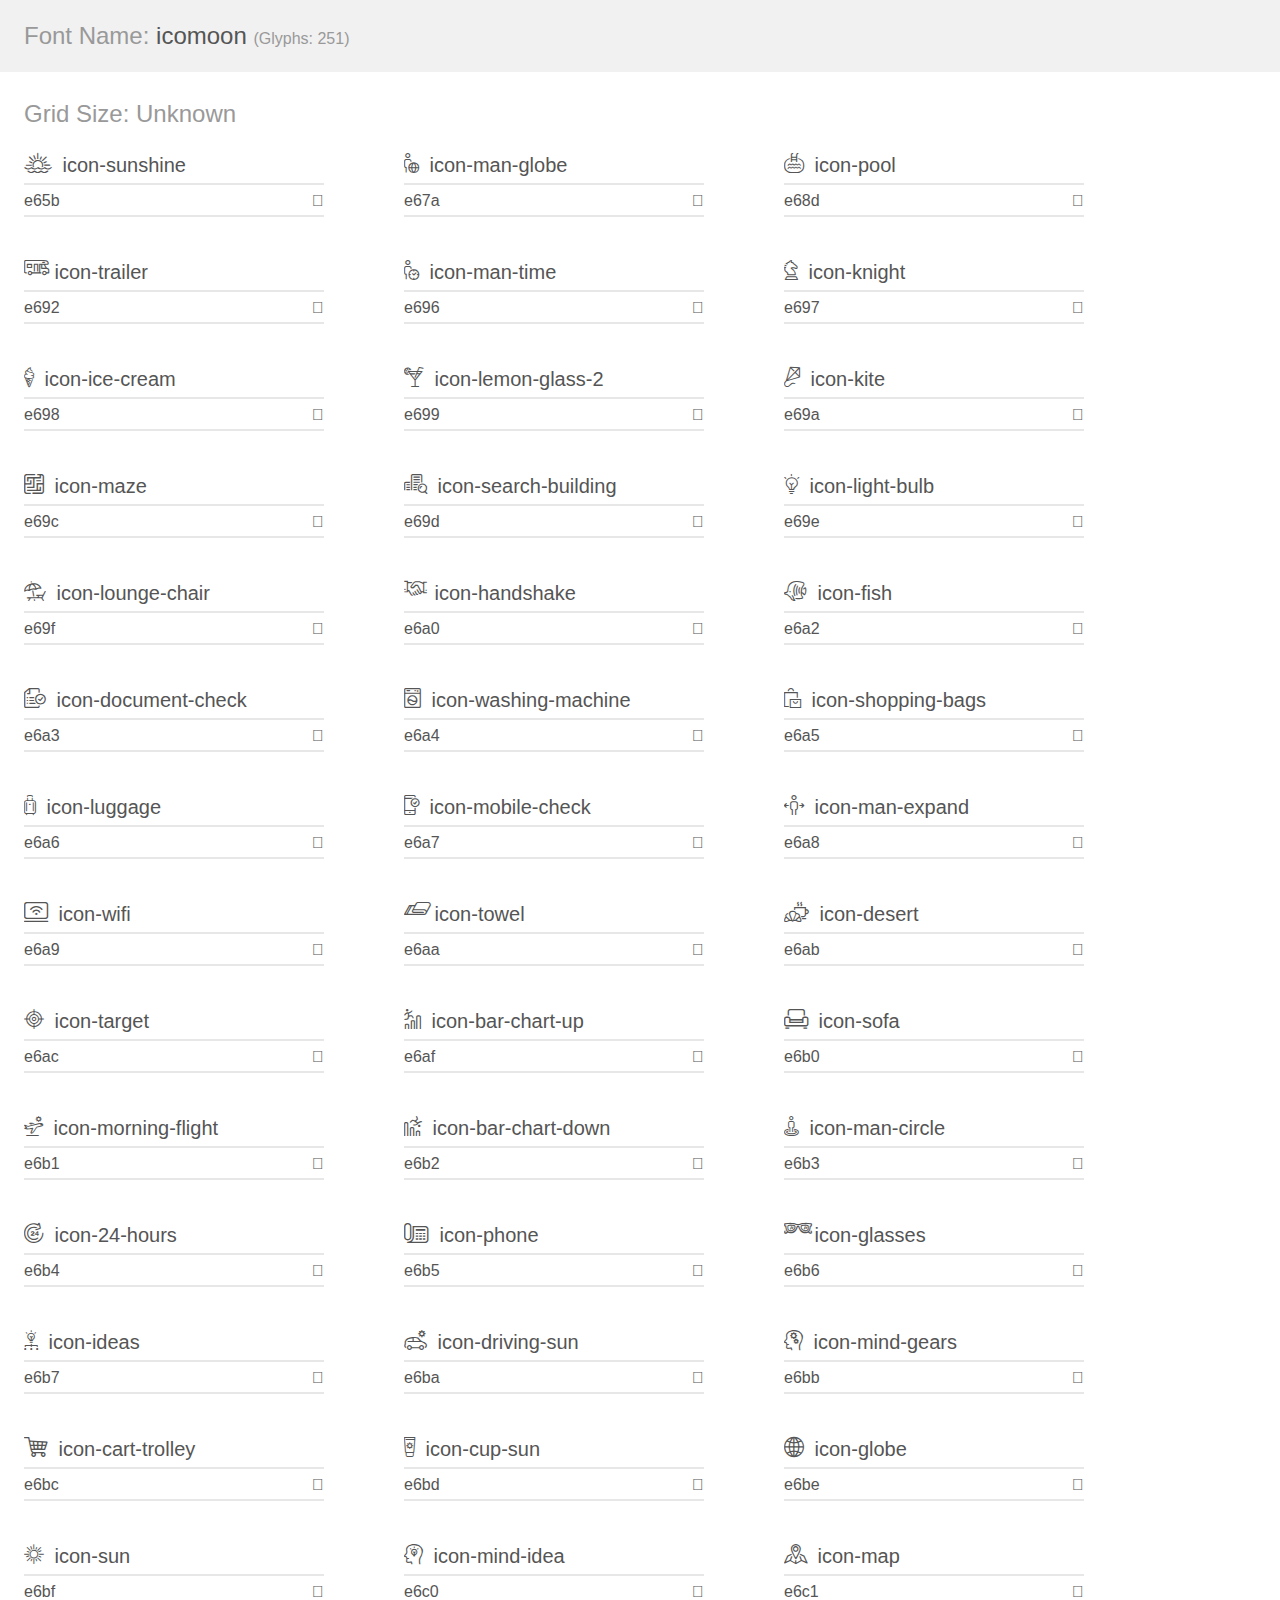
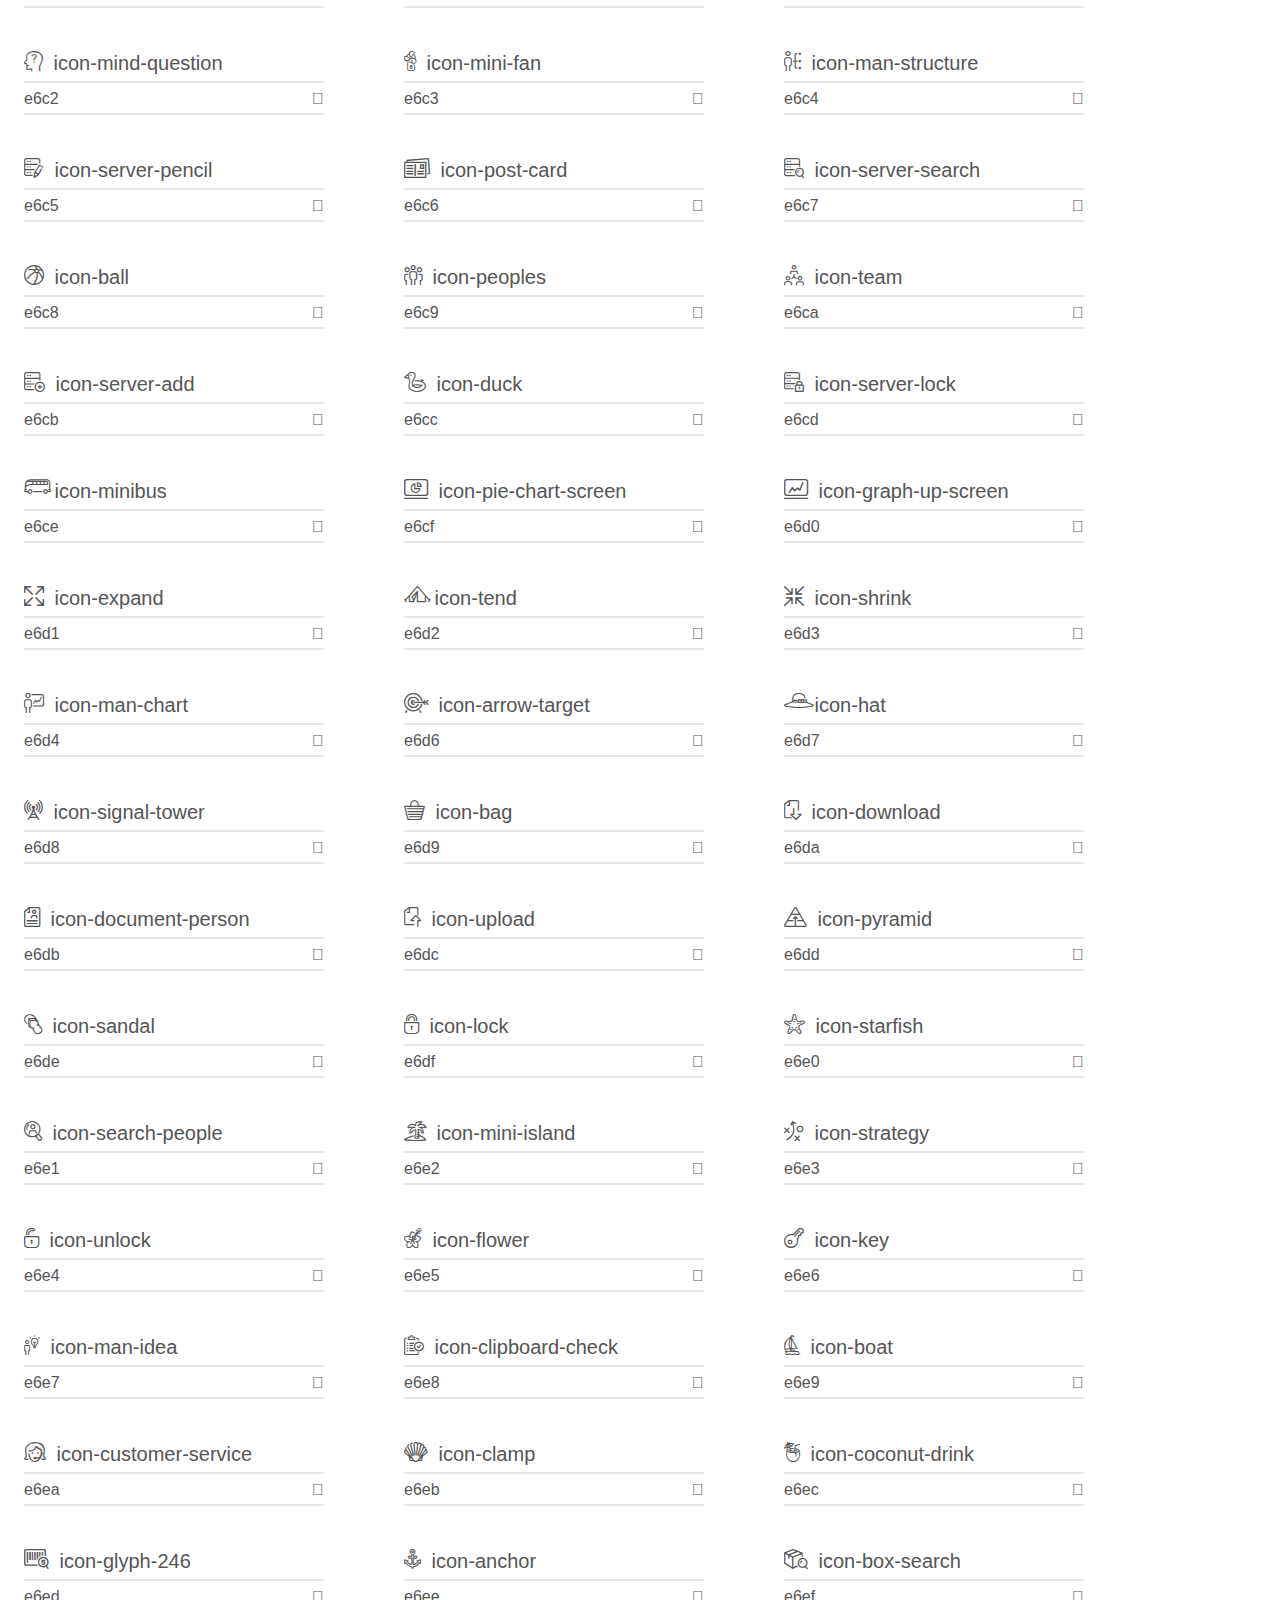
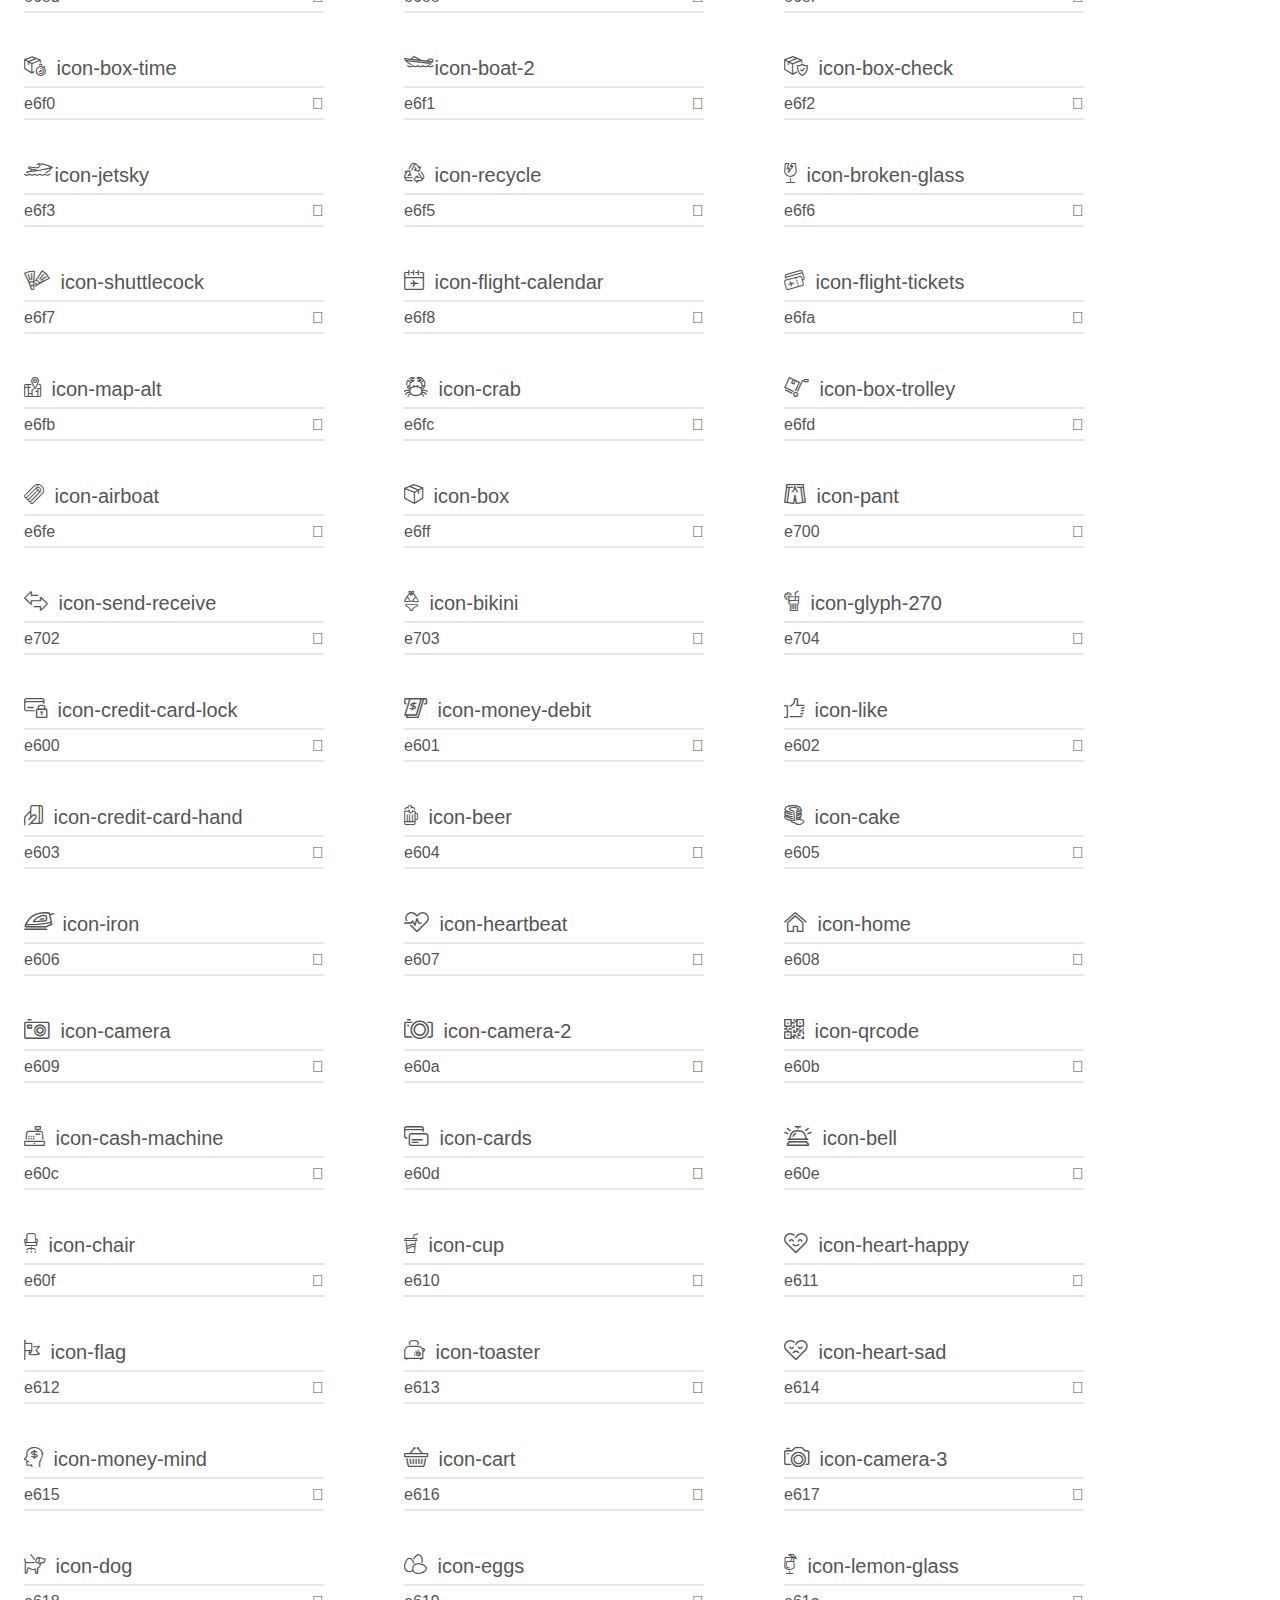
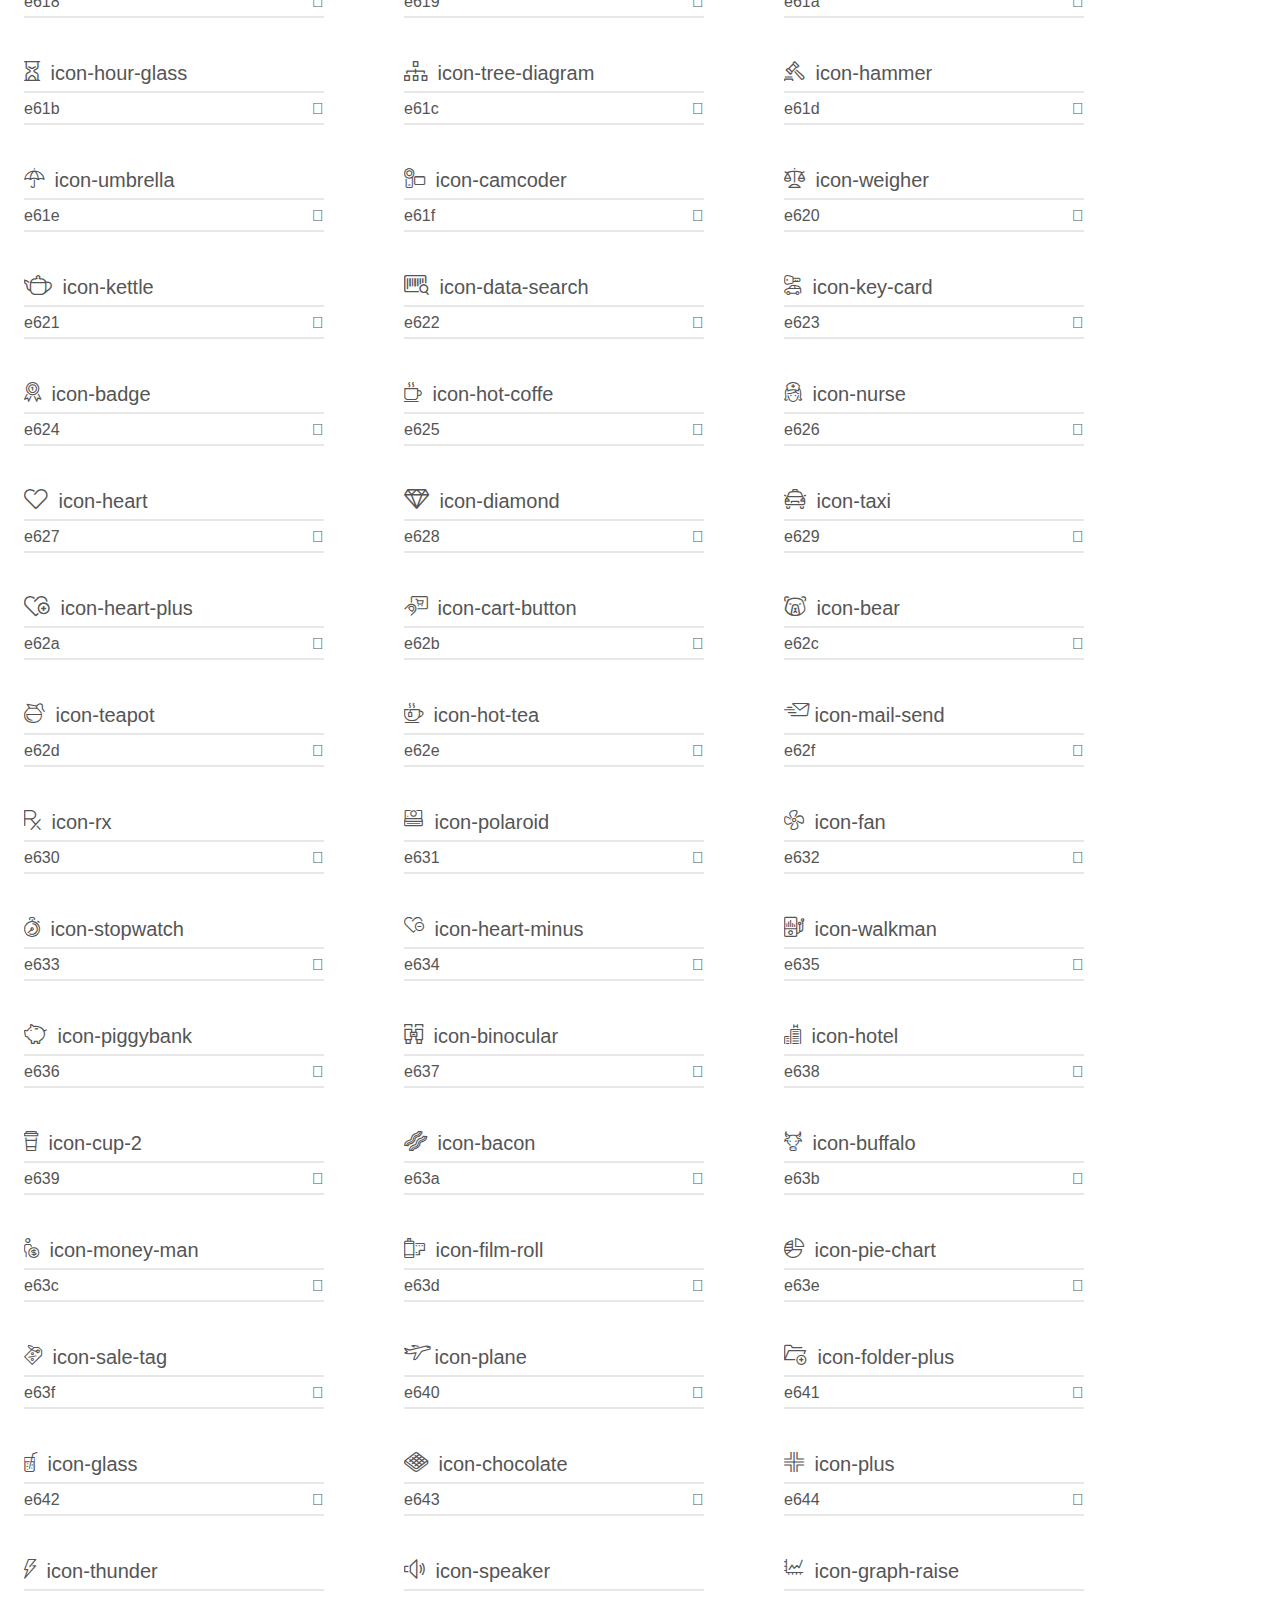
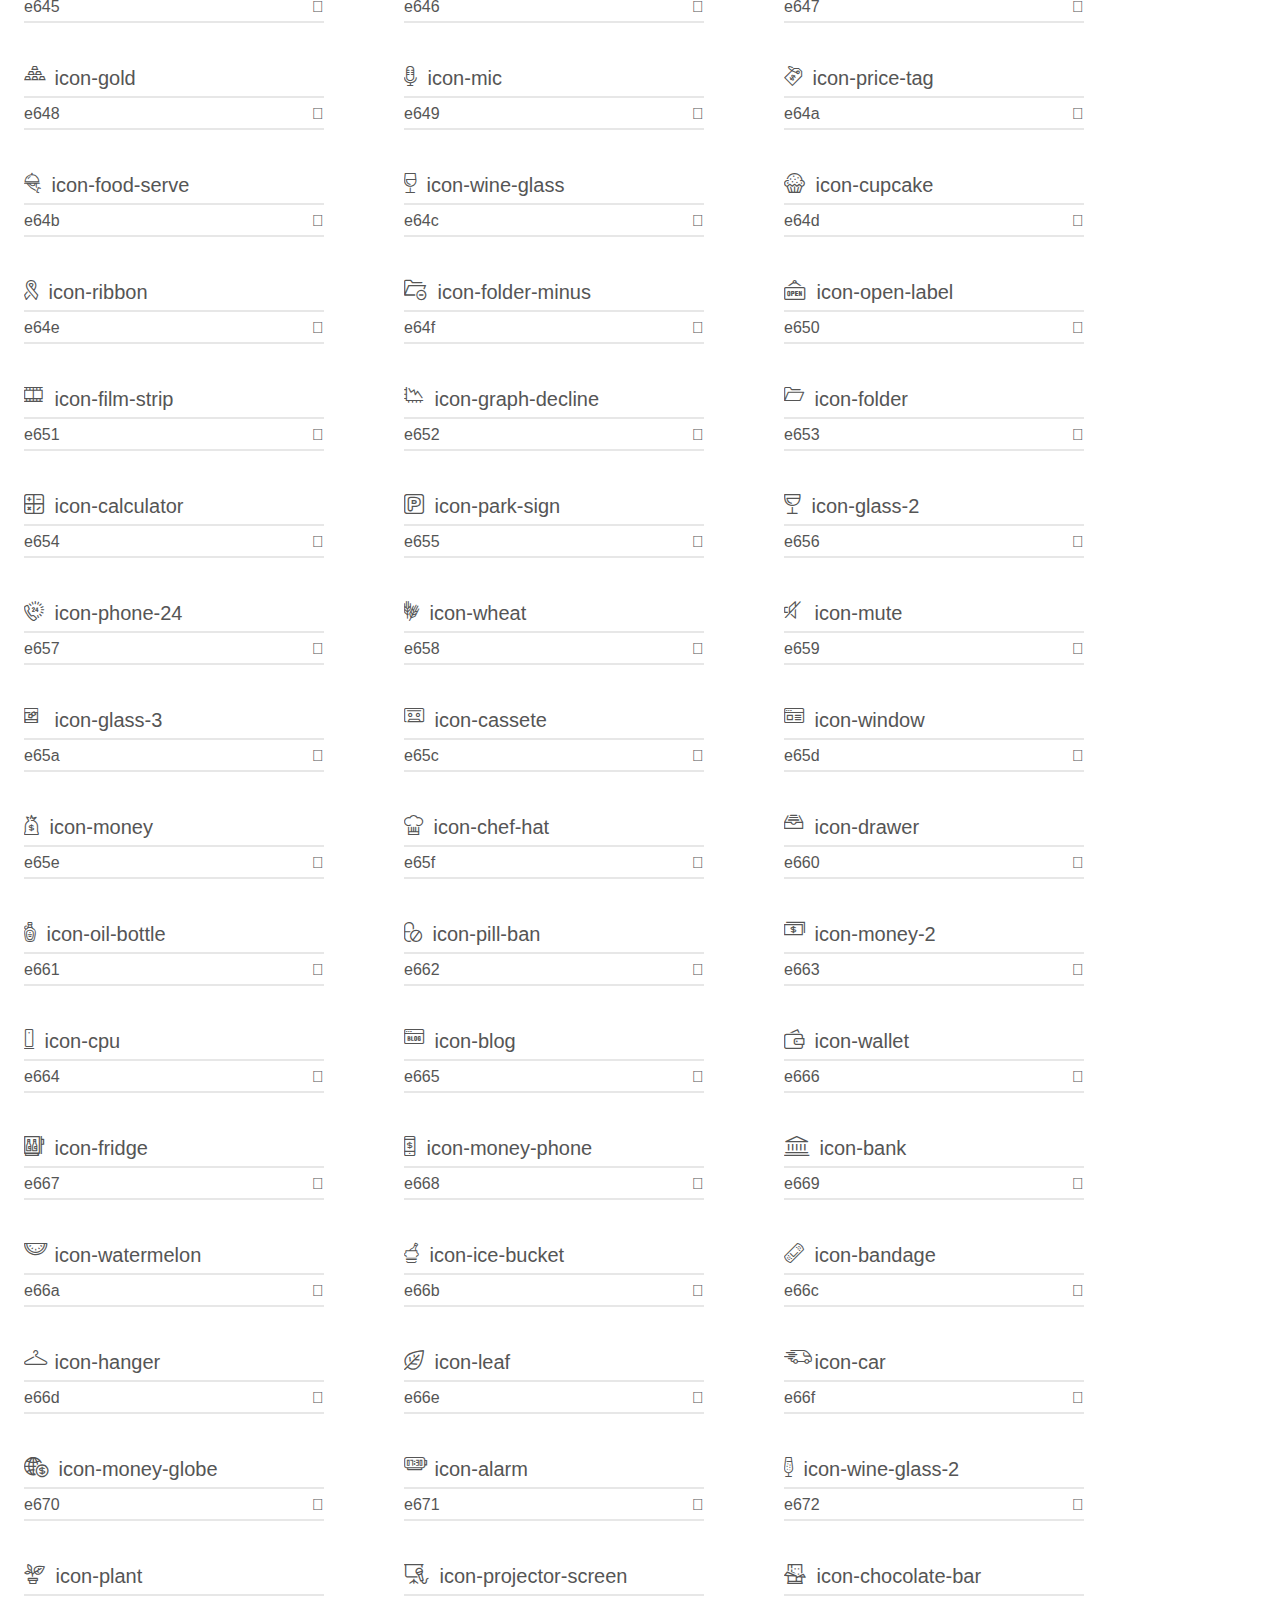
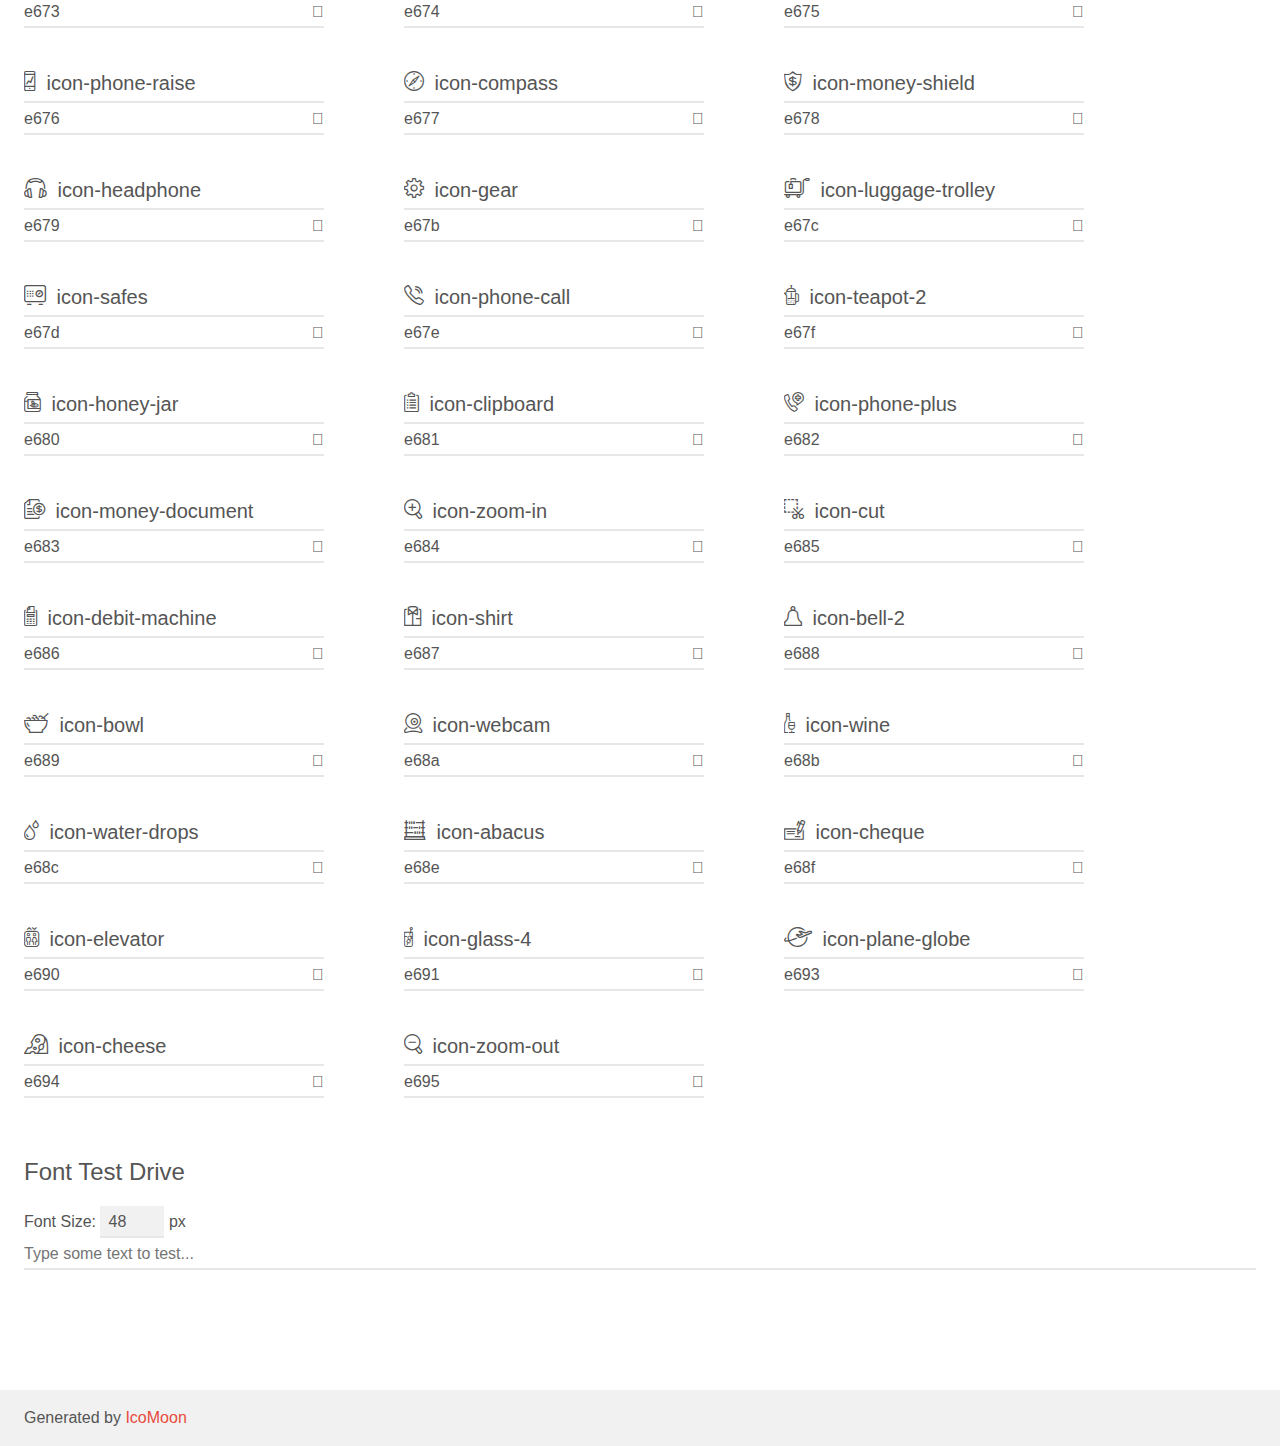
<file: fonts/lineo-icon/demo.html>
<!doctype html>
<html>
<head>
	<meta charset="utf-8">
	<title>IcoMoon Demo</title>
	<meta name="description" content="An Icon Font Generated By IcoMoon.io">
	<meta name="viewport" content="width=device-width">
	<link rel="stylesheet" href="demo-files/demo.css">
	<link rel="stylesheet" href="style.css"></head>
<body>
	<div class="bgc1 clearfix">
		<h1 class="mhmm mvm"><span class="fgc1">Font Name:</span> icomoon <small class="fgc1">(Glyphs:&nbsp;251)</small></h1>
	</div>
	<div class="clearfix mhl ptl">
		<h1 class="mvm mtn fgc1">Grid Size: Unknown</h1>
		<div class="glyph fs1">
			<div class="clearfix bshadow0 pbs">
				<span class="icon-sunshine"></span><span class="mls"> icon-sunshine</span>
			</div>
			<fieldset class="fs0 size1of1 clearfix hidden-false">
				<input type="text" readonly value="e65b" class="unit size1of2" />
				<input type="text" maxlength="1" readonly value="&#xe65b;" class="unitRight size1of2 talign-right" />
			</fieldset>
			<div class="fs0 bshadow0 clearfix hidden-true">
				<span class="unit pvs fgc1">liga: </span>
				<input type="text" readonly value="" class="liga unitRight" />
			</div>
		</div>
		<div class="glyph fs1">
			<div class="clearfix bshadow0 pbs">
				<span class="icon-man-globe"></span><span class="mls"> icon-man-globe</span>
			</div>
			<fieldset class="fs0 size1of1 clearfix hidden-false">
				<input type="text" readonly value="e67a" class="unit size1of2" />
				<input type="text" maxlength="1" readonly value="&#xe67a;" class="unitRight size1of2 talign-right" />
			</fieldset>
			<div class="fs0 bshadow0 clearfix hidden-true">
				<span class="unit pvs fgc1">liga: </span>
				<input type="text" readonly value="" class="liga unitRight" />
			</div>
		</div>
		<div class="glyph fs1">
			<div class="clearfix bshadow0 pbs">
				<span class="icon-pool"></span><span class="mls"> icon-pool</span>
			</div>
			<fieldset class="fs0 size1of1 clearfix hidden-false">
				<input type="text" readonly value="e68d" class="unit size1of2" />
				<input type="text" maxlength="1" readonly value="&#xe68d;" class="unitRight size1of2 talign-right" />
			</fieldset>
			<div class="fs0 bshadow0 clearfix hidden-true">
				<span class="unit pvs fgc1">liga: </span>
				<input type="text" readonly value="" class="liga unitRight" />
			</div>
		</div>
		<div class="glyph fs1">
			<div class="clearfix bshadow0 pbs">
				<span class="icon-trailer"></span><span class="mls"> icon-trailer</span>
			</div>
			<fieldset class="fs0 size1of1 clearfix hidden-false">
				<input type="text" readonly value="e692" class="unit size1of2" />
				<input type="text" maxlength="1" readonly value="&#xe692;" class="unitRight size1of2 talign-right" />
			</fieldset>
			<div class="fs0 bshadow0 clearfix hidden-true">
				<span class="unit pvs fgc1">liga: </span>
				<input type="text" readonly value="" class="liga unitRight" />
			</div>
		</div>
		<div class="glyph fs1">
			<div class="clearfix bshadow0 pbs">
				<span class="icon-man-time"></span><span class="mls"> icon-man-time</span>
			</div>
			<fieldset class="fs0 size1of1 clearfix hidden-false">
				<input type="text" readonly value="e696" class="unit size1of2" />
				<input type="text" maxlength="1" readonly value="&#xe696;" class="unitRight size1of2 talign-right" />
			</fieldset>
			<div class="fs0 bshadow0 clearfix hidden-true">
				<span class="unit pvs fgc1">liga: </span>
				<input type="text" readonly value="" class="liga unitRight" />
			</div>
		</div>
		<div class="glyph fs1">
			<div class="clearfix bshadow0 pbs">
				<span class="icon-knight"></span><span class="mls"> icon-knight</span>
			</div>
			<fieldset class="fs0 size1of1 clearfix hidden-false">
				<input type="text" readonly value="e697" class="unit size1of2" />
				<input type="text" maxlength="1" readonly value="&#xe697;" class="unitRight size1of2 talign-right" />
			</fieldset>
			<div class="fs0 bshadow0 clearfix hidden-true">
				<span class="unit pvs fgc1">liga: </span>
				<input type="text" readonly value="" class="liga unitRight" />
			</div>
		</div>
		<div class="glyph fs1">
			<div class="clearfix bshadow0 pbs">
				<span class="icon-ice-cream"></span><span class="mls"> icon-ice-cream</span>
			</div>
			<fieldset class="fs0 size1of1 clearfix hidden-false">
				<input type="text" readonly value="e698" class="unit size1of2" />
				<input type="text" maxlength="1" readonly value="&#xe698;" class="unitRight size1of2 talign-right" />
			</fieldset>
			<div class="fs0 bshadow0 clearfix hidden-true">
				<span class="unit pvs fgc1">liga: </span>
				<input type="text" readonly value="" class="liga unitRight" />
			</div>
		</div>
		<div class="glyph fs1">
			<div class="clearfix bshadow0 pbs">
				<span class="icon-lemon-glass-2"></span><span class="mls"> icon-lemon-glass-2</span>
			</div>
			<fieldset class="fs0 size1of1 clearfix hidden-false">
				<input type="text" readonly value="e699" class="unit size1of2" />
				<input type="text" maxlength="1" readonly value="&#xe699;" class="unitRight size1of2 talign-right" />
			</fieldset>
			<div class="fs0 bshadow0 clearfix hidden-true">
				<span class="unit pvs fgc1">liga: </span>
				<input type="text" readonly value="" class="liga unitRight" />
			</div>
		</div>
		<div class="glyph fs1">
			<div class="clearfix bshadow0 pbs">
				<span class="icon-kite"></span><span class="mls"> icon-kite</span>
			</div>
			<fieldset class="fs0 size1of1 clearfix hidden-false">
				<input type="text" readonly value="e69a" class="unit size1of2" />
				<input type="text" maxlength="1" readonly value="&#xe69a;" class="unitRight size1of2 talign-right" />
			</fieldset>
			<div class="fs0 bshadow0 clearfix hidden-true">
				<span class="unit pvs fgc1">liga: </span>
				<input type="text" readonly value="" class="liga unitRight" />
			</div>
		</div>
		<div class="glyph fs1">
			<div class="clearfix bshadow0 pbs">
				<span class="icon-maze"></span><span class="mls"> icon-maze</span>
			</div>
			<fieldset class="fs0 size1of1 clearfix hidden-false">
				<input type="text" readonly value="e69c" class="unit size1of2" />
				<input type="text" maxlength="1" readonly value="&#xe69c;" class="unitRight size1of2 talign-right" />
			</fieldset>
			<div class="fs0 bshadow0 clearfix hidden-true">
				<span class="unit pvs fgc1">liga: </span>
				<input type="text" readonly value="" class="liga unitRight" />
			</div>
		</div>
		<div class="glyph fs1">
			<div class="clearfix bshadow0 pbs">
				<span class="icon-search-building"></span><span class="mls"> icon-search-building</span>
			</div>
			<fieldset class="fs0 size1of1 clearfix hidden-false">
				<input type="text" readonly value="e69d" class="unit size1of2" />
				<input type="text" maxlength="1" readonly value="&#xe69d;" class="unitRight size1of2 talign-right" />
			</fieldset>
			<div class="fs0 bshadow0 clearfix hidden-true">
				<span class="unit pvs fgc1">liga: </span>
				<input type="text" readonly value="" class="liga unitRight" />
			</div>
		</div>
		<div class="glyph fs1">
			<div class="clearfix bshadow0 pbs">
				<span class="icon-light-bulb"></span><span class="mls"> icon-light-bulb</span>
			</div>
			<fieldset class="fs0 size1of1 clearfix hidden-false">
				<input type="text" readonly value="e69e" class="unit size1of2" />
				<input type="text" maxlength="1" readonly value="&#xe69e;" class="unitRight size1of2 talign-right" />
			</fieldset>
			<div class="fs0 bshadow0 clearfix hidden-true">
				<span class="unit pvs fgc1">liga: </span>
				<input type="text" readonly value="" class="liga unitRight" />
			</div>
		</div>
		<div class="glyph fs1">
			<div class="clearfix bshadow0 pbs">
				<span class="icon-lounge-chair"></span><span class="mls"> icon-lounge-chair</span>
			</div>
			<fieldset class="fs0 size1of1 clearfix hidden-false">
				<input type="text" readonly value="e69f" class="unit size1of2" />
				<input type="text" maxlength="1" readonly value="&#xe69f;" class="unitRight size1of2 talign-right" />
			</fieldset>
			<div class="fs0 bshadow0 clearfix hidden-true">
				<span class="unit pvs fgc1">liga: </span>
				<input type="text" readonly value="" class="liga unitRight" />
			</div>
		</div>
		<div class="glyph fs1">
			<div class="clearfix bshadow0 pbs">
				<span class="icon-handshake"></span><span class="mls"> icon-handshake</span>
			</div>
			<fieldset class="fs0 size1of1 clearfix hidden-false">
				<input type="text" readonly value="e6a0" class="unit size1of2" />
				<input type="text" maxlength="1" readonly value="&#xe6a0;" class="unitRight size1of2 talign-right" />
			</fieldset>
			<div class="fs0 bshadow0 clearfix hidden-true">
				<span class="unit pvs fgc1">liga: </span>
				<input type="text" readonly value="" class="liga unitRight" />
			</div>
		</div>
		<div class="glyph fs1">
			<div class="clearfix bshadow0 pbs">
				<span class="icon-fish"></span><span class="mls"> icon-fish</span>
			</div>
			<fieldset class="fs0 size1of1 clearfix hidden-false">
				<input type="text" readonly value="e6a2" class="unit size1of2" />
				<input type="text" maxlength="1" readonly value="&#xe6a2;" class="unitRight size1of2 talign-right" />
			</fieldset>
			<div class="fs0 bshadow0 clearfix hidden-true">
				<span class="unit pvs fgc1">liga: </span>
				<input type="text" readonly value="" class="liga unitRight" />
			</div>
		</div>
		<div class="glyph fs1">
			<div class="clearfix bshadow0 pbs">
				<span class="icon-document-check"></span><span class="mls"> icon-document-check</span>
			</div>
			<fieldset class="fs0 size1of1 clearfix hidden-false">
				<input type="text" readonly value="e6a3" class="unit size1of2" />
				<input type="text" maxlength="1" readonly value="&#xe6a3;" class="unitRight size1of2 talign-right" />
			</fieldset>
			<div class="fs0 bshadow0 clearfix hidden-true">
				<span class="unit pvs fgc1">liga: </span>
				<input type="text" readonly value="" class="liga unitRight" />
			</div>
		</div>
		<div class="glyph fs1">
			<div class="clearfix bshadow0 pbs">
				<span class="icon-washing-machine"></span><span class="mls"> icon-washing-machine</span>
			</div>
			<fieldset class="fs0 size1of1 clearfix hidden-false">
				<input type="text" readonly value="e6a4" class="unit size1of2" />
				<input type="text" maxlength="1" readonly value="&#xe6a4;" class="unitRight size1of2 talign-right" />
			</fieldset>
			<div class="fs0 bshadow0 clearfix hidden-true">
				<span class="unit pvs fgc1">liga: </span>
				<input type="text" readonly value="" class="liga unitRight" />
			</div>
		</div>
		<div class="glyph fs1">
			<div class="clearfix bshadow0 pbs">
				<span class="icon-shopping-bags"></span><span class="mls"> icon-shopping-bags</span>
			</div>
			<fieldset class="fs0 size1of1 clearfix hidden-false">
				<input type="text" readonly value="e6a5" class="unit size1of2" />
				<input type="text" maxlength="1" readonly value="&#xe6a5;" class="unitRight size1of2 talign-right" />
			</fieldset>
			<div class="fs0 bshadow0 clearfix hidden-true">
				<span class="unit pvs fgc1">liga: </span>
				<input type="text" readonly value="" class="liga unitRight" />
			</div>
		</div>
		<div class="glyph fs1">
			<div class="clearfix bshadow0 pbs">
				<span class="icon-luggage"></span><span class="mls"> icon-luggage</span>
			</div>
			<fieldset class="fs0 size1of1 clearfix hidden-false">
				<input type="text" readonly value="e6a6" class="unit size1of2" />
				<input type="text" maxlength="1" readonly value="&#xe6a6;" class="unitRight size1of2 talign-right" />
			</fieldset>
			<div class="fs0 bshadow0 clearfix hidden-true">
				<span class="unit pvs fgc1">liga: </span>
				<input type="text" readonly value="" class="liga unitRight" />
			</div>
		</div>
		<div class="glyph fs1">
			<div class="clearfix bshadow0 pbs">
				<span class="icon-mobile-check"></span><span class="mls"> icon-mobile-check</span>
			</div>
			<fieldset class="fs0 size1of1 clearfix hidden-false">
				<input type="text" readonly value="e6a7" class="unit size1of2" />
				<input type="text" maxlength="1" readonly value="&#xe6a7;" class="unitRight size1of2 talign-right" />
			</fieldset>
			<div class="fs0 bshadow0 clearfix hidden-true">
				<span class="unit pvs fgc1">liga: </span>
				<input type="text" readonly value="" class="liga unitRight" />
			</div>
		</div>
		<div class="glyph fs1">
			<div class="clearfix bshadow0 pbs">
				<span class="icon-man-expand"></span><span class="mls"> icon-man-expand</span>
			</div>
			<fieldset class="fs0 size1of1 clearfix hidden-false">
				<input type="text" readonly value="e6a8" class="unit size1of2" />
				<input type="text" maxlength="1" readonly value="&#xe6a8;" class="unitRight size1of2 talign-right" />
			</fieldset>
			<div class="fs0 bshadow0 clearfix hidden-true">
				<span class="unit pvs fgc1">liga: </span>
				<input type="text" readonly value="" class="liga unitRight" />
			</div>
		</div>
		<div class="glyph fs1">
			<div class="clearfix bshadow0 pbs">
				<span class="icon-wifi"></span><span class="mls"> icon-wifi</span>
			</div>
			<fieldset class="fs0 size1of1 clearfix hidden-false">
				<input type="text" readonly value="e6a9" class="unit size1of2" />
				<input type="text" maxlength="1" readonly value="&#xe6a9;" class="unitRight size1of2 talign-right" />
			</fieldset>
			<div class="fs0 bshadow0 clearfix hidden-true">
				<span class="unit pvs fgc1">liga: </span>
				<input type="text" readonly value="" class="liga unitRight" />
			</div>
		</div>
		<div class="glyph fs1">
			<div class="clearfix bshadow0 pbs">
				<span class="icon-towel"></span><span class="mls"> icon-towel</span>
			</div>
			<fieldset class="fs0 size1of1 clearfix hidden-false">
				<input type="text" readonly value="e6aa" class="unit size1of2" />
				<input type="text" maxlength="1" readonly value="&#xe6aa;" class="unitRight size1of2 talign-right" />
			</fieldset>
			<div class="fs0 bshadow0 clearfix hidden-true">
				<span class="unit pvs fgc1">liga: </span>
				<input type="text" readonly value="" class="liga unitRight" />
			</div>
		</div>
		<div class="glyph fs1">
			<div class="clearfix bshadow0 pbs">
				<span class="icon-desert"></span><span class="mls"> icon-desert</span>
			</div>
			<fieldset class="fs0 size1of1 clearfix hidden-false">
				<input type="text" readonly value="e6ab" class="unit size1of2" />
				<input type="text" maxlength="1" readonly value="&#xe6ab;" class="unitRight size1of2 talign-right" />
			</fieldset>
			<div class="fs0 bshadow0 clearfix hidden-true">
				<span class="unit pvs fgc1">liga: </span>
				<input type="text" readonly value="" class="liga unitRight" />
			</div>
		</div>
		<div class="glyph fs1">
			<div class="clearfix bshadow0 pbs">
				<span class="icon-target"></span><span class="mls"> icon-target</span>
			</div>
			<fieldset class="fs0 size1of1 clearfix hidden-false">
				<input type="text" readonly value="e6ac" class="unit size1of2" />
				<input type="text" maxlength="1" readonly value="&#xe6ac;" class="unitRight size1of2 talign-right" />
			</fieldset>
			<div class="fs0 bshadow0 clearfix hidden-true">
				<span class="unit pvs fgc1">liga: </span>
				<input type="text" readonly value="" class="liga unitRight" />
			</div>
		</div>
		<div class="glyph fs1">
			<div class="clearfix bshadow0 pbs">
				<span class="icon-bar-chart-up"></span><span class="mls"> icon-bar-chart-up</span>
			</div>
			<fieldset class="fs0 size1of1 clearfix hidden-false">
				<input type="text" readonly value="e6af" class="unit size1of2" />
				<input type="text" maxlength="1" readonly value="&#xe6af;" class="unitRight size1of2 talign-right" />
			</fieldset>
			<div class="fs0 bshadow0 clearfix hidden-true">
				<span class="unit pvs fgc1">liga: </span>
				<input type="text" readonly value="" class="liga unitRight" />
			</div>
		</div>
		<div class="glyph fs1">
			<div class="clearfix bshadow0 pbs">
				<span class="icon-sofa"></span><span class="mls"> icon-sofa</span>
			</div>
			<fieldset class="fs0 size1of1 clearfix hidden-false">
				<input type="text" readonly value="e6b0" class="unit size1of2" />
				<input type="text" maxlength="1" readonly value="&#xe6b0;" class="unitRight size1of2 talign-right" />
			</fieldset>
			<div class="fs0 bshadow0 clearfix hidden-true">
				<span class="unit pvs fgc1">liga: </span>
				<input type="text" readonly value="" class="liga unitRight" />
			</div>
		</div>
		<div class="glyph fs1">
			<div class="clearfix bshadow0 pbs">
				<span class="icon-morning-flight"></span><span class="mls"> icon-morning-flight</span>
			</div>
			<fieldset class="fs0 size1of1 clearfix hidden-false">
				<input type="text" readonly value="e6b1" class="unit size1of2" />
				<input type="text" maxlength="1" readonly value="&#xe6b1;" class="unitRight size1of2 talign-right" />
			</fieldset>
			<div class="fs0 bshadow0 clearfix hidden-true">
				<span class="unit pvs fgc1">liga: </span>
				<input type="text" readonly value="" class="liga unitRight" />
			</div>
		</div>
		<div class="glyph fs1">
			<div class="clearfix bshadow0 pbs">
				<span class="icon-bar-chart-down"></span><span class="mls"> icon-bar-chart-down</span>
			</div>
			<fieldset class="fs0 size1of1 clearfix hidden-false">
				<input type="text" readonly value="e6b2" class="unit size1of2" />
				<input type="text" maxlength="1" readonly value="&#xe6b2;" class="unitRight size1of2 talign-right" />
			</fieldset>
			<div class="fs0 bshadow0 clearfix hidden-true">
				<span class="unit pvs fgc1">liga: </span>
				<input type="text" readonly value="" class="liga unitRight" />
			</div>
		</div>
		<div class="glyph fs1">
			<div class="clearfix bshadow0 pbs">
				<span class="icon-man-circle"></span><span class="mls"> icon-man-circle</span>
			</div>
			<fieldset class="fs0 size1of1 clearfix hidden-false">
				<input type="text" readonly value="e6b3" class="unit size1of2" />
				<input type="text" maxlength="1" readonly value="&#xe6b3;" class="unitRight size1of2 talign-right" />
			</fieldset>
			<div class="fs0 bshadow0 clearfix hidden-true">
				<span class="unit pvs fgc1">liga: </span>
				<input type="text" readonly value="" class="liga unitRight" />
			</div>
		</div>
		<div class="glyph fs1">
			<div class="clearfix bshadow0 pbs">
				<span class="icon-24-hours"></span><span class="mls"> icon-24-hours</span>
			</div>
			<fieldset class="fs0 size1of1 clearfix hidden-false">
				<input type="text" readonly value="e6b4" class="unit size1of2" />
				<input type="text" maxlength="1" readonly value="&#xe6b4;" class="unitRight size1of2 talign-right" />
			</fieldset>
			<div class="fs0 bshadow0 clearfix hidden-true">
				<span class="unit pvs fgc1">liga: </span>
				<input type="text" readonly value="" class="liga unitRight" />
			</div>
		</div>
		<div class="glyph fs1">
			<div class="clearfix bshadow0 pbs">
				<span class="icon-phone"></span><span class="mls"> icon-phone</span>
			</div>
			<fieldset class="fs0 size1of1 clearfix hidden-false">
				<input type="text" readonly value="e6b5" class="unit size1of2" />
				<input type="text" maxlength="1" readonly value="&#xe6b5;" class="unitRight size1of2 talign-right" />
			</fieldset>
			<div class="fs0 bshadow0 clearfix hidden-true">
				<span class="unit pvs fgc1">liga: </span>
				<input type="text" readonly value="" class="liga unitRight" />
			</div>
		</div>
		<div class="glyph fs1">
			<div class="clearfix bshadow0 pbs">
				<span class="icon-glasses"></span><span class="mls"> icon-glasses</span>
			</div>
			<fieldset class="fs0 size1of1 clearfix hidden-false">
				<input type="text" readonly value="e6b6" class="unit size1of2" />
				<input type="text" maxlength="1" readonly value="&#xe6b6;" class="unitRight size1of2 talign-right" />
			</fieldset>
			<div class="fs0 bshadow0 clearfix hidden-true">
				<span class="unit pvs fgc1">liga: </span>
				<input type="text" readonly value="" class="liga unitRight" />
			</div>
		</div>
		<div class="glyph fs1">
			<div class="clearfix bshadow0 pbs">
				<span class="icon-ideas"></span><span class="mls"> icon-ideas</span>
			</div>
			<fieldset class="fs0 size1of1 clearfix hidden-false">
				<input type="text" readonly value="e6b7" class="unit size1of2" />
				<input type="text" maxlength="1" readonly value="&#xe6b7;" class="unitRight size1of2 talign-right" />
			</fieldset>
			<div class="fs0 bshadow0 clearfix hidden-true">
				<span class="unit pvs fgc1">liga: </span>
				<input type="text" readonly value="" class="liga unitRight" />
			</div>
		</div>
		<div class="glyph fs1">
			<div class="clearfix bshadow0 pbs">
				<span class="icon-driving-sun"></span><span class="mls"> icon-driving-sun</span>
			</div>
			<fieldset class="fs0 size1of1 clearfix hidden-false">
				<input type="text" readonly value="e6ba" class="unit size1of2" />
				<input type="text" maxlength="1" readonly value="&#xe6ba;" class="unitRight size1of2 talign-right" />
			</fieldset>
			<div class="fs0 bshadow0 clearfix hidden-true">
				<span class="unit pvs fgc1">liga: </span>
				<input type="text" readonly value="" class="liga unitRight" />
			</div>
		</div>
		<div class="glyph fs1">
			<div class="clearfix bshadow0 pbs">
				<span class="icon-mind-gears"></span><span class="mls"> icon-mind-gears</span>
			</div>
			<fieldset class="fs0 size1of1 clearfix hidden-false">
				<input type="text" readonly value="e6bb" class="unit size1of2" />
				<input type="text" maxlength="1" readonly value="&#xe6bb;" class="unitRight size1of2 talign-right" />
			</fieldset>
			<div class="fs0 bshadow0 clearfix hidden-true">
				<span class="unit pvs fgc1">liga: </span>
				<input type="text" readonly value="" class="liga unitRight" />
			</div>
		</div>
		<div class="glyph fs1">
			<div class="clearfix bshadow0 pbs">
				<span class="icon-cart-trolley"></span><span class="mls"> icon-cart-trolley</span>
			</div>
			<fieldset class="fs0 size1of1 clearfix hidden-false">
				<input type="text" readonly value="e6bc" class="unit size1of2" />
				<input type="text" maxlength="1" readonly value="&#xe6bc;" class="unitRight size1of2 talign-right" />
			</fieldset>
			<div class="fs0 bshadow0 clearfix hidden-true">
				<span class="unit pvs fgc1">liga: </span>
				<input type="text" readonly value="" class="liga unitRight" />
			</div>
		</div>
		<div class="glyph fs1">
			<div class="clearfix bshadow0 pbs">
				<span class="icon-cup-sun"></span><span class="mls"> icon-cup-sun</span>
			</div>
			<fieldset class="fs0 size1of1 clearfix hidden-false">
				<input type="text" readonly value="e6bd" class="unit size1of2" />
				<input type="text" maxlength="1" readonly value="&#xe6bd;" class="unitRight size1of2 talign-right" />
			</fieldset>
			<div class="fs0 bshadow0 clearfix hidden-true">
				<span class="unit pvs fgc1">liga: </span>
				<input type="text" readonly value="" class="liga unitRight" />
			</div>
		</div>
		<div class="glyph fs1">
			<div class="clearfix bshadow0 pbs">
				<span class="icon-globe"></span><span class="mls"> icon-globe</span>
			</div>
			<fieldset class="fs0 size1of1 clearfix hidden-false">
				<input type="text" readonly value="e6be" class="unit size1of2" />
				<input type="text" maxlength="1" readonly value="&#xe6be;" class="unitRight size1of2 talign-right" />
			</fieldset>
			<div class="fs0 bshadow0 clearfix hidden-true">
				<span class="unit pvs fgc1">liga: </span>
				<input type="text" readonly value="" class="liga unitRight" />
			</div>
		</div>
		<div class="glyph fs1">
			<div class="clearfix bshadow0 pbs">
				<span class="icon-sun"></span><span class="mls"> icon-sun</span>
			</div>
			<fieldset class="fs0 size1of1 clearfix hidden-false">
				<input type="text" readonly value="e6bf" class="unit size1of2" />
				<input type="text" maxlength="1" readonly value="&#xe6bf;" class="unitRight size1of2 talign-right" />
			</fieldset>
			<div class="fs0 bshadow0 clearfix hidden-true">
				<span class="unit pvs fgc1">liga: </span>
				<input type="text" readonly value="" class="liga unitRight" />
			</div>
		</div>
		<div class="glyph fs1">
			<div class="clearfix bshadow0 pbs">
				<span class="icon-mind-idea"></span><span class="mls"> icon-mind-idea</span>
			</div>
			<fieldset class="fs0 size1of1 clearfix hidden-false">
				<input type="text" readonly value="e6c0" class="unit size1of2" />
				<input type="text" maxlength="1" readonly value="&#xe6c0;" class="unitRight size1of2 talign-right" />
			</fieldset>
			<div class="fs0 bshadow0 clearfix hidden-true">
				<span class="unit pvs fgc1">liga: </span>
				<input type="text" readonly value="" class="liga unitRight" />
			</div>
		</div>
		<div class="glyph fs1">
			<div class="clearfix bshadow0 pbs">
				<span class="icon-map"></span><span class="mls"> icon-map</span>
			</div>
			<fieldset class="fs0 size1of1 clearfix hidden-false">
				<input type="text" readonly value="e6c1" class="unit size1of2" />
				<input type="text" maxlength="1" readonly value="&#xe6c1;" class="unitRight size1of2 talign-right" />
			</fieldset>
			<div class="fs0 bshadow0 clearfix hidden-true">
				<span class="unit pvs fgc1">liga: </span>
				<input type="text" readonly value="" class="liga unitRight" />
			</div>
		</div>
		<div class="glyph fs1">
			<div class="clearfix bshadow0 pbs">
				<span class="icon-mind-question"></span><span class="mls"> icon-mind-question</span>
			</div>
			<fieldset class="fs0 size1of1 clearfix hidden-false">
				<input type="text" readonly value="e6c2" class="unit size1of2" />
				<input type="text" maxlength="1" readonly value="&#xe6c2;" class="unitRight size1of2 talign-right" />
			</fieldset>
			<div class="fs0 bshadow0 clearfix hidden-true">
				<span class="unit pvs fgc1">liga: </span>
				<input type="text" readonly value="" class="liga unitRight" />
			</div>
		</div>
		<div class="glyph fs1">
			<div class="clearfix bshadow0 pbs">
				<span class="icon-mini-fan"></span><span class="mls"> icon-mini-fan</span>
			</div>
			<fieldset class="fs0 size1of1 clearfix hidden-false">
				<input type="text" readonly value="e6c3" class="unit size1of2" />
				<input type="text" maxlength="1" readonly value="&#xe6c3;" class="unitRight size1of2 talign-right" />
			</fieldset>
			<div class="fs0 bshadow0 clearfix hidden-true">
				<span class="unit pvs fgc1">liga: </span>
				<input type="text" readonly value="" class="liga unitRight" />
			</div>
		</div>
		<div class="glyph fs1">
			<div class="clearfix bshadow0 pbs">
				<span class="icon-man-structure"></span><span class="mls"> icon-man-structure</span>
			</div>
			<fieldset class="fs0 size1of1 clearfix hidden-false">
				<input type="text" readonly value="e6c4" class="unit size1of2" />
				<input type="text" maxlength="1" readonly value="&#xe6c4;" class="unitRight size1of2 talign-right" />
			</fieldset>
			<div class="fs0 bshadow0 clearfix hidden-true">
				<span class="unit pvs fgc1">liga: </span>
				<input type="text" readonly value="" class="liga unitRight" />
			</div>
		</div>
		<div class="glyph fs1">
			<div class="clearfix bshadow0 pbs">
				<span class="icon-server-pencil"></span><span class="mls"> icon-server-pencil</span>
			</div>
			<fieldset class="fs0 size1of1 clearfix hidden-false">
				<input type="text" readonly value="e6c5" class="unit size1of2" />
				<input type="text" maxlength="1" readonly value="&#xe6c5;" class="unitRight size1of2 talign-right" />
			</fieldset>
			<div class="fs0 bshadow0 clearfix hidden-true">
				<span class="unit pvs fgc1">liga: </span>
				<input type="text" readonly value="" class="liga unitRight" />
			</div>
		</div>
		<div class="glyph fs1">
			<div class="clearfix bshadow0 pbs">
				<span class="icon-post-card"></span><span class="mls"> icon-post-card</span>
			</div>
			<fieldset class="fs0 size1of1 clearfix hidden-false">
				<input type="text" readonly value="e6c6" class="unit size1of2" />
				<input type="text" maxlength="1" readonly value="&#xe6c6;" class="unitRight size1of2 talign-right" />
			</fieldset>
			<div class="fs0 bshadow0 clearfix hidden-true">
				<span class="unit pvs fgc1">liga: </span>
				<input type="text" readonly value="" class="liga unitRight" />
			</div>
		</div>
		<div class="glyph fs1">
			<div class="clearfix bshadow0 pbs">
				<span class="icon-server-search"></span><span class="mls"> icon-server-search</span>
			</div>
			<fieldset class="fs0 size1of1 clearfix hidden-false">
				<input type="text" readonly value="e6c7" class="unit size1of2" />
				<input type="text" maxlength="1" readonly value="&#xe6c7;" class="unitRight size1of2 talign-right" />
			</fieldset>
			<div class="fs0 bshadow0 clearfix hidden-true">
				<span class="unit pvs fgc1">liga: </span>
				<input type="text" readonly value="" class="liga unitRight" />
			</div>
		</div>
		<div class="glyph fs1">
			<div class="clearfix bshadow0 pbs">
				<span class="icon-ball"></span><span class="mls"> icon-ball</span>
			</div>
			<fieldset class="fs0 size1of1 clearfix hidden-false">
				<input type="text" readonly value="e6c8" class="unit size1of2" />
				<input type="text" maxlength="1" readonly value="&#xe6c8;" class="unitRight size1of2 talign-right" />
			</fieldset>
			<div class="fs0 bshadow0 clearfix hidden-true">
				<span class="unit pvs fgc1">liga: </span>
				<input type="text" readonly value="" class="liga unitRight" />
			</div>
		</div>
		<div class="glyph fs1">
			<div class="clearfix bshadow0 pbs">
				<span class="icon-peoples"></span><span class="mls"> icon-peoples</span>
			</div>
			<fieldset class="fs0 size1of1 clearfix hidden-false">
				<input type="text" readonly value="e6c9" class="unit size1of2" />
				<input type="text" maxlength="1" readonly value="&#xe6c9;" class="unitRight size1of2 talign-right" />
			</fieldset>
			<div class="fs0 bshadow0 clearfix hidden-true">
				<span class="unit pvs fgc1">liga: </span>
				<input type="text" readonly value="" class="liga unitRight" />
			</div>
		</div>
		<div class="glyph fs1">
			<div class="clearfix bshadow0 pbs">
				<span class="icon-team"></span><span class="mls"> icon-team</span>
			</div>
			<fieldset class="fs0 size1of1 clearfix hidden-false">
				<input type="text" readonly value="e6ca" class="unit size1of2" />
				<input type="text" maxlength="1" readonly value="&#xe6ca;" class="unitRight size1of2 talign-right" />
			</fieldset>
			<div class="fs0 bshadow0 clearfix hidden-true">
				<span class="unit pvs fgc1">liga: </span>
				<input type="text" readonly value="" class="liga unitRight" />
			</div>
		</div>
		<div class="glyph fs1">
			<div class="clearfix bshadow0 pbs">
				<span class="icon-server-add"></span><span class="mls"> icon-server-add</span>
			</div>
			<fieldset class="fs0 size1of1 clearfix hidden-false">
				<input type="text" readonly value="e6cb" class="unit size1of2" />
				<input type="text" maxlength="1" readonly value="&#xe6cb;" class="unitRight size1of2 talign-right" />
			</fieldset>
			<div class="fs0 bshadow0 clearfix hidden-true">
				<span class="unit pvs fgc1">liga: </span>
				<input type="text" readonly value="" class="liga unitRight" />
			</div>
		</div>
		<div class="glyph fs1">
			<div class="clearfix bshadow0 pbs">
				<span class="icon-duck"></span><span class="mls"> icon-duck</span>
			</div>
			<fieldset class="fs0 size1of1 clearfix hidden-false">
				<input type="text" readonly value="e6cc" class="unit size1of2" />
				<input type="text" maxlength="1" readonly value="&#xe6cc;" class="unitRight size1of2 talign-right" />
			</fieldset>
			<div class="fs0 bshadow0 clearfix hidden-true">
				<span class="unit pvs fgc1">liga: </span>
				<input type="text" readonly value="" class="liga unitRight" />
			</div>
		</div>
		<div class="glyph fs1">
			<div class="clearfix bshadow0 pbs">
				<span class="icon-server-lock"></span><span class="mls"> icon-server-lock</span>
			</div>
			<fieldset class="fs0 size1of1 clearfix hidden-false">
				<input type="text" readonly value="e6cd" class="unit size1of2" />
				<input type="text" maxlength="1" readonly value="&#xe6cd;" class="unitRight size1of2 talign-right" />
			</fieldset>
			<div class="fs0 bshadow0 clearfix hidden-true">
				<span class="unit pvs fgc1">liga: </span>
				<input type="text" readonly value="" class="liga unitRight" />
			</div>
		</div>
		<div class="glyph fs1">
			<div class="clearfix bshadow0 pbs">
				<span class="icon-minibus"></span><span class="mls"> icon-minibus</span>
			</div>
			<fieldset class="fs0 size1of1 clearfix hidden-false">
				<input type="text" readonly value="e6ce" class="unit size1of2" />
				<input type="text" maxlength="1" readonly value="&#xe6ce;" class="unitRight size1of2 talign-right" />
			</fieldset>
			<div class="fs0 bshadow0 clearfix hidden-true">
				<span class="unit pvs fgc1">liga: </span>
				<input type="text" readonly value="" class="liga unitRight" />
			</div>
		</div>
		<div class="glyph fs1">
			<div class="clearfix bshadow0 pbs">
				<span class="icon-pie-chart-screen"></span><span class="mls"> icon-pie-chart-screen</span>
			</div>
			<fieldset class="fs0 size1of1 clearfix hidden-false">
				<input type="text" readonly value="e6cf" class="unit size1of2" />
				<input type="text" maxlength="1" readonly value="&#xe6cf;" class="unitRight size1of2 talign-right" />
			</fieldset>
			<div class="fs0 bshadow0 clearfix hidden-true">
				<span class="unit pvs fgc1">liga: </span>
				<input type="text" readonly value="" class="liga unitRight" />
			</div>
		</div>
		<div class="glyph fs1">
			<div class="clearfix bshadow0 pbs">
				<span class="icon-graph-up-screen"></span><span class="mls"> icon-graph-up-screen</span>
			</div>
			<fieldset class="fs0 size1of1 clearfix hidden-false">
				<input type="text" readonly value="e6d0" class="unit size1of2" />
				<input type="text" maxlength="1" readonly value="&#xe6d0;" class="unitRight size1of2 talign-right" />
			</fieldset>
			<div class="fs0 bshadow0 clearfix hidden-true">
				<span class="unit pvs fgc1">liga: </span>
				<input type="text" readonly value="" class="liga unitRight" />
			</div>
		</div>
		<div class="glyph fs1">
			<div class="clearfix bshadow0 pbs">
				<span class="icon-expand"></span><span class="mls"> icon-expand</span>
			</div>
			<fieldset class="fs0 size1of1 clearfix hidden-false">
				<input type="text" readonly value="e6d1" class="unit size1of2" />
				<input type="text" maxlength="1" readonly value="&#xe6d1;" class="unitRight size1of2 talign-right" />
			</fieldset>
			<div class="fs0 bshadow0 clearfix hidden-true">
				<span class="unit pvs fgc1">liga: </span>
				<input type="text" readonly value="" class="liga unitRight" />
			</div>
		</div>
		<div class="glyph fs1">
			<div class="clearfix bshadow0 pbs">
				<span class="icon-tend"></span><span class="mls"> icon-tend</span>
			</div>
			<fieldset class="fs0 size1of1 clearfix hidden-false">
				<input type="text" readonly value="e6d2" class="unit size1of2" />
				<input type="text" maxlength="1" readonly value="&#xe6d2;" class="unitRight size1of2 talign-right" />
			</fieldset>
			<div class="fs0 bshadow0 clearfix hidden-true">
				<span class="unit pvs fgc1">liga: </span>
				<input type="text" readonly value="" class="liga unitRight" />
			</div>
		</div>
		<div class="glyph fs1">
			<div class="clearfix bshadow0 pbs">
				<span class="icon-shrink"></span><span class="mls"> icon-shrink</span>
			</div>
			<fieldset class="fs0 size1of1 clearfix hidden-false">
				<input type="text" readonly value="e6d3" class="unit size1of2" />
				<input type="text" maxlength="1" readonly value="&#xe6d3;" class="unitRight size1of2 talign-right" />
			</fieldset>
			<div class="fs0 bshadow0 clearfix hidden-true">
				<span class="unit pvs fgc1">liga: </span>
				<input type="text" readonly value="" class="liga unitRight" />
			</div>
		</div>
		<div class="glyph fs1">
			<div class="clearfix bshadow0 pbs">
				<span class="icon-man-chart"></span><span class="mls"> icon-man-chart</span>
			</div>
			<fieldset class="fs0 size1of1 clearfix hidden-false">
				<input type="text" readonly value="e6d4" class="unit size1of2" />
				<input type="text" maxlength="1" readonly value="&#xe6d4;" class="unitRight size1of2 talign-right" />
			</fieldset>
			<div class="fs0 bshadow0 clearfix hidden-true">
				<span class="unit pvs fgc1">liga: </span>
				<input type="text" readonly value="" class="liga unitRight" />
			</div>
		</div>
		<div class="glyph fs1">
			<div class="clearfix bshadow0 pbs">
				<span class="icon-arrow-target"></span><span class="mls"> icon-arrow-target</span>
			</div>
			<fieldset class="fs0 size1of1 clearfix hidden-false">
				<input type="text" readonly value="e6d6" class="unit size1of2" />
				<input type="text" maxlength="1" readonly value="&#xe6d6;" class="unitRight size1of2 talign-right" />
			</fieldset>
			<div class="fs0 bshadow0 clearfix hidden-true">
				<span class="unit pvs fgc1">liga: </span>
				<input type="text" readonly value="" class="liga unitRight" />
			</div>
		</div>
		<div class="glyph fs1">
			<div class="clearfix bshadow0 pbs">
				<span class="icon-hat"></span><span class="mls"> icon-hat</span>
			</div>
			<fieldset class="fs0 size1of1 clearfix hidden-false">
				<input type="text" readonly value="e6d7" class="unit size1of2" />
				<input type="text" maxlength="1" readonly value="&#xe6d7;" class="unitRight size1of2 talign-right" />
			</fieldset>
			<div class="fs0 bshadow0 clearfix hidden-true">
				<span class="unit pvs fgc1">liga: </span>
				<input type="text" readonly value="" class="liga unitRight" />
			</div>
		</div>
		<div class="glyph fs1">
			<div class="clearfix bshadow0 pbs">
				<span class="icon-signal-tower"></span><span class="mls"> icon-signal-tower</span>
			</div>
			<fieldset class="fs0 size1of1 clearfix hidden-false">
				<input type="text" readonly value="e6d8" class="unit size1of2" />
				<input type="text" maxlength="1" readonly value="&#xe6d8;" class="unitRight size1of2 talign-right" />
			</fieldset>
			<div class="fs0 bshadow0 clearfix hidden-true">
				<span class="unit pvs fgc1">liga: </span>
				<input type="text" readonly value="" class="liga unitRight" />
			</div>
		</div>
		<div class="glyph fs1">
			<div class="clearfix bshadow0 pbs">
				<span class="icon-bag"></span><span class="mls"> icon-bag</span>
			</div>
			<fieldset class="fs0 size1of1 clearfix hidden-false">
				<input type="text" readonly value="e6d9" class="unit size1of2" />
				<input type="text" maxlength="1" readonly value="&#xe6d9;" class="unitRight size1of2 talign-right" />
			</fieldset>
			<div class="fs0 bshadow0 clearfix hidden-true">
				<span class="unit pvs fgc1">liga: </span>
				<input type="text" readonly value="" class="liga unitRight" />
			</div>
		</div>
		<div class="glyph fs1">
			<div class="clearfix bshadow0 pbs">
				<span class="icon-download"></span><span class="mls"> icon-download</span>
			</div>
			<fieldset class="fs0 size1of1 clearfix hidden-false">
				<input type="text" readonly value="e6da" class="unit size1of2" />
				<input type="text" maxlength="1" readonly value="&#xe6da;" class="unitRight size1of2 talign-right" />
			</fieldset>
			<div class="fs0 bshadow0 clearfix hidden-true">
				<span class="unit pvs fgc1">liga: </span>
				<input type="text" readonly value="" class="liga unitRight" />
			</div>
		</div>
		<div class="glyph fs1">
			<div class="clearfix bshadow0 pbs">
				<span class="icon-document-person"></span><span class="mls"> icon-document-person</span>
			</div>
			<fieldset class="fs0 size1of1 clearfix hidden-false">
				<input type="text" readonly value="e6db" class="unit size1of2" />
				<input type="text" maxlength="1" readonly value="&#xe6db;" class="unitRight size1of2 talign-right" />
			</fieldset>
			<div class="fs0 bshadow0 clearfix hidden-true">
				<span class="unit pvs fgc1">liga: </span>
				<input type="text" readonly value="" class="liga unitRight" />
			</div>
		</div>
		<div class="glyph fs1">
			<div class="clearfix bshadow0 pbs">
				<span class="icon-upload"></span><span class="mls"> icon-upload</span>
			</div>
			<fieldset class="fs0 size1of1 clearfix hidden-false">
				<input type="text" readonly value="e6dc" class="unit size1of2" />
				<input type="text" maxlength="1" readonly value="&#xe6dc;" class="unitRight size1of2 talign-right" />
			</fieldset>
			<div class="fs0 bshadow0 clearfix hidden-true">
				<span class="unit pvs fgc1">liga: </span>
				<input type="text" readonly value="" class="liga unitRight" />
			</div>
		</div>
		<div class="glyph fs1">
			<div class="clearfix bshadow0 pbs">
				<span class="icon-pyramid"></span><span class="mls"> icon-pyramid</span>
			</div>
			<fieldset class="fs0 size1of1 clearfix hidden-false">
				<input type="text" readonly value="e6dd" class="unit size1of2" />
				<input type="text" maxlength="1" readonly value="&#xe6dd;" class="unitRight size1of2 talign-right" />
			</fieldset>
			<div class="fs0 bshadow0 clearfix hidden-true">
				<span class="unit pvs fgc1">liga: </span>
				<input type="text" readonly value="" class="liga unitRight" />
			</div>
		</div>
		<div class="glyph fs1">
			<div class="clearfix bshadow0 pbs">
				<span class="icon-sandal"></span><span class="mls"> icon-sandal</span>
			</div>
			<fieldset class="fs0 size1of1 clearfix hidden-false">
				<input type="text" readonly value="e6de" class="unit size1of2" />
				<input type="text" maxlength="1" readonly value="&#xe6de;" class="unitRight size1of2 talign-right" />
			</fieldset>
			<div class="fs0 bshadow0 clearfix hidden-true">
				<span class="unit pvs fgc1">liga: </span>
				<input type="text" readonly value="" class="liga unitRight" />
			</div>
		</div>
		<div class="glyph fs1">
			<div class="clearfix bshadow0 pbs">
				<span class="icon-lock"></span><span class="mls"> icon-lock</span>
			</div>
			<fieldset class="fs0 size1of1 clearfix hidden-false">
				<input type="text" readonly value="e6df" class="unit size1of2" />
				<input type="text" maxlength="1" readonly value="&#xe6df;" class="unitRight size1of2 talign-right" />
			</fieldset>
			<div class="fs0 bshadow0 clearfix hidden-true">
				<span class="unit pvs fgc1">liga: </span>
				<input type="text" readonly value="" class="liga unitRight" />
			</div>
		</div>
		<div class="glyph fs1">
			<div class="clearfix bshadow0 pbs">
				<span class="icon-starfish"></span><span class="mls"> icon-starfish</span>
			</div>
			<fieldset class="fs0 size1of1 clearfix hidden-false">
				<input type="text" readonly value="e6e0" class="unit size1of2" />
				<input type="text" maxlength="1" readonly value="&#xe6e0;" class="unitRight size1of2 talign-right" />
			</fieldset>
			<div class="fs0 bshadow0 clearfix hidden-true">
				<span class="unit pvs fgc1">liga: </span>
				<input type="text" readonly value="" class="liga unitRight" />
			</div>
		</div>
		<div class="glyph fs1">
			<div class="clearfix bshadow0 pbs">
				<span class="icon-search-people"></span><span class="mls"> icon-search-people</span>
			</div>
			<fieldset class="fs0 size1of1 clearfix hidden-false">
				<input type="text" readonly value="e6e1" class="unit size1of2" />
				<input type="text" maxlength="1" readonly value="&#xe6e1;" class="unitRight size1of2 talign-right" />
			</fieldset>
			<div class="fs0 bshadow0 clearfix hidden-true">
				<span class="unit pvs fgc1">liga: </span>
				<input type="text" readonly value="" class="liga unitRight" />
			</div>
		</div>
		<div class="glyph fs1">
			<div class="clearfix bshadow0 pbs">
				<span class="icon-mini-island"></span><span class="mls"> icon-mini-island</span>
			</div>
			<fieldset class="fs0 size1of1 clearfix hidden-false">
				<input type="text" readonly value="e6e2" class="unit size1of2" />
				<input type="text" maxlength="1" readonly value="&#xe6e2;" class="unitRight size1of2 talign-right" />
			</fieldset>
			<div class="fs0 bshadow0 clearfix hidden-true">
				<span class="unit pvs fgc1">liga: </span>
				<input type="text" readonly value="" class="liga unitRight" />
			</div>
		</div>
		<div class="glyph fs1">
			<div class="clearfix bshadow0 pbs">
				<span class="icon-strategy"></span><span class="mls"> icon-strategy</span>
			</div>
			<fieldset class="fs0 size1of1 clearfix hidden-false">
				<input type="text" readonly value="e6e3" class="unit size1of2" />
				<input type="text" maxlength="1" readonly value="&#xe6e3;" class="unitRight size1of2 talign-right" />
			</fieldset>
			<div class="fs0 bshadow0 clearfix hidden-true">
				<span class="unit pvs fgc1">liga: </span>
				<input type="text" readonly value="" class="liga unitRight" />
			</div>
		</div>
		<div class="glyph fs1">
			<div class="clearfix bshadow0 pbs">
				<span class="icon-unlock"></span><span class="mls"> icon-unlock</span>
			</div>
			<fieldset class="fs0 size1of1 clearfix hidden-false">
				<input type="text" readonly value="e6e4" class="unit size1of2" />
				<input type="text" maxlength="1" readonly value="&#xe6e4;" class="unitRight size1of2 talign-right" />
			</fieldset>
			<div class="fs0 bshadow0 clearfix hidden-true">
				<span class="unit pvs fgc1">liga: </span>
				<input type="text" readonly value="" class="liga unitRight" />
			</div>
		</div>
		<div class="glyph fs1">
			<div class="clearfix bshadow0 pbs">
				<span class="icon-flower"></span><span class="mls"> icon-flower</span>
			</div>
			<fieldset class="fs0 size1of1 clearfix hidden-false">
				<input type="text" readonly value="e6e5" class="unit size1of2" />
				<input type="text" maxlength="1" readonly value="&#xe6e5;" class="unitRight size1of2 talign-right" />
			</fieldset>
			<div class="fs0 bshadow0 clearfix hidden-true">
				<span class="unit pvs fgc1">liga: </span>
				<input type="text" readonly value="" class="liga unitRight" />
			</div>
		</div>
		<div class="glyph fs1">
			<div class="clearfix bshadow0 pbs">
				<span class="icon-key"></span><span class="mls"> icon-key</span>
			</div>
			<fieldset class="fs0 size1of1 clearfix hidden-false">
				<input type="text" readonly value="e6e6" class="unit size1of2" />
				<input type="text" maxlength="1" readonly value="&#xe6e6;" class="unitRight size1of2 talign-right" />
			</fieldset>
			<div class="fs0 bshadow0 clearfix hidden-true">
				<span class="unit pvs fgc1">liga: </span>
				<input type="text" readonly value="" class="liga unitRight" />
			</div>
		</div>
		<div class="glyph fs1">
			<div class="clearfix bshadow0 pbs">
				<span class="icon-man-idea"></span><span class="mls"> icon-man-idea</span>
			</div>
			<fieldset class="fs0 size1of1 clearfix hidden-false">
				<input type="text" readonly value="e6e7" class="unit size1of2" />
				<input type="text" maxlength="1" readonly value="&#xe6e7;" class="unitRight size1of2 talign-right" />
			</fieldset>
			<div class="fs0 bshadow0 clearfix hidden-true">
				<span class="unit pvs fgc1">liga: </span>
				<input type="text" readonly value="" class="liga unitRight" />
			</div>
		</div>
		<div class="glyph fs1">
			<div class="clearfix bshadow0 pbs">
				<span class="icon-clipboard-check"></span><span class="mls"> icon-clipboard-check</span>
			</div>
			<fieldset class="fs0 size1of1 clearfix hidden-false">
				<input type="text" readonly value="e6e8" class="unit size1of2" />
				<input type="text" maxlength="1" readonly value="&#xe6e8;" class="unitRight size1of2 talign-right" />
			</fieldset>
			<div class="fs0 bshadow0 clearfix hidden-true">
				<span class="unit pvs fgc1">liga: </span>
				<input type="text" readonly value="" class="liga unitRight" />
			</div>
		</div>
		<div class="glyph fs1">
			<div class="clearfix bshadow0 pbs">
				<span class="icon-boat"></span><span class="mls"> icon-boat</span>
			</div>
			<fieldset class="fs0 size1of1 clearfix hidden-false">
				<input type="text" readonly value="e6e9" class="unit size1of2" />
				<input type="text" maxlength="1" readonly value="&#xe6e9;" class="unitRight size1of2 talign-right" />
			</fieldset>
			<div class="fs0 bshadow0 clearfix hidden-true">
				<span class="unit pvs fgc1">liga: </span>
				<input type="text" readonly value="" class="liga unitRight" />
			</div>
		</div>
		<div class="glyph fs1">
			<div class="clearfix bshadow0 pbs">
				<span class="icon-customer-service"></span><span class="mls"> icon-customer-service</span>
			</div>
			<fieldset class="fs0 size1of1 clearfix hidden-false">
				<input type="text" readonly value="e6ea" class="unit size1of2" />
				<input type="text" maxlength="1" readonly value="&#xe6ea;" class="unitRight size1of2 talign-right" />
			</fieldset>
			<div class="fs0 bshadow0 clearfix hidden-true">
				<span class="unit pvs fgc1">liga: </span>
				<input type="text" readonly value="" class="liga unitRight" />
			</div>
		</div>
		<div class="glyph fs1">
			<div class="clearfix bshadow0 pbs">
				<span class="icon-clamp"></span><span class="mls"> icon-clamp</span>
			</div>
			<fieldset class="fs0 size1of1 clearfix hidden-false">
				<input type="text" readonly value="e6eb" class="unit size1of2" />
				<input type="text" maxlength="1" readonly value="&#xe6eb;" class="unitRight size1of2 talign-right" />
			</fieldset>
			<div class="fs0 bshadow0 clearfix hidden-true">
				<span class="unit pvs fgc1">liga: </span>
				<input type="text" readonly value="" class="liga unitRight" />
			</div>
		</div>
		<div class="glyph fs1">
			<div class="clearfix bshadow0 pbs">
				<span class="icon-coconut-drink"></span><span class="mls"> icon-coconut-drink</span>
			</div>
			<fieldset class="fs0 size1of1 clearfix hidden-false">
				<input type="text" readonly value="e6ec" class="unit size1of2" />
				<input type="text" maxlength="1" readonly value="&#xe6ec;" class="unitRight size1of2 talign-right" />
			</fieldset>
			<div class="fs0 bshadow0 clearfix hidden-true">
				<span class="unit pvs fgc1">liga: </span>
				<input type="text" readonly value="" class="liga unitRight" />
			</div>
		</div>
		<div class="glyph fs1">
			<div class="clearfix bshadow0 pbs">
				<span class="icon-glyph-246"></span><span class="mls"> icon-glyph-246</span>
			</div>
			<fieldset class="fs0 size1of1 clearfix hidden-false">
				<input type="text" readonly value="e6ed" class="unit size1of2" />
				<input type="text" maxlength="1" readonly value="&#xe6ed;" class="unitRight size1of2 talign-right" />
			</fieldset>
			<div class="fs0 bshadow0 clearfix hidden-true">
				<span class="unit pvs fgc1">liga: </span>
				<input type="text" readonly value="" class="liga unitRight" />
			</div>
		</div>
		<div class="glyph fs1">
			<div class="clearfix bshadow0 pbs">
				<span class="icon-anchor"></span><span class="mls"> icon-anchor</span>
			</div>
			<fieldset class="fs0 size1of1 clearfix hidden-false">
				<input type="text" readonly value="e6ee" class="unit size1of2" />
				<input type="text" maxlength="1" readonly value="&#xe6ee;" class="unitRight size1of2 talign-right" />
			</fieldset>
			<div class="fs0 bshadow0 clearfix hidden-true">
				<span class="unit pvs fgc1">liga: </span>
				<input type="text" readonly value="" class="liga unitRight" />
			</div>
		</div>
		<div class="glyph fs1">
			<div class="clearfix bshadow0 pbs">
				<span class="icon-box-search"></span><span class="mls"> icon-box-search</span>
			</div>
			<fieldset class="fs0 size1of1 clearfix hidden-false">
				<input type="text" readonly value="e6ef" class="unit size1of2" />
				<input type="text" maxlength="1" readonly value="&#xe6ef;" class="unitRight size1of2 talign-right" />
			</fieldset>
			<div class="fs0 bshadow0 clearfix hidden-true">
				<span class="unit pvs fgc1">liga: </span>
				<input type="text" readonly value="" class="liga unitRight" />
			</div>
		</div>
		<div class="glyph fs1">
			<div class="clearfix bshadow0 pbs">
				<span class="icon-box-time"></span><span class="mls"> icon-box-time</span>
			</div>
			<fieldset class="fs0 size1of1 clearfix hidden-false">
				<input type="text" readonly value="e6f0" class="unit size1of2" />
				<input type="text" maxlength="1" readonly value="&#xe6f0;" class="unitRight size1of2 talign-right" />
			</fieldset>
			<div class="fs0 bshadow0 clearfix hidden-true">
				<span class="unit pvs fgc1">liga: </span>
				<input type="text" readonly value="" class="liga unitRight" />
			</div>
		</div>
		<div class="glyph fs1">
			<div class="clearfix bshadow0 pbs">
				<span class="icon-boat-2"></span><span class="mls"> icon-boat-2</span>
			</div>
			<fieldset class="fs0 size1of1 clearfix hidden-false">
				<input type="text" readonly value="e6f1" class="unit size1of2" />
				<input type="text" maxlength="1" readonly value="&#xe6f1;" class="unitRight size1of2 talign-right" />
			</fieldset>
			<div class="fs0 bshadow0 clearfix hidden-true">
				<span class="unit pvs fgc1">liga: </span>
				<input type="text" readonly value="" class="liga unitRight" />
			</div>
		</div>
		<div class="glyph fs1">
			<div class="clearfix bshadow0 pbs">
				<span class="icon-box-check"></span><span class="mls"> icon-box-check</span>
			</div>
			<fieldset class="fs0 size1of1 clearfix hidden-false">
				<input type="text" readonly value="e6f2" class="unit size1of2" />
				<input type="text" maxlength="1" readonly value="&#xe6f2;" class="unitRight size1of2 talign-right" />
			</fieldset>
			<div class="fs0 bshadow0 clearfix hidden-true">
				<span class="unit pvs fgc1">liga: </span>
				<input type="text" readonly value="" class="liga unitRight" />
			</div>
		</div>
		<div class="glyph fs1">
			<div class="clearfix bshadow0 pbs">
				<span class="icon-jetsky"></span><span class="mls"> icon-jetsky</span>
			</div>
			<fieldset class="fs0 size1of1 clearfix hidden-false">
				<input type="text" readonly value="e6f3" class="unit size1of2" />
				<input type="text" maxlength="1" readonly value="&#xe6f3;" class="unitRight size1of2 talign-right" />
			</fieldset>
			<div class="fs0 bshadow0 clearfix hidden-true">
				<span class="unit pvs fgc1">liga: </span>
				<input type="text" readonly value="" class="liga unitRight" />
			</div>
		</div>
		<div class="glyph fs1">
			<div class="clearfix bshadow0 pbs">
				<span class="icon-recycle"></span><span class="mls"> icon-recycle</span>
			</div>
			<fieldset class="fs0 size1of1 clearfix hidden-false">
				<input type="text" readonly value="e6f5" class="unit size1of2" />
				<input type="text" maxlength="1" readonly value="&#xe6f5;" class="unitRight size1of2 talign-right" />
			</fieldset>
			<div class="fs0 bshadow0 clearfix hidden-true">
				<span class="unit pvs fgc1">liga: </span>
				<input type="text" readonly value="" class="liga unitRight" />
			</div>
		</div>
		<div class="glyph fs1">
			<div class="clearfix bshadow0 pbs">
				<span class="icon-broken-glass"></span><span class="mls"> icon-broken-glass</span>
			</div>
			<fieldset class="fs0 size1of1 clearfix hidden-false">
				<input type="text" readonly value="e6f6" class="unit size1of2" />
				<input type="text" maxlength="1" readonly value="&#xe6f6;" class="unitRight size1of2 talign-right" />
			</fieldset>
			<div class="fs0 bshadow0 clearfix hidden-true">
				<span class="unit pvs fgc1">liga: </span>
				<input type="text" readonly value="" class="liga unitRight" />
			</div>
		</div>
		<div class="glyph fs1">
			<div class="clearfix bshadow0 pbs">
				<span class="icon-shuttlecock"></span><span class="mls"> icon-shuttlecock</span>
			</div>
			<fieldset class="fs0 size1of1 clearfix hidden-false">
				<input type="text" readonly value="e6f7" class="unit size1of2" />
				<input type="text" maxlength="1" readonly value="&#xe6f7;" class="unitRight size1of2 talign-right" />
			</fieldset>
			<div class="fs0 bshadow0 clearfix hidden-true">
				<span class="unit pvs fgc1">liga: </span>
				<input type="text" readonly value="" class="liga unitRight" />
			</div>
		</div>
		<div class="glyph fs1">
			<div class="clearfix bshadow0 pbs">
				<span class="icon-flight-calendar"></span><span class="mls"> icon-flight-calendar</span>
			</div>
			<fieldset class="fs0 size1of1 clearfix hidden-false">
				<input type="text" readonly value="e6f8" class="unit size1of2" />
				<input type="text" maxlength="1" readonly value="&#xe6f8;" class="unitRight size1of2 talign-right" />
			</fieldset>
			<div class="fs0 bshadow0 clearfix hidden-true">
				<span class="unit pvs fgc1">liga: </span>
				<input type="text" readonly value="" class="liga unitRight" />
			</div>
		</div>
		<div class="glyph fs1">
			<div class="clearfix bshadow0 pbs">
				<span class="icon-flight-tickets"></span><span class="mls"> icon-flight-tickets</span>
			</div>
			<fieldset class="fs0 size1of1 clearfix hidden-false">
				<input type="text" readonly value="e6fa" class="unit size1of2" />
				<input type="text" maxlength="1" readonly value="&#xe6fa;" class="unitRight size1of2 talign-right" />
			</fieldset>
			<div class="fs0 bshadow0 clearfix hidden-true">
				<span class="unit pvs fgc1">liga: </span>
				<input type="text" readonly value="" class="liga unitRight" />
			</div>
		</div>
		<div class="glyph fs1">
			<div class="clearfix bshadow0 pbs">
				<span class="icon-map-alt"></span><span class="mls"> icon-map-alt</span>
			</div>
			<fieldset class="fs0 size1of1 clearfix hidden-false">
				<input type="text" readonly value="e6fb" class="unit size1of2" />
				<input type="text" maxlength="1" readonly value="&#xe6fb;" class="unitRight size1of2 talign-right" />
			</fieldset>
			<div class="fs0 bshadow0 clearfix hidden-true">
				<span class="unit pvs fgc1">liga: </span>
				<input type="text" readonly value="" class="liga unitRight" />
			</div>
		</div>
		<div class="glyph fs1">
			<div class="clearfix bshadow0 pbs">
				<span class="icon-crab"></span><span class="mls"> icon-crab</span>
			</div>
			<fieldset class="fs0 size1of1 clearfix hidden-false">
				<input type="text" readonly value="e6fc" class="unit size1of2" />
				<input type="text" maxlength="1" readonly value="&#xe6fc;" class="unitRight size1of2 talign-right" />
			</fieldset>
			<div class="fs0 bshadow0 clearfix hidden-true">
				<span class="unit pvs fgc1">liga: </span>
				<input type="text" readonly value="" class="liga unitRight" />
			</div>
		</div>
		<div class="glyph fs1">
			<div class="clearfix bshadow0 pbs">
				<span class="icon-box-trolley"></span><span class="mls"> icon-box-trolley</span>
			</div>
			<fieldset class="fs0 size1of1 clearfix hidden-false">
				<input type="text" readonly value="e6fd" class="unit size1of2" />
				<input type="text" maxlength="1" readonly value="&#xe6fd;" class="unitRight size1of2 talign-right" />
			</fieldset>
			<div class="fs0 bshadow0 clearfix hidden-true">
				<span class="unit pvs fgc1">liga: </span>
				<input type="text" readonly value="" class="liga unitRight" />
			</div>
		</div>
		<div class="glyph fs1">
			<div class="clearfix bshadow0 pbs">
				<span class="icon-airboat"></span><span class="mls"> icon-airboat</span>
			</div>
			<fieldset class="fs0 size1of1 clearfix hidden-false">
				<input type="text" readonly value="e6fe" class="unit size1of2" />
				<input type="text" maxlength="1" readonly value="&#xe6fe;" class="unitRight size1of2 talign-right" />
			</fieldset>
			<div class="fs0 bshadow0 clearfix hidden-true">
				<span class="unit pvs fgc1">liga: </span>
				<input type="text" readonly value="" class="liga unitRight" />
			</div>
		</div>
		<div class="glyph fs1">
			<div class="clearfix bshadow0 pbs">
				<span class="icon-box"></span><span class="mls"> icon-box</span>
			</div>
			<fieldset class="fs0 size1of1 clearfix hidden-false">
				<input type="text" readonly value="e6ff" class="unit size1of2" />
				<input type="text" maxlength="1" readonly value="&#xe6ff;" class="unitRight size1of2 talign-right" />
			</fieldset>
			<div class="fs0 bshadow0 clearfix hidden-true">
				<span class="unit pvs fgc1">liga: </span>
				<input type="text" readonly value="" class="liga unitRight" />
			</div>
		</div>
		<div class="glyph fs1">
			<div class="clearfix bshadow0 pbs">
				<span class="icon-pant"></span><span class="mls"> icon-pant</span>
			</div>
			<fieldset class="fs0 size1of1 clearfix hidden-false">
				<input type="text" readonly value="e700" class="unit size1of2" />
				<input type="text" maxlength="1" readonly value="&#xe700;" class="unitRight size1of2 talign-right" />
			</fieldset>
			<div class="fs0 bshadow0 clearfix hidden-true">
				<span class="unit pvs fgc1">liga: </span>
				<input type="text" readonly value="" class="liga unitRight" />
			</div>
		</div>
		<div class="glyph fs1">
			<div class="clearfix bshadow0 pbs">
				<span class="icon-send-receive"></span><span class="mls"> icon-send-receive</span>
			</div>
			<fieldset class="fs0 size1of1 clearfix hidden-false">
				<input type="text" readonly value="e702" class="unit size1of2" />
				<input type="text" maxlength="1" readonly value="&#xe702;" class="unitRight size1of2 talign-right" />
			</fieldset>
			<div class="fs0 bshadow0 clearfix hidden-true">
				<span class="unit pvs fgc1">liga: </span>
				<input type="text" readonly value="" class="liga unitRight" />
			</div>
		</div>
		<div class="glyph fs1">
			<div class="clearfix bshadow0 pbs">
				<span class="icon-bikini"></span><span class="mls"> icon-bikini</span>
			</div>
			<fieldset class="fs0 size1of1 clearfix hidden-false">
				<input type="text" readonly value="e703" class="unit size1of2" />
				<input type="text" maxlength="1" readonly value="&#xe703;" class="unitRight size1of2 talign-right" />
			</fieldset>
			<div class="fs0 bshadow0 clearfix hidden-true">
				<span class="unit pvs fgc1">liga: </span>
				<input type="text" readonly value="" class="liga unitRight" />
			</div>
		</div>
		<div class="glyph fs1">
			<div class="clearfix bshadow0 pbs">
				<span class="icon-glyph-270"></span><span class="mls"> icon-glyph-270</span>
			</div>
			<fieldset class="fs0 size1of1 clearfix hidden-false">
				<input type="text" readonly value="e704" class="unit size1of2" />
				<input type="text" maxlength="1" readonly value="&#xe704;" class="unitRight size1of2 talign-right" />
			</fieldset>
			<div class="fs0 bshadow0 clearfix hidden-true">
				<span class="unit pvs fgc1">liga: </span>
				<input type="text" readonly value="" class="liga unitRight" />
			</div>
		</div>
		<div class="glyph fs1">
			<div class="clearfix bshadow0 pbs">
				<span class="icon-credit-card-lock"></span><span class="mls"> icon-credit-card-lock</span>
			</div>
			<fieldset class="fs0 size1of1 clearfix hidden-false">
				<input type="text" readonly value="e600" class="unit size1of2" />
				<input type="text" maxlength="1" readonly value="&#xe600;" class="unitRight size1of2 talign-right" />
			</fieldset>
			<div class="fs0 bshadow0 clearfix hidden-true">
				<span class="unit pvs fgc1">liga: </span>
				<input type="text" readonly value="" class="liga unitRight" />
			</div>
		</div>
		<div class="glyph fs1">
			<div class="clearfix bshadow0 pbs">
				<span class="icon-money-debit"></span><span class="mls"> icon-money-debit</span>
			</div>
			<fieldset class="fs0 size1of1 clearfix hidden-false">
				<input type="text" readonly value="e601" class="unit size1of2" />
				<input type="text" maxlength="1" readonly value="&#xe601;" class="unitRight size1of2 talign-right" />
			</fieldset>
			<div class="fs0 bshadow0 clearfix hidden-true">
				<span class="unit pvs fgc1">liga: </span>
				<input type="text" readonly value="" class="liga unitRight" />
			</div>
		</div>
		<div class="glyph fs1">
			<div class="clearfix bshadow0 pbs">
				<span class="icon-like"></span><span class="mls"> icon-like</span>
			</div>
			<fieldset class="fs0 size1of1 clearfix hidden-false">
				<input type="text" readonly value="e602" class="unit size1of2" />
				<input type="text" maxlength="1" readonly value="&#xe602;" class="unitRight size1of2 talign-right" />
			</fieldset>
			<div class="fs0 bshadow0 clearfix hidden-true">
				<span class="unit pvs fgc1">liga: </span>
				<input type="text" readonly value="" class="liga unitRight" />
			</div>
		</div>
		<div class="glyph fs1">
			<div class="clearfix bshadow0 pbs">
				<span class="icon-credit-card-hand"></span><span class="mls"> icon-credit-card-hand</span>
			</div>
			<fieldset class="fs0 size1of1 clearfix hidden-false">
				<input type="text" readonly value="e603" class="unit size1of2" />
				<input type="text" maxlength="1" readonly value="&#xe603;" class="unitRight size1of2 talign-right" />
			</fieldset>
			<div class="fs0 bshadow0 clearfix hidden-true">
				<span class="unit pvs fgc1">liga: </span>
				<input type="text" readonly value="" class="liga unitRight" />
			</div>
		</div>
		<div class="glyph fs1">
			<div class="clearfix bshadow0 pbs">
				<span class="icon-beer"></span><span class="mls"> icon-beer</span>
			</div>
			<fieldset class="fs0 size1of1 clearfix hidden-false">
				<input type="text" readonly value="e604" class="unit size1of2" />
				<input type="text" maxlength="1" readonly value="&#xe604;" class="unitRight size1of2 talign-right" />
			</fieldset>
			<div class="fs0 bshadow0 clearfix hidden-true">
				<span class="unit pvs fgc1">liga: </span>
				<input type="text" readonly value="" class="liga unitRight" />
			</div>
		</div>
		<div class="glyph fs1">
			<div class="clearfix bshadow0 pbs">
				<span class="icon-cake"></span><span class="mls"> icon-cake</span>
			</div>
			<fieldset class="fs0 size1of1 clearfix hidden-false">
				<input type="text" readonly value="e605" class="unit size1of2" />
				<input type="text" maxlength="1" readonly value="&#xe605;" class="unitRight size1of2 talign-right" />
			</fieldset>
			<div class="fs0 bshadow0 clearfix hidden-true">
				<span class="unit pvs fgc1">liga: </span>
				<input type="text" readonly value="" class="liga unitRight" />
			</div>
		</div>
		<div class="glyph fs1">
			<div class="clearfix bshadow0 pbs">
				<span class="icon-iron"></span><span class="mls"> icon-iron</span>
			</div>
			<fieldset class="fs0 size1of1 clearfix hidden-false">
				<input type="text" readonly value="e606" class="unit size1of2" />
				<input type="text" maxlength="1" readonly value="&#xe606;" class="unitRight size1of2 talign-right" />
			</fieldset>
			<div class="fs0 bshadow0 clearfix hidden-true">
				<span class="unit pvs fgc1">liga: </span>
				<input type="text" readonly value="" class="liga unitRight" />
			</div>
		</div>
		<div class="glyph fs1">
			<div class="clearfix bshadow0 pbs">
				<span class="icon-heartbeat"></span><span class="mls"> icon-heartbeat</span>
			</div>
			<fieldset class="fs0 size1of1 clearfix hidden-false">
				<input type="text" readonly value="e607" class="unit size1of2" />
				<input type="text" maxlength="1" readonly value="&#xe607;" class="unitRight size1of2 talign-right" />
			</fieldset>
			<div class="fs0 bshadow0 clearfix hidden-true">
				<span class="unit pvs fgc1">liga: </span>
				<input type="text" readonly value="" class="liga unitRight" />
			</div>
		</div>
		<div class="glyph fs1">
			<div class="clearfix bshadow0 pbs">
				<span class="icon-home"></span><span class="mls"> icon-home</span>
			</div>
			<fieldset class="fs0 size1of1 clearfix hidden-false">
				<input type="text" readonly value="e608" class="unit size1of2" />
				<input type="text" maxlength="1" readonly value="&#xe608;" class="unitRight size1of2 talign-right" />
			</fieldset>
			<div class="fs0 bshadow0 clearfix hidden-true">
				<span class="unit pvs fgc1">liga: </span>
				<input type="text" readonly value="" class="liga unitRight" />
			</div>
		</div>
		<div class="glyph fs1">
			<div class="clearfix bshadow0 pbs">
				<span class="icon-camera"></span><span class="mls"> icon-camera</span>
			</div>
			<fieldset class="fs0 size1of1 clearfix hidden-false">
				<input type="text" readonly value="e609" class="unit size1of2" />
				<input type="text" maxlength="1" readonly value="&#xe609;" class="unitRight size1of2 talign-right" />
			</fieldset>
			<div class="fs0 bshadow0 clearfix hidden-true">
				<span class="unit pvs fgc1">liga: </span>
				<input type="text" readonly value="" class="liga unitRight" />
			</div>
		</div>
		<div class="glyph fs1">
			<div class="clearfix bshadow0 pbs">
				<span class="icon-camera-2"></span><span class="mls"> icon-camera-2</span>
			</div>
			<fieldset class="fs0 size1of1 clearfix hidden-false">
				<input type="text" readonly value="e60a" class="unit size1of2" />
				<input type="text" maxlength="1" readonly value="&#xe60a;" class="unitRight size1of2 talign-right" />
			</fieldset>
			<div class="fs0 bshadow0 clearfix hidden-true">
				<span class="unit pvs fgc1">liga: </span>
				<input type="text" readonly value="" class="liga unitRight" />
			</div>
		</div>
		<div class="glyph fs1">
			<div class="clearfix bshadow0 pbs">
				<span class="icon-qrcode"></span><span class="mls"> icon-qrcode</span>
			</div>
			<fieldset class="fs0 size1of1 clearfix hidden-false">
				<input type="text" readonly value="e60b" class="unit size1of2" />
				<input type="text" maxlength="1" readonly value="&#xe60b;" class="unitRight size1of2 talign-right" />
			</fieldset>
			<div class="fs0 bshadow0 clearfix hidden-true">
				<span class="unit pvs fgc1">liga: </span>
				<input type="text" readonly value="" class="liga unitRight" />
			</div>
		</div>
		<div class="glyph fs1">
			<div class="clearfix bshadow0 pbs">
				<span class="icon-cash-machine"></span><span class="mls"> icon-cash-machine</span>
			</div>
			<fieldset class="fs0 size1of1 clearfix hidden-false">
				<input type="text" readonly value="e60c" class="unit size1of2" />
				<input type="text" maxlength="1" readonly value="&#xe60c;" class="unitRight size1of2 talign-right" />
			</fieldset>
			<div class="fs0 bshadow0 clearfix hidden-true">
				<span class="unit pvs fgc1">liga: </span>
				<input type="text" readonly value="" class="liga unitRight" />
			</div>
		</div>
		<div class="glyph fs1">
			<div class="clearfix bshadow0 pbs">
				<span class="icon-cards"></span><span class="mls"> icon-cards</span>
			</div>
			<fieldset class="fs0 size1of1 clearfix hidden-false">
				<input type="text" readonly value="e60d" class="unit size1of2" />
				<input type="text" maxlength="1" readonly value="&#xe60d;" class="unitRight size1of2 talign-right" />
			</fieldset>
			<div class="fs0 bshadow0 clearfix hidden-true">
				<span class="unit pvs fgc1">liga: </span>
				<input type="text" readonly value="" class="liga unitRight" />
			</div>
		</div>
		<div class="glyph fs1">
			<div class="clearfix bshadow0 pbs">
				<span class="icon-bell"></span><span class="mls"> icon-bell</span>
			</div>
			<fieldset class="fs0 size1of1 clearfix hidden-false">
				<input type="text" readonly value="e60e" class="unit size1of2" />
				<input type="text" maxlength="1" readonly value="&#xe60e;" class="unitRight size1of2 talign-right" />
			</fieldset>
			<div class="fs0 bshadow0 clearfix hidden-true">
				<span class="unit pvs fgc1">liga: </span>
				<input type="text" readonly value="" class="liga unitRight" />
			</div>
		</div>
		<div class="glyph fs1">
			<div class="clearfix bshadow0 pbs">
				<span class="icon-chair"></span><span class="mls"> icon-chair</span>
			</div>
			<fieldset class="fs0 size1of1 clearfix hidden-false">
				<input type="text" readonly value="e60f" class="unit size1of2" />
				<input type="text" maxlength="1" readonly value="&#xe60f;" class="unitRight size1of2 talign-right" />
			</fieldset>
			<div class="fs0 bshadow0 clearfix hidden-true">
				<span class="unit pvs fgc1">liga: </span>
				<input type="text" readonly value="" class="liga unitRight" />
			</div>
		</div>
		<div class="glyph fs1">
			<div class="clearfix bshadow0 pbs">
				<span class="icon-cup"></span><span class="mls"> icon-cup</span>
			</div>
			<fieldset class="fs0 size1of1 clearfix hidden-false">
				<input type="text" readonly value="e610" class="unit size1of2" />
				<input type="text" maxlength="1" readonly value="&#xe610;" class="unitRight size1of2 talign-right" />
			</fieldset>
			<div class="fs0 bshadow0 clearfix hidden-true">
				<span class="unit pvs fgc1">liga: </span>
				<input type="text" readonly value="" class="liga unitRight" />
			</div>
		</div>
		<div class="glyph fs1">
			<div class="clearfix bshadow0 pbs">
				<span class="icon-heart-happy"></span><span class="mls"> icon-heart-happy</span>
			</div>
			<fieldset class="fs0 size1of1 clearfix hidden-false">
				<input type="text" readonly value="e611" class="unit size1of2" />
				<input type="text" maxlength="1" readonly value="&#xe611;" class="unitRight size1of2 talign-right" />
			</fieldset>
			<div class="fs0 bshadow0 clearfix hidden-true">
				<span class="unit pvs fgc1">liga: </span>
				<input type="text" readonly value="" class="liga unitRight" />
			</div>
		</div>
		<div class="glyph fs1">
			<div class="clearfix bshadow0 pbs">
				<span class="icon-flag"></span><span class="mls"> icon-flag</span>
			</div>
			<fieldset class="fs0 size1of1 clearfix hidden-false">
				<input type="text" readonly value="e612" class="unit size1of2" />
				<input type="text" maxlength="1" readonly value="&#xe612;" class="unitRight size1of2 talign-right" />
			</fieldset>
			<div class="fs0 bshadow0 clearfix hidden-true">
				<span class="unit pvs fgc1">liga: </span>
				<input type="text" readonly value="" class="liga unitRight" />
			</div>
		</div>
		<div class="glyph fs1">
			<div class="clearfix bshadow0 pbs">
				<span class="icon-toaster"></span><span class="mls"> icon-toaster</span>
			</div>
			<fieldset class="fs0 size1of1 clearfix hidden-false">
				<input type="text" readonly value="e613" class="unit size1of2" />
				<input type="text" maxlength="1" readonly value="&#xe613;" class="unitRight size1of2 talign-right" />
			</fieldset>
			<div class="fs0 bshadow0 clearfix hidden-true">
				<span class="unit pvs fgc1">liga: </span>
				<input type="text" readonly value="" class="liga unitRight" />
			</div>
		</div>
		<div class="glyph fs1">
			<div class="clearfix bshadow0 pbs">
				<span class="icon-heart-sad"></span><span class="mls"> icon-heart-sad</span>
			</div>
			<fieldset class="fs0 size1of1 clearfix hidden-false">
				<input type="text" readonly value="e614" class="unit size1of2" />
				<input type="text" maxlength="1" readonly value="&#xe614;" class="unitRight size1of2 talign-right" />
			</fieldset>
			<div class="fs0 bshadow0 clearfix hidden-true">
				<span class="unit pvs fgc1">liga: </span>
				<input type="text" readonly value="" class="liga unitRight" />
			</div>
		</div>
		<div class="glyph fs1">
			<div class="clearfix bshadow0 pbs">
				<span class="icon-money-mind"></span><span class="mls"> icon-money-mind</span>
			</div>
			<fieldset class="fs0 size1of1 clearfix hidden-false">
				<input type="text" readonly value="e615" class="unit size1of2" />
				<input type="text" maxlength="1" readonly value="&#xe615;" class="unitRight size1of2 talign-right" />
			</fieldset>
			<div class="fs0 bshadow0 clearfix hidden-true">
				<span class="unit pvs fgc1">liga: </span>
				<input type="text" readonly value="" class="liga unitRight" />
			</div>
		</div>
		<div class="glyph fs1">
			<div class="clearfix bshadow0 pbs">
				<span class="icon-cart"></span><span class="mls"> icon-cart</span>
			</div>
			<fieldset class="fs0 size1of1 clearfix hidden-false">
				<input type="text" readonly value="e616" class="unit size1of2" />
				<input type="text" maxlength="1" readonly value="&#xe616;" class="unitRight size1of2 talign-right" />
			</fieldset>
			<div class="fs0 bshadow0 clearfix hidden-true">
				<span class="unit pvs fgc1">liga: </span>
				<input type="text" readonly value="" class="liga unitRight" />
			</div>
		</div>
		<div class="glyph fs1">
			<div class="clearfix bshadow0 pbs">
				<span class="icon-camera-3"></span><span class="mls"> icon-camera-3</span>
			</div>
			<fieldset class="fs0 size1of1 clearfix hidden-false">
				<input type="text" readonly value="e617" class="unit size1of2" />
				<input type="text" maxlength="1" readonly value="&#xe617;" class="unitRight size1of2 talign-right" />
			</fieldset>
			<div class="fs0 bshadow0 clearfix hidden-true">
				<span class="unit pvs fgc1">liga: </span>
				<input type="text" readonly value="" class="liga unitRight" />
			</div>
		</div>
		<div class="glyph fs1">
			<div class="clearfix bshadow0 pbs">
				<span class="icon-dog"></span><span class="mls"> icon-dog</span>
			</div>
			<fieldset class="fs0 size1of1 clearfix hidden-false">
				<input type="text" readonly value="e618" class="unit size1of2" />
				<input type="text" maxlength="1" readonly value="&#xe618;" class="unitRight size1of2 talign-right" />
			</fieldset>
			<div class="fs0 bshadow0 clearfix hidden-true">
				<span class="unit pvs fgc1">liga: </span>
				<input type="text" readonly value="" class="liga unitRight" />
			</div>
		</div>
		<div class="glyph fs1">
			<div class="clearfix bshadow0 pbs">
				<span class="icon-eggs"></span><span class="mls"> icon-eggs</span>
			</div>
			<fieldset class="fs0 size1of1 clearfix hidden-false">
				<input type="text" readonly value="e619" class="unit size1of2" />
				<input type="text" maxlength="1" readonly value="&#xe619;" class="unitRight size1of2 talign-right" />
			</fieldset>
			<div class="fs0 bshadow0 clearfix hidden-true">
				<span class="unit pvs fgc1">liga: </span>
				<input type="text" readonly value="" class="liga unitRight" />
			</div>
		</div>
		<div class="glyph fs1">
			<div class="clearfix bshadow0 pbs">
				<span class="icon-lemon-glass"></span><span class="mls"> icon-lemon-glass</span>
			</div>
			<fieldset class="fs0 size1of1 clearfix hidden-false">
				<input type="text" readonly value="e61a" class="unit size1of2" />
				<input type="text" maxlength="1" readonly value="&#xe61a;" class="unitRight size1of2 talign-right" />
			</fieldset>
			<div class="fs0 bshadow0 clearfix hidden-true">
				<span class="unit pvs fgc1">liga: </span>
				<input type="text" readonly value="" class="liga unitRight" />
			</div>
		</div>
		<div class="glyph fs1">
			<div class="clearfix bshadow0 pbs">
				<span class="icon-hour-glass"></span><span class="mls"> icon-hour-glass</span>
			</div>
			<fieldset class="fs0 size1of1 clearfix hidden-false">
				<input type="text" readonly value="e61b" class="unit size1of2" />
				<input type="text" maxlength="1" readonly value="&#xe61b;" class="unitRight size1of2 talign-right" />
			</fieldset>
			<div class="fs0 bshadow0 clearfix hidden-true">
				<span class="unit pvs fgc1">liga: </span>
				<input type="text" readonly value="" class="liga unitRight" />
			</div>
		</div>
		<div class="glyph fs1">
			<div class="clearfix bshadow0 pbs">
				<span class="icon-tree-diagram"></span><span class="mls"> icon-tree-diagram</span>
			</div>
			<fieldset class="fs0 size1of1 clearfix hidden-false">
				<input type="text" readonly value="e61c" class="unit size1of2" />
				<input type="text" maxlength="1" readonly value="&#xe61c;" class="unitRight size1of2 talign-right" />
			</fieldset>
			<div class="fs0 bshadow0 clearfix hidden-true">
				<span class="unit pvs fgc1">liga: </span>
				<input type="text" readonly value="" class="liga unitRight" />
			</div>
		</div>
		<div class="glyph fs1">
			<div class="clearfix bshadow0 pbs">
				<span class="icon-hammer"></span><span class="mls"> icon-hammer</span>
			</div>
			<fieldset class="fs0 size1of1 clearfix hidden-false">
				<input type="text" readonly value="e61d" class="unit size1of2" />
				<input type="text" maxlength="1" readonly value="&#xe61d;" class="unitRight size1of2 talign-right" />
			</fieldset>
			<div class="fs0 bshadow0 clearfix hidden-true">
				<span class="unit pvs fgc1">liga: </span>
				<input type="text" readonly value="" class="liga unitRight" />
			</div>
		</div>
		<div class="glyph fs1">
			<div class="clearfix bshadow0 pbs">
				<span class="icon-umbrella"></span><span class="mls"> icon-umbrella</span>
			</div>
			<fieldset class="fs0 size1of1 clearfix hidden-false">
				<input type="text" readonly value="e61e" class="unit size1of2" />
				<input type="text" maxlength="1" readonly value="&#xe61e;" class="unitRight size1of2 talign-right" />
			</fieldset>
			<div class="fs0 bshadow0 clearfix hidden-true">
				<span class="unit pvs fgc1">liga: </span>
				<input type="text" readonly value="" class="liga unitRight" />
			</div>
		</div>
		<div class="glyph fs1">
			<div class="clearfix bshadow0 pbs">
				<span class="icon-camcoder"></span><span class="mls"> icon-camcoder</span>
			</div>
			<fieldset class="fs0 size1of1 clearfix hidden-false">
				<input type="text" readonly value="e61f" class="unit size1of2" />
				<input type="text" maxlength="1" readonly value="&#xe61f;" class="unitRight size1of2 talign-right" />
			</fieldset>
			<div class="fs0 bshadow0 clearfix hidden-true">
				<span class="unit pvs fgc1">liga: </span>
				<input type="text" readonly value="" class="liga unitRight" />
			</div>
		</div>
		<div class="glyph fs1">
			<div class="clearfix bshadow0 pbs">
				<span class="icon-weigher"></span><span class="mls"> icon-weigher</span>
			</div>
			<fieldset class="fs0 size1of1 clearfix hidden-false">
				<input type="text" readonly value="e620" class="unit size1of2" />
				<input type="text" maxlength="1" readonly value="&#xe620;" class="unitRight size1of2 talign-right" />
			</fieldset>
			<div class="fs0 bshadow0 clearfix hidden-true">
				<span class="unit pvs fgc1">liga: </span>
				<input type="text" readonly value="" class="liga unitRight" />
			</div>
		</div>
		<div class="glyph fs1">
			<div class="clearfix bshadow0 pbs">
				<span class="icon-kettle"></span><span class="mls"> icon-kettle</span>
			</div>
			<fieldset class="fs0 size1of1 clearfix hidden-false">
				<input type="text" readonly value="e621" class="unit size1of2" />
				<input type="text" maxlength="1" readonly value="&#xe621;" class="unitRight size1of2 talign-right" />
			</fieldset>
			<div class="fs0 bshadow0 clearfix hidden-true">
				<span class="unit pvs fgc1">liga: </span>
				<input type="text" readonly value="" class="liga unitRight" />
			</div>
		</div>
		<div class="glyph fs1">
			<div class="clearfix bshadow0 pbs">
				<span class="icon-data-search"></span><span class="mls"> icon-data-search</span>
			</div>
			<fieldset class="fs0 size1of1 clearfix hidden-false">
				<input type="text" readonly value="e622" class="unit size1of2" />
				<input type="text" maxlength="1" readonly value="&#xe622;" class="unitRight size1of2 talign-right" />
			</fieldset>
			<div class="fs0 bshadow0 clearfix hidden-true">
				<span class="unit pvs fgc1">liga: </span>
				<input type="text" readonly value="" class="liga unitRight" />
			</div>
		</div>
		<div class="glyph fs1">
			<div class="clearfix bshadow0 pbs">
				<span class="icon-key-card"></span><span class="mls"> icon-key-card</span>
			</div>
			<fieldset class="fs0 size1of1 clearfix hidden-false">
				<input type="text" readonly value="e623" class="unit size1of2" />
				<input type="text" maxlength="1" readonly value="&#xe623;" class="unitRight size1of2 talign-right" />
			</fieldset>
			<div class="fs0 bshadow0 clearfix hidden-true">
				<span class="unit pvs fgc1">liga: </span>
				<input type="text" readonly value="" class="liga unitRight" />
			</div>
		</div>
		<div class="glyph fs1">
			<div class="clearfix bshadow0 pbs">
				<span class="icon-badge"></span><span class="mls"> icon-badge</span>
			</div>
			<fieldset class="fs0 size1of1 clearfix hidden-false">
				<input type="text" readonly value="e624" class="unit size1of2" />
				<input type="text" maxlength="1" readonly value="&#xe624;" class="unitRight size1of2 talign-right" />
			</fieldset>
			<div class="fs0 bshadow0 clearfix hidden-true">
				<span class="unit pvs fgc1">liga: </span>
				<input type="text" readonly value="" class="liga unitRight" />
			</div>
		</div>
		<div class="glyph fs1">
			<div class="clearfix bshadow0 pbs">
				<span class="icon-hot-coffe"></span><span class="mls"> icon-hot-coffe</span>
			</div>
			<fieldset class="fs0 size1of1 clearfix hidden-false">
				<input type="text" readonly value="e625" class="unit size1of2" />
				<input type="text" maxlength="1" readonly value="&#xe625;" class="unitRight size1of2 talign-right" />
			</fieldset>
			<div class="fs0 bshadow0 clearfix hidden-true">
				<span class="unit pvs fgc1">liga: </span>
				<input type="text" readonly value="" class="liga unitRight" />
			</div>
		</div>
		<div class="glyph fs1">
			<div class="clearfix bshadow0 pbs">
				<span class="icon-nurse"></span><span class="mls"> icon-nurse</span>
			</div>
			<fieldset class="fs0 size1of1 clearfix hidden-false">
				<input type="text" readonly value="e626" class="unit size1of2" />
				<input type="text" maxlength="1" readonly value="&#xe626;" class="unitRight size1of2 talign-right" />
			</fieldset>
			<div class="fs0 bshadow0 clearfix hidden-true">
				<span class="unit pvs fgc1">liga: </span>
				<input type="text" readonly value="" class="liga unitRight" />
			</div>
		</div>
		<div class="glyph fs1">
			<div class="clearfix bshadow0 pbs">
				<span class="icon-heart"></span><span class="mls"> icon-heart</span>
			</div>
			<fieldset class="fs0 size1of1 clearfix hidden-false">
				<input type="text" readonly value="e627" class="unit size1of2" />
				<input type="text" maxlength="1" readonly value="&#xe627;" class="unitRight size1of2 talign-right" />
			</fieldset>
			<div class="fs0 bshadow0 clearfix hidden-true">
				<span class="unit pvs fgc1">liga: </span>
				<input type="text" readonly value="" class="liga unitRight" />
			</div>
		</div>
		<div class="glyph fs1">
			<div class="clearfix bshadow0 pbs">
				<span class="icon-diamond"></span><span class="mls"> icon-diamond</span>
			</div>
			<fieldset class="fs0 size1of1 clearfix hidden-false">
				<input type="text" readonly value="e628" class="unit size1of2" />
				<input type="text" maxlength="1" readonly value="&#xe628;" class="unitRight size1of2 talign-right" />
			</fieldset>
			<div class="fs0 bshadow0 clearfix hidden-true">
				<span class="unit pvs fgc1">liga: </span>
				<input type="text" readonly value="" class="liga unitRight" />
			</div>
		</div>
		<div class="glyph fs1">
			<div class="clearfix bshadow0 pbs">
				<span class="icon-taxi"></span><span class="mls"> icon-taxi</span>
			</div>
			<fieldset class="fs0 size1of1 clearfix hidden-false">
				<input type="text" readonly value="e629" class="unit size1of2" />
				<input type="text" maxlength="1" readonly value="&#xe629;" class="unitRight size1of2 talign-right" />
			</fieldset>
			<div class="fs0 bshadow0 clearfix hidden-true">
				<span class="unit pvs fgc1">liga: </span>
				<input type="text" readonly value="" class="liga unitRight" />
			</div>
		</div>
		<div class="glyph fs1">
			<div class="clearfix bshadow0 pbs">
				<span class="icon-heart-plus"></span><span class="mls"> icon-heart-plus</span>
			</div>
			<fieldset class="fs0 size1of1 clearfix hidden-false">
				<input type="text" readonly value="e62a" class="unit size1of2" />
				<input type="text" maxlength="1" readonly value="&#xe62a;" class="unitRight size1of2 talign-right" />
			</fieldset>
			<div class="fs0 bshadow0 clearfix hidden-true">
				<span class="unit pvs fgc1">liga: </span>
				<input type="text" readonly value="" class="liga unitRight" />
			</div>
		</div>
		<div class="glyph fs1">
			<div class="clearfix bshadow0 pbs">
				<span class="icon-cart-button"></span><span class="mls"> icon-cart-button</span>
			</div>
			<fieldset class="fs0 size1of1 clearfix hidden-false">
				<input type="text" readonly value="e62b" class="unit size1of2" />
				<input type="text" maxlength="1" readonly value="&#xe62b;" class="unitRight size1of2 talign-right" />
			</fieldset>
			<div class="fs0 bshadow0 clearfix hidden-true">
				<span class="unit pvs fgc1">liga: </span>
				<input type="text" readonly value="" class="liga unitRight" />
			</div>
		</div>
		<div class="glyph fs1">
			<div class="clearfix bshadow0 pbs">
				<span class="icon-bear"></span><span class="mls"> icon-bear</span>
			</div>
			<fieldset class="fs0 size1of1 clearfix hidden-false">
				<input type="text" readonly value="e62c" class="unit size1of2" />
				<input type="text" maxlength="1" readonly value="&#xe62c;" class="unitRight size1of2 talign-right" />
			</fieldset>
			<div class="fs0 bshadow0 clearfix hidden-true">
				<span class="unit pvs fgc1">liga: </span>
				<input type="text" readonly value="" class="liga unitRight" />
			</div>
		</div>
		<div class="glyph fs1">
			<div class="clearfix bshadow0 pbs">
				<span class="icon-teapot"></span><span class="mls"> icon-teapot</span>
			</div>
			<fieldset class="fs0 size1of1 clearfix hidden-false">
				<input type="text" readonly value="e62d" class="unit size1of2" />
				<input type="text" maxlength="1" readonly value="&#xe62d;" class="unitRight size1of2 talign-right" />
			</fieldset>
			<div class="fs0 bshadow0 clearfix hidden-true">
				<span class="unit pvs fgc1">liga: </span>
				<input type="text" readonly value="" class="liga unitRight" />
			</div>
		</div>
		<div class="glyph fs1">
			<div class="clearfix bshadow0 pbs">
				<span class="icon-hot-tea"></span><span class="mls"> icon-hot-tea</span>
			</div>
			<fieldset class="fs0 size1of1 clearfix hidden-false">
				<input type="text" readonly value="e62e" class="unit size1of2" />
				<input type="text" maxlength="1" readonly value="&#xe62e;" class="unitRight size1of2 talign-right" />
			</fieldset>
			<div class="fs0 bshadow0 clearfix hidden-true">
				<span class="unit pvs fgc1">liga: </span>
				<input type="text" readonly value="" class="liga unitRight" />
			</div>
		</div>
		<div class="glyph fs1">
			<div class="clearfix bshadow0 pbs">
				<span class="icon-mail-send"></span><span class="mls"> icon-mail-send</span>
			</div>
			<fieldset class="fs0 size1of1 clearfix hidden-false">
				<input type="text" readonly value="e62f" class="unit size1of2" />
				<input type="text" maxlength="1" readonly value="&#xe62f;" class="unitRight size1of2 talign-right" />
			</fieldset>
			<div class="fs0 bshadow0 clearfix hidden-true">
				<span class="unit pvs fgc1">liga: </span>
				<input type="text" readonly value="" class="liga unitRight" />
			</div>
		</div>
		<div class="glyph fs1">
			<div class="clearfix bshadow0 pbs">
				<span class="icon-rx"></span><span class="mls"> icon-rx</span>
			</div>
			<fieldset class="fs0 size1of1 clearfix hidden-false">
				<input type="text" readonly value="e630" class="unit size1of2" />
				<input type="text" maxlength="1" readonly value="&#xe630;" class="unitRight size1of2 talign-right" />
			</fieldset>
			<div class="fs0 bshadow0 clearfix hidden-true">
				<span class="unit pvs fgc1">liga: </span>
				<input type="text" readonly value="" class="liga unitRight" />
			</div>
		</div>
		<div class="glyph fs1">
			<div class="clearfix bshadow0 pbs">
				<span class="icon-polaroid"></span><span class="mls"> icon-polaroid</span>
			</div>
			<fieldset class="fs0 size1of1 clearfix hidden-false">
				<input type="text" readonly value="e631" class="unit size1of2" />
				<input type="text" maxlength="1" readonly value="&#xe631;" class="unitRight size1of2 talign-right" />
			</fieldset>
			<div class="fs0 bshadow0 clearfix hidden-true">
				<span class="unit pvs fgc1">liga: </span>
				<input type="text" readonly value="" class="liga unitRight" />
			</div>
		</div>
		<div class="glyph fs1">
			<div class="clearfix bshadow0 pbs">
				<span class="icon-fan"></span><span class="mls"> icon-fan</span>
			</div>
			<fieldset class="fs0 size1of1 clearfix hidden-false">
				<input type="text" readonly value="e632" class="unit size1of2" />
				<input type="text" maxlength="1" readonly value="&#xe632;" class="unitRight size1of2 talign-right" />
			</fieldset>
			<div class="fs0 bshadow0 clearfix hidden-true">
				<span class="unit pvs fgc1">liga: </span>
				<input type="text" readonly value="" class="liga unitRight" />
			</div>
		</div>
		<div class="glyph fs1">
			<div class="clearfix bshadow0 pbs">
				<span class="icon-stopwatch"></span><span class="mls"> icon-stopwatch</span>
			</div>
			<fieldset class="fs0 size1of1 clearfix hidden-false">
				<input type="text" readonly value="e633" class="unit size1of2" />
				<input type="text" maxlength="1" readonly value="&#xe633;" class="unitRight size1of2 talign-right" />
			</fieldset>
			<div class="fs0 bshadow0 clearfix hidden-true">
				<span class="unit pvs fgc1">liga: </span>
				<input type="text" readonly value="" class="liga unitRight" />
			</div>
		</div>
		<div class="glyph fs1">
			<div class="clearfix bshadow0 pbs">
				<span class="icon-heart-minus"></span><span class="mls"> icon-heart-minus</span>
			</div>
			<fieldset class="fs0 size1of1 clearfix hidden-false">
				<input type="text" readonly value="e634" class="unit size1of2" />
				<input type="text" maxlength="1" readonly value="&#xe634;" class="unitRight size1of2 talign-right" />
			</fieldset>
			<div class="fs0 bshadow0 clearfix hidden-true">
				<span class="unit pvs fgc1">liga: </span>
				<input type="text" readonly value="" class="liga unitRight" />
			</div>
		</div>
		<div class="glyph fs1">
			<div class="clearfix bshadow0 pbs">
				<span class="icon-walkman"></span><span class="mls"> icon-walkman</span>
			</div>
			<fieldset class="fs0 size1of1 clearfix hidden-false">
				<input type="text" readonly value="e635" class="unit size1of2" />
				<input type="text" maxlength="1" readonly value="&#xe635;" class="unitRight size1of2 talign-right" />
			</fieldset>
			<div class="fs0 bshadow0 clearfix hidden-true">
				<span class="unit pvs fgc1">liga: </span>
				<input type="text" readonly value="" class="liga unitRight" />
			</div>
		</div>
		<div class="glyph fs1">
			<div class="clearfix bshadow0 pbs">
				<span class="icon-piggybank"></span><span class="mls"> icon-piggybank</span>
			</div>
			<fieldset class="fs0 size1of1 clearfix hidden-false">
				<input type="text" readonly value="e636" class="unit size1of2" />
				<input type="text" maxlength="1" readonly value="&#xe636;" class="unitRight size1of2 talign-right" />
			</fieldset>
			<div class="fs0 bshadow0 clearfix hidden-true">
				<span class="unit pvs fgc1">liga: </span>
				<input type="text" readonly value="" class="liga unitRight" />
			</div>
		</div>
		<div class="glyph fs1">
			<div class="clearfix bshadow0 pbs">
				<span class="icon-binocular"></span><span class="mls"> icon-binocular</span>
			</div>
			<fieldset class="fs0 size1of1 clearfix hidden-false">
				<input type="text" readonly value="e637" class="unit size1of2" />
				<input type="text" maxlength="1" readonly value="&#xe637;" class="unitRight size1of2 talign-right" />
			</fieldset>
			<div class="fs0 bshadow0 clearfix hidden-true">
				<span class="unit pvs fgc1">liga: </span>
				<input type="text" readonly value="" class="liga unitRight" />
			</div>
		</div>
		<div class="glyph fs1">
			<div class="clearfix bshadow0 pbs">
				<span class="icon-hotel"></span><span class="mls"> icon-hotel</span>
			</div>
			<fieldset class="fs0 size1of1 clearfix hidden-false">
				<input type="text" readonly value="e638" class="unit size1of2" />
				<input type="text" maxlength="1" readonly value="&#xe638;" class="unitRight size1of2 talign-right" />
			</fieldset>
			<div class="fs0 bshadow0 clearfix hidden-true">
				<span class="unit pvs fgc1">liga: </span>
				<input type="text" readonly value="" class="liga unitRight" />
			</div>
		</div>
		<div class="glyph fs1">
			<div class="clearfix bshadow0 pbs">
				<span class="icon-cup-2"></span><span class="mls"> icon-cup-2</span>
			</div>
			<fieldset class="fs0 size1of1 clearfix hidden-false">
				<input type="text" readonly value="e639" class="unit size1of2" />
				<input type="text" maxlength="1" readonly value="&#xe639;" class="unitRight size1of2 talign-right" />
			</fieldset>
			<div class="fs0 bshadow0 clearfix hidden-true">
				<span class="unit pvs fgc1">liga: </span>
				<input type="text" readonly value="" class="liga unitRight" />
			</div>
		</div>
		<div class="glyph fs1">
			<div class="clearfix bshadow0 pbs">
				<span class="icon-bacon"></span><span class="mls"> icon-bacon</span>
			</div>
			<fieldset class="fs0 size1of1 clearfix hidden-false">
				<input type="text" readonly value="e63a" class="unit size1of2" />
				<input type="text" maxlength="1" readonly value="&#xe63a;" class="unitRight size1of2 talign-right" />
			</fieldset>
			<div class="fs0 bshadow0 clearfix hidden-true">
				<span class="unit pvs fgc1">liga: </span>
				<input type="text" readonly value="" class="liga unitRight" />
			</div>
		</div>
		<div class="glyph fs1">
			<div class="clearfix bshadow0 pbs">
				<span class="icon-buffalo"></span><span class="mls"> icon-buffalo</span>
			</div>
			<fieldset class="fs0 size1of1 clearfix hidden-false">
				<input type="text" readonly value="e63b" class="unit size1of2" />
				<input type="text" maxlength="1" readonly value="&#xe63b;" class="unitRight size1of2 talign-right" />
			</fieldset>
			<div class="fs0 bshadow0 clearfix hidden-true">
				<span class="unit pvs fgc1">liga: </span>
				<input type="text" readonly value="" class="liga unitRight" />
			</div>
		</div>
		<div class="glyph fs1">
			<div class="clearfix bshadow0 pbs">
				<span class="icon-money-man"></span><span class="mls"> icon-money-man</span>
			</div>
			<fieldset class="fs0 size1of1 clearfix hidden-false">
				<input type="text" readonly value="e63c" class="unit size1of2" />
				<input type="text" maxlength="1" readonly value="&#xe63c;" class="unitRight size1of2 talign-right" />
			</fieldset>
			<div class="fs0 bshadow0 clearfix hidden-true">
				<span class="unit pvs fgc1">liga: </span>
				<input type="text" readonly value="" class="liga unitRight" />
			</div>
		</div>
		<div class="glyph fs1">
			<div class="clearfix bshadow0 pbs">
				<span class="icon-film-roll"></span><span class="mls"> icon-film-roll</span>
			</div>
			<fieldset class="fs0 size1of1 clearfix hidden-false">
				<input type="text" readonly value="e63d" class="unit size1of2" />
				<input type="text" maxlength="1" readonly value="&#xe63d;" class="unitRight size1of2 talign-right" />
			</fieldset>
			<div class="fs0 bshadow0 clearfix hidden-true">
				<span class="unit pvs fgc1">liga: </span>
				<input type="text" readonly value="" class="liga unitRight" />
			</div>
		</div>
		<div class="glyph fs1">
			<div class="clearfix bshadow0 pbs">
				<span class="icon-pie-chart"></span><span class="mls"> icon-pie-chart</span>
			</div>
			<fieldset class="fs0 size1of1 clearfix hidden-false">
				<input type="text" readonly value="e63e" class="unit size1of2" />
				<input type="text" maxlength="1" readonly value="&#xe63e;" class="unitRight size1of2 talign-right" />
			</fieldset>
			<div class="fs0 bshadow0 clearfix hidden-true">
				<span class="unit pvs fgc1">liga: </span>
				<input type="text" readonly value="" class="liga unitRight" />
			</div>
		</div>
		<div class="glyph fs1">
			<div class="clearfix bshadow0 pbs">
				<span class="icon-sale-tag"></span><span class="mls"> icon-sale-tag</span>
			</div>
			<fieldset class="fs0 size1of1 clearfix hidden-false">
				<input type="text" readonly value="e63f" class="unit size1of2" />
				<input type="text" maxlength="1" readonly value="&#xe63f;" class="unitRight size1of2 talign-right" />
			</fieldset>
			<div class="fs0 bshadow0 clearfix hidden-true">
				<span class="unit pvs fgc1">liga: </span>
				<input type="text" readonly value="" class="liga unitRight" />
			</div>
		</div>
		<div class="glyph fs1">
			<div class="clearfix bshadow0 pbs">
				<span class="icon-plane"></span><span class="mls"> icon-plane</span>
			</div>
			<fieldset class="fs0 size1of1 clearfix hidden-false">
				<input type="text" readonly value="e640" class="unit size1of2" />
				<input type="text" maxlength="1" readonly value="&#xe640;" class="unitRight size1of2 talign-right" />
			</fieldset>
			<div class="fs0 bshadow0 clearfix hidden-true">
				<span class="unit pvs fgc1">liga: </span>
				<input type="text" readonly value="" class="liga unitRight" />
			</div>
		</div>
		<div class="glyph fs1">
			<div class="clearfix bshadow0 pbs">
				<span class="icon-folder-plus"></span><span class="mls"> icon-folder-plus</span>
			</div>
			<fieldset class="fs0 size1of1 clearfix hidden-false">
				<input type="text" readonly value="e641" class="unit size1of2" />
				<input type="text" maxlength="1" readonly value="&#xe641;" class="unitRight size1of2 talign-right" />
			</fieldset>
			<div class="fs0 bshadow0 clearfix hidden-true">
				<span class="unit pvs fgc1">liga: </span>
				<input type="text" readonly value="" class="liga unitRight" />
			</div>
		</div>
		<div class="glyph fs1">
			<div class="clearfix bshadow0 pbs">
				<span class="icon-glass"></span><span class="mls"> icon-glass</span>
			</div>
			<fieldset class="fs0 size1of1 clearfix hidden-false">
				<input type="text" readonly value="e642" class="unit size1of2" />
				<input type="text" maxlength="1" readonly value="&#xe642;" class="unitRight size1of2 talign-right" />
			</fieldset>
			<div class="fs0 bshadow0 clearfix hidden-true">
				<span class="unit pvs fgc1">liga: </span>
				<input type="text" readonly value="" class="liga unitRight" />
			</div>
		</div>
		<div class="glyph fs1">
			<div class="clearfix bshadow0 pbs">
				<span class="icon-chocolate"></span><span class="mls"> icon-chocolate</span>
			</div>
			<fieldset class="fs0 size1of1 clearfix hidden-false">
				<input type="text" readonly value="e643" class="unit size1of2" />
				<input type="text" maxlength="1" readonly value="&#xe643;" class="unitRight size1of2 talign-right" />
			</fieldset>
			<div class="fs0 bshadow0 clearfix hidden-true">
				<span class="unit pvs fgc1">liga: </span>
				<input type="text" readonly value="" class="liga unitRight" />
			</div>
		</div>
		<div class="glyph fs1">
			<div class="clearfix bshadow0 pbs">
				<span class="icon-plus"></span><span class="mls"> icon-plus</span>
			</div>
			<fieldset class="fs0 size1of1 clearfix hidden-false">
				<input type="text" readonly value="e644" class="unit size1of2" />
				<input type="text" maxlength="1" readonly value="&#xe644;" class="unitRight size1of2 talign-right" />
			</fieldset>
			<div class="fs0 bshadow0 clearfix hidden-true">
				<span class="unit pvs fgc1">liga: </span>
				<input type="text" readonly value="" class="liga unitRight" />
			</div>
		</div>
		<div class="glyph fs1">
			<div class="clearfix bshadow0 pbs">
				<span class="icon-thunder"></span><span class="mls"> icon-thunder</span>
			</div>
			<fieldset class="fs0 size1of1 clearfix hidden-false">
				<input type="text" readonly value="e645" class="unit size1of2" />
				<input type="text" maxlength="1" readonly value="&#xe645;" class="unitRight size1of2 talign-right" />
			</fieldset>
			<div class="fs0 bshadow0 clearfix hidden-true">
				<span class="unit pvs fgc1">liga: </span>
				<input type="text" readonly value="" class="liga unitRight" />
			</div>
		</div>
		<div class="glyph fs1">
			<div class="clearfix bshadow0 pbs">
				<span class="icon-speaker"></span><span class="mls"> icon-speaker</span>
			</div>
			<fieldset class="fs0 size1of1 clearfix hidden-false">
				<input type="text" readonly value="e646" class="unit size1of2" />
				<input type="text" maxlength="1" readonly value="&#xe646;" class="unitRight size1of2 talign-right" />
			</fieldset>
			<div class="fs0 bshadow0 clearfix hidden-true">
				<span class="unit pvs fgc1">liga: </span>
				<input type="text" readonly value="" class="liga unitRight" />
			</div>
		</div>
		<div class="glyph fs1">
			<div class="clearfix bshadow0 pbs">
				<span class="icon-graph-raise"></span><span class="mls"> icon-graph-raise</span>
			</div>
			<fieldset class="fs0 size1of1 clearfix hidden-false">
				<input type="text" readonly value="e647" class="unit size1of2" />
				<input type="text" maxlength="1" readonly value="&#xe647;" class="unitRight size1of2 talign-right" />
			</fieldset>
			<div class="fs0 bshadow0 clearfix hidden-true">
				<span class="unit pvs fgc1">liga: </span>
				<input type="text" readonly value="" class="liga unitRight" />
			</div>
		</div>
		<div class="glyph fs1">
			<div class="clearfix bshadow0 pbs">
				<span class="icon-gold"></span><span class="mls"> icon-gold</span>
			</div>
			<fieldset class="fs0 size1of1 clearfix hidden-false">
				<input type="text" readonly value="e648" class="unit size1of2" />
				<input type="text" maxlength="1" readonly value="&#xe648;" class="unitRight size1of2 talign-right" />
			</fieldset>
			<div class="fs0 bshadow0 clearfix hidden-true">
				<span class="unit pvs fgc1">liga: </span>
				<input type="text" readonly value="" class="liga unitRight" />
			</div>
		</div>
		<div class="glyph fs1">
			<div class="clearfix bshadow0 pbs">
				<span class="icon-mic"></span><span class="mls"> icon-mic</span>
			</div>
			<fieldset class="fs0 size1of1 clearfix hidden-false">
				<input type="text" readonly value="e649" class="unit size1of2" />
				<input type="text" maxlength="1" readonly value="&#xe649;" class="unitRight size1of2 talign-right" />
			</fieldset>
			<div class="fs0 bshadow0 clearfix hidden-true">
				<span class="unit pvs fgc1">liga: </span>
				<input type="text" readonly value="" class="liga unitRight" />
			</div>
		</div>
		<div class="glyph fs1">
			<div class="clearfix bshadow0 pbs">
				<span class="icon-price-tag"></span><span class="mls"> icon-price-tag</span>
			</div>
			<fieldset class="fs0 size1of1 clearfix hidden-false">
				<input type="text" readonly value="e64a" class="unit size1of2" />
				<input type="text" maxlength="1" readonly value="&#xe64a;" class="unitRight size1of2 talign-right" />
			</fieldset>
			<div class="fs0 bshadow0 clearfix hidden-true">
				<span class="unit pvs fgc1">liga: </span>
				<input type="text" readonly value="" class="liga unitRight" />
			</div>
		</div>
		<div class="glyph fs1">
			<div class="clearfix bshadow0 pbs">
				<span class="icon-food-serve"></span><span class="mls"> icon-food-serve</span>
			</div>
			<fieldset class="fs0 size1of1 clearfix hidden-false">
				<input type="text" readonly value="e64b" class="unit size1of2" />
				<input type="text" maxlength="1" readonly value="&#xe64b;" class="unitRight size1of2 talign-right" />
			</fieldset>
			<div class="fs0 bshadow0 clearfix hidden-true">
				<span class="unit pvs fgc1">liga: </span>
				<input type="text" readonly value="" class="liga unitRight" />
			</div>
		</div>
		<div class="glyph fs1">
			<div class="clearfix bshadow0 pbs">
				<span class="icon-wine-glass"></span><span class="mls"> icon-wine-glass</span>
			</div>
			<fieldset class="fs0 size1of1 clearfix hidden-false">
				<input type="text" readonly value="e64c" class="unit size1of2" />
				<input type="text" maxlength="1" readonly value="&#xe64c;" class="unitRight size1of2 talign-right" />
			</fieldset>
			<div class="fs0 bshadow0 clearfix hidden-true">
				<span class="unit pvs fgc1">liga: </span>
				<input type="text" readonly value="" class="liga unitRight" />
			</div>
		</div>
		<div class="glyph fs1">
			<div class="clearfix bshadow0 pbs">
				<span class="icon-cupcake"></span><span class="mls"> icon-cupcake</span>
			</div>
			<fieldset class="fs0 size1of1 clearfix hidden-false">
				<input type="text" readonly value="e64d" class="unit size1of2" />
				<input type="text" maxlength="1" readonly value="&#xe64d;" class="unitRight size1of2 talign-right" />
			</fieldset>
			<div class="fs0 bshadow0 clearfix hidden-true">
				<span class="unit pvs fgc1">liga: </span>
				<input type="text" readonly value="" class="liga unitRight" />
			</div>
		</div>
		<div class="glyph fs1">
			<div class="clearfix bshadow0 pbs">
				<span class="icon-ribbon"></span><span class="mls"> icon-ribbon</span>
			</div>
			<fieldset class="fs0 size1of1 clearfix hidden-false">
				<input type="text" readonly value="e64e" class="unit size1of2" />
				<input type="text" maxlength="1" readonly value="&#xe64e;" class="unitRight size1of2 talign-right" />
			</fieldset>
			<div class="fs0 bshadow0 clearfix hidden-true">
				<span class="unit pvs fgc1">liga: </span>
				<input type="text" readonly value="" class="liga unitRight" />
			</div>
		</div>
		<div class="glyph fs1">
			<div class="clearfix bshadow0 pbs">
				<span class="icon-folder-minus"></span><span class="mls"> icon-folder-minus</span>
			</div>
			<fieldset class="fs0 size1of1 clearfix hidden-false">
				<input type="text" readonly value="e64f" class="unit size1of2" />
				<input type="text" maxlength="1" readonly value="&#xe64f;" class="unitRight size1of2 talign-right" />
			</fieldset>
			<div class="fs0 bshadow0 clearfix hidden-true">
				<span class="unit pvs fgc1">liga: </span>
				<input type="text" readonly value="" class="liga unitRight" />
			</div>
		</div>
		<div class="glyph fs1">
			<div class="clearfix bshadow0 pbs">
				<span class="icon-open-label"></span><span class="mls"> icon-open-label</span>
			</div>
			<fieldset class="fs0 size1of1 clearfix hidden-false">
				<input type="text" readonly value="e650" class="unit size1of2" />
				<input type="text" maxlength="1" readonly value="&#xe650;" class="unitRight size1of2 talign-right" />
			</fieldset>
			<div class="fs0 bshadow0 clearfix hidden-true">
				<span class="unit pvs fgc1">liga: </span>
				<input type="text" readonly value="" class="liga unitRight" />
			</div>
		</div>
		<div class="glyph fs1">
			<div class="clearfix bshadow0 pbs">
				<span class="icon-film-strip"></span><span class="mls"> icon-film-strip</span>
			</div>
			<fieldset class="fs0 size1of1 clearfix hidden-false">
				<input type="text" readonly value="e651" class="unit size1of2" />
				<input type="text" maxlength="1" readonly value="&#xe651;" class="unitRight size1of2 talign-right" />
			</fieldset>
			<div class="fs0 bshadow0 clearfix hidden-true">
				<span class="unit pvs fgc1">liga: </span>
				<input type="text" readonly value="" class="liga unitRight" />
			</div>
		</div>
		<div class="glyph fs1">
			<div class="clearfix bshadow0 pbs">
				<span class="icon-graph-decline"></span><span class="mls"> icon-graph-decline</span>
			</div>
			<fieldset class="fs0 size1of1 clearfix hidden-false">
				<input type="text" readonly value="e652" class="unit size1of2" />
				<input type="text" maxlength="1" readonly value="&#xe652;" class="unitRight size1of2 talign-right" />
			</fieldset>
			<div class="fs0 bshadow0 clearfix hidden-true">
				<span class="unit pvs fgc1">liga: </span>
				<input type="text" readonly value="" class="liga unitRight" />
			</div>
		</div>
		<div class="glyph fs1">
			<div class="clearfix bshadow0 pbs">
				<span class="icon-folder"></span><span class="mls"> icon-folder</span>
			</div>
			<fieldset class="fs0 size1of1 clearfix hidden-false">
				<input type="text" readonly value="e653" class="unit size1of2" />
				<input type="text" maxlength="1" readonly value="&#xe653;" class="unitRight size1of2 talign-right" />
			</fieldset>
			<div class="fs0 bshadow0 clearfix hidden-true">
				<span class="unit pvs fgc1">liga: </span>
				<input type="text" readonly value="" class="liga unitRight" />
			</div>
		</div>
		<div class="glyph fs1">
			<div class="clearfix bshadow0 pbs">
				<span class="icon-calculator"></span><span class="mls"> icon-calculator</span>
			</div>
			<fieldset class="fs0 size1of1 clearfix hidden-false">
				<input type="text" readonly value="e654" class="unit size1of2" />
				<input type="text" maxlength="1" readonly value="&#xe654;" class="unitRight size1of2 talign-right" />
			</fieldset>
			<div class="fs0 bshadow0 clearfix hidden-true">
				<span class="unit pvs fgc1">liga: </span>
				<input type="text" readonly value="" class="liga unitRight" />
			</div>
		</div>
		<div class="glyph fs1">
			<div class="clearfix bshadow0 pbs">
				<span class="icon-park-sign"></span><span class="mls"> icon-park-sign</span>
			</div>
			<fieldset class="fs0 size1of1 clearfix hidden-false">
				<input type="text" readonly value="e655" class="unit size1of2" />
				<input type="text" maxlength="1" readonly value="&#xe655;" class="unitRight size1of2 talign-right" />
			</fieldset>
			<div class="fs0 bshadow0 clearfix hidden-true">
				<span class="unit pvs fgc1">liga: </span>
				<input type="text" readonly value="" class="liga unitRight" />
			</div>
		</div>
		<div class="glyph fs1">
			<div class="clearfix bshadow0 pbs">
				<span class="icon-glass-2"></span><span class="mls"> icon-glass-2</span>
			</div>
			<fieldset class="fs0 size1of1 clearfix hidden-false">
				<input type="text" readonly value="e656" class="unit size1of2" />
				<input type="text" maxlength="1" readonly value="&#xe656;" class="unitRight size1of2 talign-right" />
			</fieldset>
			<div class="fs0 bshadow0 clearfix hidden-true">
				<span class="unit pvs fgc1">liga: </span>
				<input type="text" readonly value="" class="liga unitRight" />
			</div>
		</div>
		<div class="glyph fs1">
			<div class="clearfix bshadow0 pbs">
				<span class="icon-phone-24"></span><span class="mls"> icon-phone-24</span>
			</div>
			<fieldset class="fs0 size1of1 clearfix hidden-false">
				<input type="text" readonly value="e657" class="unit size1of2" />
				<input type="text" maxlength="1" readonly value="&#xe657;" class="unitRight size1of2 talign-right" />
			</fieldset>
			<div class="fs0 bshadow0 clearfix hidden-true">
				<span class="unit pvs fgc1">liga: </span>
				<input type="text" readonly value="" class="liga unitRight" />
			</div>
		</div>
		<div class="glyph fs1">
			<div class="clearfix bshadow0 pbs">
				<span class="icon-wheat"></span><span class="mls"> icon-wheat</span>
			</div>
			<fieldset class="fs0 size1of1 clearfix hidden-false">
				<input type="text" readonly value="e658" class="unit size1of2" />
				<input type="text" maxlength="1" readonly value="&#xe658;" class="unitRight size1of2 talign-right" />
			</fieldset>
			<div class="fs0 bshadow0 clearfix hidden-true">
				<span class="unit pvs fgc1">liga: </span>
				<input type="text" readonly value="" class="liga unitRight" />
			</div>
		</div>
		<div class="glyph fs1">
			<div class="clearfix bshadow0 pbs">
				<span class="icon-mute"></span><span class="mls"> icon-mute</span>
			</div>
			<fieldset class="fs0 size1of1 clearfix hidden-false">
				<input type="text" readonly value="e659" class="unit size1of2" />
				<input type="text" maxlength="1" readonly value="&#xe659;" class="unitRight size1of2 talign-right" />
			</fieldset>
			<div class="fs0 bshadow0 clearfix hidden-true">
				<span class="unit pvs fgc1">liga: </span>
				<input type="text" readonly value="" class="liga unitRight" />
			</div>
		</div>
		<div class="glyph fs1">
			<div class="clearfix bshadow0 pbs">
				<span class="icon-glass-3"></span><span class="mls"> icon-glass-3</span>
			</div>
			<fieldset class="fs0 size1of1 clearfix hidden-false">
				<input type="text" readonly value="e65a" class="unit size1of2" />
				<input type="text" maxlength="1" readonly value="&#xe65a;" class="unitRight size1of2 talign-right" />
			</fieldset>
			<div class="fs0 bshadow0 clearfix hidden-true">
				<span class="unit pvs fgc1">liga: </span>
				<input type="text" readonly value="" class="liga unitRight" />
			</div>
		</div>
		<div class="glyph fs1">
			<div class="clearfix bshadow0 pbs">
				<span class="icon-cassete"></span><span class="mls"> icon-cassete</span>
			</div>
			<fieldset class="fs0 size1of1 clearfix hidden-false">
				<input type="text" readonly value="e65c" class="unit size1of2" />
				<input type="text" maxlength="1" readonly value="&#xe65c;" class="unitRight size1of2 talign-right" />
			</fieldset>
			<div class="fs0 bshadow0 clearfix hidden-true">
				<span class="unit pvs fgc1">liga: </span>
				<input type="text" readonly value="" class="liga unitRight" />
			</div>
		</div>
		<div class="glyph fs1">
			<div class="clearfix bshadow0 pbs">
				<span class="icon-window"></span><span class="mls"> icon-window</span>
			</div>
			<fieldset class="fs0 size1of1 clearfix hidden-false">
				<input type="text" readonly value="e65d" class="unit size1of2" />
				<input type="text" maxlength="1" readonly value="&#xe65d;" class="unitRight size1of2 talign-right" />
			</fieldset>
			<div class="fs0 bshadow0 clearfix hidden-true">
				<span class="unit pvs fgc1">liga: </span>
				<input type="text" readonly value="" class="liga unitRight" />
			</div>
		</div>
		<div class="glyph fs1">
			<div class="clearfix bshadow0 pbs">
				<span class="icon-money"></span><span class="mls"> icon-money</span>
			</div>
			<fieldset class="fs0 size1of1 clearfix hidden-false">
				<input type="text" readonly value="e65e" class="unit size1of2" />
				<input type="text" maxlength="1" readonly value="&#xe65e;" class="unitRight size1of2 talign-right" />
			</fieldset>
			<div class="fs0 bshadow0 clearfix hidden-true">
				<span class="unit pvs fgc1">liga: </span>
				<input type="text" readonly value="" class="liga unitRight" />
			</div>
		</div>
		<div class="glyph fs1">
			<div class="clearfix bshadow0 pbs">
				<span class="icon-chef-hat"></span><span class="mls"> icon-chef-hat</span>
			</div>
			<fieldset class="fs0 size1of1 clearfix hidden-false">
				<input type="text" readonly value="e65f" class="unit size1of2" />
				<input type="text" maxlength="1" readonly value="&#xe65f;" class="unitRight size1of2 talign-right" />
			</fieldset>
			<div class="fs0 bshadow0 clearfix hidden-true">
				<span class="unit pvs fgc1">liga: </span>
				<input type="text" readonly value="" class="liga unitRight" />
			</div>
		</div>
		<div class="glyph fs1">
			<div class="clearfix bshadow0 pbs">
				<span class="icon-drawer"></span><span class="mls"> icon-drawer</span>
			</div>
			<fieldset class="fs0 size1of1 clearfix hidden-false">
				<input type="text" readonly value="e660" class="unit size1of2" />
				<input type="text" maxlength="1" readonly value="&#xe660;" class="unitRight size1of2 talign-right" />
			</fieldset>
			<div class="fs0 bshadow0 clearfix hidden-true">
				<span class="unit pvs fgc1">liga: </span>
				<input type="text" readonly value="" class="liga unitRight" />
			</div>
		</div>
		<div class="glyph fs1">
			<div class="clearfix bshadow0 pbs">
				<span class="icon-oil-bottle"></span><span class="mls"> icon-oil-bottle</span>
			</div>
			<fieldset class="fs0 size1of1 clearfix hidden-false">
				<input type="text" readonly value="e661" class="unit size1of2" />
				<input type="text" maxlength="1" readonly value="&#xe661;" class="unitRight size1of2 talign-right" />
			</fieldset>
			<div class="fs0 bshadow0 clearfix hidden-true">
				<span class="unit pvs fgc1">liga: </span>
				<input type="text" readonly value="" class="liga unitRight" />
			</div>
		</div>
		<div class="glyph fs1">
			<div class="clearfix bshadow0 pbs">
				<span class="icon-pill-ban"></span><span class="mls"> icon-pill-ban</span>
			</div>
			<fieldset class="fs0 size1of1 clearfix hidden-false">
				<input type="text" readonly value="e662" class="unit size1of2" />
				<input type="text" maxlength="1" readonly value="&#xe662;" class="unitRight size1of2 talign-right" />
			</fieldset>
			<div class="fs0 bshadow0 clearfix hidden-true">
				<span class="unit pvs fgc1">liga: </span>
				<input type="text" readonly value="" class="liga unitRight" />
			</div>
		</div>
		<div class="glyph fs1">
			<div class="clearfix bshadow0 pbs">
				<span class="icon-money-2"></span><span class="mls"> icon-money-2</span>
			</div>
			<fieldset class="fs0 size1of1 clearfix hidden-false">
				<input type="text" readonly value="e663" class="unit size1of2" />
				<input type="text" maxlength="1" readonly value="&#xe663;" class="unitRight size1of2 talign-right" />
			</fieldset>
			<div class="fs0 bshadow0 clearfix hidden-true">
				<span class="unit pvs fgc1">liga: </span>
				<input type="text" readonly value="" class="liga unitRight" />
			</div>
		</div>
		<div class="glyph fs1">
			<div class="clearfix bshadow0 pbs">
				<span class="icon-cpu"></span><span class="mls"> icon-cpu</span>
			</div>
			<fieldset class="fs0 size1of1 clearfix hidden-false">
				<input type="text" readonly value="e664" class="unit size1of2" />
				<input type="text" maxlength="1" readonly value="&#xe664;" class="unitRight size1of2 talign-right" />
			</fieldset>
			<div class="fs0 bshadow0 clearfix hidden-true">
				<span class="unit pvs fgc1">liga: </span>
				<input type="text" readonly value="" class="liga unitRight" />
			</div>
		</div>
		<div class="glyph fs1">
			<div class="clearfix bshadow0 pbs">
				<span class="icon-blog"></span><span class="mls"> icon-blog</span>
			</div>
			<fieldset class="fs0 size1of1 clearfix hidden-false">
				<input type="text" readonly value="e665" class="unit size1of2" />
				<input type="text" maxlength="1" readonly value="&#xe665;" class="unitRight size1of2 talign-right" />
			</fieldset>
			<div class="fs0 bshadow0 clearfix hidden-true">
				<span class="unit pvs fgc1">liga: </span>
				<input type="text" readonly value="" class="liga unitRight" />
			</div>
		</div>
		<div class="glyph fs1">
			<div class="clearfix bshadow0 pbs">
				<span class="icon-wallet"></span><span class="mls"> icon-wallet</span>
			</div>
			<fieldset class="fs0 size1of1 clearfix hidden-false">
				<input type="text" readonly value="e666" class="unit size1of2" />
				<input type="text" maxlength="1" readonly value="&#xe666;" class="unitRight size1of2 talign-right" />
			</fieldset>
			<div class="fs0 bshadow0 clearfix hidden-true">
				<span class="unit pvs fgc1">liga: </span>
				<input type="text" readonly value="" class="liga unitRight" />
			</div>
		</div>
		<div class="glyph fs1">
			<div class="clearfix bshadow0 pbs">
				<span class="icon-fridge"></span><span class="mls"> icon-fridge</span>
			</div>
			<fieldset class="fs0 size1of1 clearfix hidden-false">
				<input type="text" readonly value="e667" class="unit size1of2" />
				<input type="text" maxlength="1" readonly value="&#xe667;" class="unitRight size1of2 talign-right" />
			</fieldset>
			<div class="fs0 bshadow0 clearfix hidden-true">
				<span class="unit pvs fgc1">liga: </span>
				<input type="text" readonly value="" class="liga unitRight" />
			</div>
		</div>
		<div class="glyph fs1">
			<div class="clearfix bshadow0 pbs">
				<span class="icon-money-phone"></span><span class="mls"> icon-money-phone</span>
			</div>
			<fieldset class="fs0 size1of1 clearfix hidden-false">
				<input type="text" readonly value="e668" class="unit size1of2" />
				<input type="text" maxlength="1" readonly value="&#xe668;" class="unitRight size1of2 talign-right" />
			</fieldset>
			<div class="fs0 bshadow0 clearfix hidden-true">
				<span class="unit pvs fgc1">liga: </span>
				<input type="text" readonly value="" class="liga unitRight" />
			</div>
		</div>
		<div class="glyph fs1">
			<div class="clearfix bshadow0 pbs">
				<span class="icon-bank"></span><span class="mls"> icon-bank</span>
			</div>
			<fieldset class="fs0 size1of1 clearfix hidden-false">
				<input type="text" readonly value="e669" class="unit size1of2" />
				<input type="text" maxlength="1" readonly value="&#xe669;" class="unitRight size1of2 talign-right" />
			</fieldset>
			<div class="fs0 bshadow0 clearfix hidden-true">
				<span class="unit pvs fgc1">liga: </span>
				<input type="text" readonly value="" class="liga unitRight" />
			</div>
		</div>
		<div class="glyph fs1">
			<div class="clearfix bshadow0 pbs">
				<span class="icon-watermelon"></span><span class="mls"> icon-watermelon</span>
			</div>
			<fieldset class="fs0 size1of1 clearfix hidden-false">
				<input type="text" readonly value="e66a" class="unit size1of2" />
				<input type="text" maxlength="1" readonly value="&#xe66a;" class="unitRight size1of2 talign-right" />
			</fieldset>
			<div class="fs0 bshadow0 clearfix hidden-true">
				<span class="unit pvs fgc1">liga: </span>
				<input type="text" readonly value="" class="liga unitRight" />
			</div>
		</div>
		<div class="glyph fs1">
			<div class="clearfix bshadow0 pbs">
				<span class="icon-ice-bucket"></span><span class="mls"> icon-ice-bucket</span>
			</div>
			<fieldset class="fs0 size1of1 clearfix hidden-false">
				<input type="text" readonly value="e66b" class="unit size1of2" />
				<input type="text" maxlength="1" readonly value="&#xe66b;" class="unitRight size1of2 talign-right" />
			</fieldset>
			<div class="fs0 bshadow0 clearfix hidden-true">
				<span class="unit pvs fgc1">liga: </span>
				<input type="text" readonly value="" class="liga unitRight" />
			</div>
		</div>
		<div class="glyph fs1">
			<div class="clearfix bshadow0 pbs">
				<span class="icon-bandage"></span><span class="mls"> icon-bandage</span>
			</div>
			<fieldset class="fs0 size1of1 clearfix hidden-false">
				<input type="text" readonly value="e66c" class="unit size1of2" />
				<input type="text" maxlength="1" readonly value="&#xe66c;" class="unitRight size1of2 talign-right" />
			</fieldset>
			<div class="fs0 bshadow0 clearfix hidden-true">
				<span class="unit pvs fgc1">liga: </span>
				<input type="text" readonly value="" class="liga unitRight" />
			</div>
		</div>
		<div class="glyph fs1">
			<div class="clearfix bshadow0 pbs">
				<span class="icon-hanger"></span><span class="mls"> icon-hanger</span>
			</div>
			<fieldset class="fs0 size1of1 clearfix hidden-false">
				<input type="text" readonly value="e66d" class="unit size1of2" />
				<input type="text" maxlength="1" readonly value="&#xe66d;" class="unitRight size1of2 talign-right" />
			</fieldset>
			<div class="fs0 bshadow0 clearfix hidden-true">
				<span class="unit pvs fgc1">liga: </span>
				<input type="text" readonly value="" class="liga unitRight" />
			</div>
		</div>
		<div class="glyph fs1">
			<div class="clearfix bshadow0 pbs">
				<span class="icon-leaf"></span><span class="mls"> icon-leaf</span>
			</div>
			<fieldset class="fs0 size1of1 clearfix hidden-false">
				<input type="text" readonly value="e66e" class="unit size1of2" />
				<input type="text" maxlength="1" readonly value="&#xe66e;" class="unitRight size1of2 talign-right" />
			</fieldset>
			<div class="fs0 bshadow0 clearfix hidden-true">
				<span class="unit pvs fgc1">liga: </span>
				<input type="text" readonly value="" class="liga unitRight" />
			</div>
		</div>
		<div class="glyph fs1">
			<div class="clearfix bshadow0 pbs">
				<span class="icon-car"></span><span class="mls"> icon-car</span>
			</div>
			<fieldset class="fs0 size1of1 clearfix hidden-false">
				<input type="text" readonly value="e66f" class="unit size1of2" />
				<input type="text" maxlength="1" readonly value="&#xe66f;" class="unitRight size1of2 talign-right" />
			</fieldset>
			<div class="fs0 bshadow0 clearfix hidden-true">
				<span class="unit pvs fgc1">liga: </span>
				<input type="text" readonly value="" class="liga unitRight" />
			</div>
		</div>
		<div class="glyph fs1">
			<div class="clearfix bshadow0 pbs">
				<span class="icon-money-globe"></span><span class="mls"> icon-money-globe</span>
			</div>
			<fieldset class="fs0 size1of1 clearfix hidden-false">
				<input type="text" readonly value="e670" class="unit size1of2" />
				<input type="text" maxlength="1" readonly value="&#xe670;" class="unitRight size1of2 talign-right" />
			</fieldset>
			<div class="fs0 bshadow0 clearfix hidden-true">
				<span class="unit pvs fgc1">liga: </span>
				<input type="text" readonly value="" class="liga unitRight" />
			</div>
		</div>
		<div class="glyph fs1">
			<div class="clearfix bshadow0 pbs">
				<span class="icon-alarm"></span><span class="mls"> icon-alarm</span>
			</div>
			<fieldset class="fs0 size1of1 clearfix hidden-false">
				<input type="text" readonly value="e671" class="unit size1of2" />
				<input type="text" maxlength="1" readonly value="&#xe671;" class="unitRight size1of2 talign-right" />
			</fieldset>
			<div class="fs0 bshadow0 clearfix hidden-true">
				<span class="unit pvs fgc1">liga: </span>
				<input type="text" readonly value="" class="liga unitRight" />
			</div>
		</div>
		<div class="glyph fs1">
			<div class="clearfix bshadow0 pbs">
				<span class="icon-wine-glass-2"></span><span class="mls"> icon-wine-glass-2</span>
			</div>
			<fieldset class="fs0 size1of1 clearfix hidden-false">
				<input type="text" readonly value="e672" class="unit size1of2" />
				<input type="text" maxlength="1" readonly value="&#xe672;" class="unitRight size1of2 talign-right" />
			</fieldset>
			<div class="fs0 bshadow0 clearfix hidden-true">
				<span class="unit pvs fgc1">liga: </span>
				<input type="text" readonly value="" class="liga unitRight" />
			</div>
		</div>
		<div class="glyph fs1">
			<div class="clearfix bshadow0 pbs">
				<span class="icon-plant"></span><span class="mls"> icon-plant</span>
			</div>
			<fieldset class="fs0 size1of1 clearfix hidden-false">
				<input type="text" readonly value="e673" class="unit size1of2" />
				<input type="text" maxlength="1" readonly value="&#xe673;" class="unitRight size1of2 talign-right" />
			</fieldset>
			<div class="fs0 bshadow0 clearfix hidden-true">
				<span class="unit pvs fgc1">liga: </span>
				<input type="text" readonly value="" class="liga unitRight" />
			</div>
		</div>
		<div class="glyph fs1">
			<div class="clearfix bshadow0 pbs">
				<span class="icon-projector-screen"></span><span class="mls"> icon-projector-screen</span>
			</div>
			<fieldset class="fs0 size1of1 clearfix hidden-false">
				<input type="text" readonly value="e674" class="unit size1of2" />
				<input type="text" maxlength="1" readonly value="&#xe674;" class="unitRight size1of2 talign-right" />
			</fieldset>
			<div class="fs0 bshadow0 clearfix hidden-true">
				<span class="unit pvs fgc1">liga: </span>
				<input type="text" readonly value="" class="liga unitRight" />
			</div>
		</div>
		<div class="glyph fs1">
			<div class="clearfix bshadow0 pbs">
				<span class="icon-chocolate-bar"></span><span class="mls"> icon-chocolate-bar</span>
			</div>
			<fieldset class="fs0 size1of1 clearfix hidden-false">
				<input type="text" readonly value="e675" class="unit size1of2" />
				<input type="text" maxlength="1" readonly value="&#xe675;" class="unitRight size1of2 talign-right" />
			</fieldset>
			<div class="fs0 bshadow0 clearfix hidden-true">
				<span class="unit pvs fgc1">liga: </span>
				<input type="text" readonly value="" class="liga unitRight" />
			</div>
		</div>
		<div class="glyph fs1">
			<div class="clearfix bshadow0 pbs">
				<span class="icon-phone-raise"></span><span class="mls"> icon-phone-raise</span>
			</div>
			<fieldset class="fs0 size1of1 clearfix hidden-false">
				<input type="text" readonly value="e676" class="unit size1of2" />
				<input type="text" maxlength="1" readonly value="&#xe676;" class="unitRight size1of2 talign-right" />
			</fieldset>
			<div class="fs0 bshadow0 clearfix hidden-true">
				<span class="unit pvs fgc1">liga: </span>
				<input type="text" readonly value="" class="liga unitRight" />
			</div>
		</div>
		<div class="glyph fs1">
			<div class="clearfix bshadow0 pbs">
				<span class="icon-compass"></span><span class="mls"> icon-compass</span>
			</div>
			<fieldset class="fs0 size1of1 clearfix hidden-false">
				<input type="text" readonly value="e677" class="unit size1of2" />
				<input type="text" maxlength="1" readonly value="&#xe677;" class="unitRight size1of2 talign-right" />
			</fieldset>
			<div class="fs0 bshadow0 clearfix hidden-true">
				<span class="unit pvs fgc1">liga: </span>
				<input type="text" readonly value="" class="liga unitRight" />
			</div>
		</div>
		<div class="glyph fs1">
			<div class="clearfix bshadow0 pbs">
				<span class="icon-money-shield"></span><span class="mls"> icon-money-shield</span>
			</div>
			<fieldset class="fs0 size1of1 clearfix hidden-false">
				<input type="text" readonly value="e678" class="unit size1of2" />
				<input type="text" maxlength="1" readonly value="&#xe678;" class="unitRight size1of2 talign-right" />
			</fieldset>
			<div class="fs0 bshadow0 clearfix hidden-true">
				<span class="unit pvs fgc1">liga: </span>
				<input type="text" readonly value="" class="liga unitRight" />
			</div>
		</div>
		<div class="glyph fs1">
			<div class="clearfix bshadow0 pbs">
				<span class="icon-headphone"></span><span class="mls"> icon-headphone</span>
			</div>
			<fieldset class="fs0 size1of1 clearfix hidden-false">
				<input type="text" readonly value="e679" class="unit size1of2" />
				<input type="text" maxlength="1" readonly value="&#xe679;" class="unitRight size1of2 talign-right" />
			</fieldset>
			<div class="fs0 bshadow0 clearfix hidden-true">
				<span class="unit pvs fgc1">liga: </span>
				<input type="text" readonly value="" class="liga unitRight" />
			</div>
		</div>
		<div class="glyph fs1">
			<div class="clearfix bshadow0 pbs">
				<span class="icon-gear"></span><span class="mls"> icon-gear</span>
			</div>
			<fieldset class="fs0 size1of1 clearfix hidden-false">
				<input type="text" readonly value="e67b" class="unit size1of2" />
				<input type="text" maxlength="1" readonly value="&#xe67b;" class="unitRight size1of2 talign-right" />
			</fieldset>
			<div class="fs0 bshadow0 clearfix hidden-true">
				<span class="unit pvs fgc1">liga: </span>
				<input type="text" readonly value="" class="liga unitRight" />
			</div>
		</div>
		<div class="glyph fs1">
			<div class="clearfix bshadow0 pbs">
				<span class="icon-luggage-trolley"></span><span class="mls"> icon-luggage-trolley</span>
			</div>
			<fieldset class="fs0 size1of1 clearfix hidden-false">
				<input type="text" readonly value="e67c" class="unit size1of2" />
				<input type="text" maxlength="1" readonly value="&#xe67c;" class="unitRight size1of2 talign-right" />
			</fieldset>
			<div class="fs0 bshadow0 clearfix hidden-true">
				<span class="unit pvs fgc1">liga: </span>
				<input type="text" readonly value="" class="liga unitRight" />
			</div>
		</div>
		<div class="glyph fs1">
			<div class="clearfix bshadow0 pbs">
				<span class="icon-safes"></span><span class="mls"> icon-safes</span>
			</div>
			<fieldset class="fs0 size1of1 clearfix hidden-false">
				<input type="text" readonly value="e67d" class="unit size1of2" />
				<input type="text" maxlength="1" readonly value="&#xe67d;" class="unitRight size1of2 talign-right" />
			</fieldset>
			<div class="fs0 bshadow0 clearfix hidden-true">
				<span class="unit pvs fgc1">liga: </span>
				<input type="text" readonly value="" class="liga unitRight" />
			</div>
		</div>
		<div class="glyph fs1">
			<div class="clearfix bshadow0 pbs">
				<span class="icon-phone-call"></span><span class="mls"> icon-phone-call</span>
			</div>
			<fieldset class="fs0 size1of1 clearfix hidden-false">
				<input type="text" readonly value="e67e" class="unit size1of2" />
				<input type="text" maxlength="1" readonly value="&#xe67e;" class="unitRight size1of2 talign-right" />
			</fieldset>
			<div class="fs0 bshadow0 clearfix hidden-true">
				<span class="unit pvs fgc1">liga: </span>
				<input type="text" readonly value="" class="liga unitRight" />
			</div>
		</div>
		<div class="glyph fs1">
			<div class="clearfix bshadow0 pbs">
				<span class="icon-teapot-2"></span><span class="mls"> icon-teapot-2</span>
			</div>
			<fieldset class="fs0 size1of1 clearfix hidden-false">
				<input type="text" readonly value="e67f" class="unit size1of2" />
				<input type="text" maxlength="1" readonly value="&#xe67f;" class="unitRight size1of2 talign-right" />
			</fieldset>
			<div class="fs0 bshadow0 clearfix hidden-true">
				<span class="unit pvs fgc1">liga: </span>
				<input type="text" readonly value="" class="liga unitRight" />
			</div>
		</div>
		<div class="glyph fs1">
			<div class="clearfix bshadow0 pbs">
				<span class="icon-honey-jar"></span><span class="mls"> icon-honey-jar</span>
			</div>
			<fieldset class="fs0 size1of1 clearfix hidden-false">
				<input type="text" readonly value="e680" class="unit size1of2" />
				<input type="text" maxlength="1" readonly value="&#xe680;" class="unitRight size1of2 talign-right" />
			</fieldset>
			<div class="fs0 bshadow0 clearfix hidden-true">
				<span class="unit pvs fgc1">liga: </span>
				<input type="text" readonly value="" class="liga unitRight" />
			</div>
		</div>
		<div class="glyph fs1">
			<div class="clearfix bshadow0 pbs">
				<span class="icon-clipboard"></span><span class="mls"> icon-clipboard</span>
			</div>
			<fieldset class="fs0 size1of1 clearfix hidden-false">
				<input type="text" readonly value="e681" class="unit size1of2" />
				<input type="text" maxlength="1" readonly value="&#xe681;" class="unitRight size1of2 talign-right" />
			</fieldset>
			<div class="fs0 bshadow0 clearfix hidden-true">
				<span class="unit pvs fgc1">liga: </span>
				<input type="text" readonly value="" class="liga unitRight" />
			</div>
		</div>
		<div class="glyph fs1">
			<div class="clearfix bshadow0 pbs">
				<span class="icon-phone-plus"></span><span class="mls"> icon-phone-plus</span>
			</div>
			<fieldset class="fs0 size1of1 clearfix hidden-false">
				<input type="text" readonly value="e682" class="unit size1of2" />
				<input type="text" maxlength="1" readonly value="&#xe682;" class="unitRight size1of2 talign-right" />
			</fieldset>
			<div class="fs0 bshadow0 clearfix hidden-true">
				<span class="unit pvs fgc1">liga: </span>
				<input type="text" readonly value="" class="liga unitRight" />
			</div>
		</div>
		<div class="glyph fs1">
			<div class="clearfix bshadow0 pbs">
				<span class="icon-money-document"></span><span class="mls"> icon-money-document</span>
			</div>
			<fieldset class="fs0 size1of1 clearfix hidden-false">
				<input type="text" readonly value="e683" class="unit size1of2" />
				<input type="text" maxlength="1" readonly value="&#xe683;" class="unitRight size1of2 talign-right" />
			</fieldset>
			<div class="fs0 bshadow0 clearfix hidden-true">
				<span class="unit pvs fgc1">liga: </span>
				<input type="text" readonly value="" class="liga unitRight" />
			</div>
		</div>
		<div class="glyph fs1">
			<div class="clearfix bshadow0 pbs">
				<span class="icon-zoom-in"></span><span class="mls"> icon-zoom-in</span>
			</div>
			<fieldset class="fs0 size1of1 clearfix hidden-false">
				<input type="text" readonly value="e684" class="unit size1of2" />
				<input type="text" maxlength="1" readonly value="&#xe684;" class="unitRight size1of2 talign-right" />
			</fieldset>
			<div class="fs0 bshadow0 clearfix hidden-true">
				<span class="unit pvs fgc1">liga: </span>
				<input type="text" readonly value="" class="liga unitRight" />
			</div>
		</div>
		<div class="glyph fs1">
			<div class="clearfix bshadow0 pbs">
				<span class="icon-cut"></span><span class="mls"> icon-cut</span>
			</div>
			<fieldset class="fs0 size1of1 clearfix hidden-false">
				<input type="text" readonly value="e685" class="unit size1of2" />
				<input type="text" maxlength="1" readonly value="&#xe685;" class="unitRight size1of2 talign-right" />
			</fieldset>
			<div class="fs0 bshadow0 clearfix hidden-true">
				<span class="unit pvs fgc1">liga: </span>
				<input type="text" readonly value="" class="liga unitRight" />
			</div>
		</div>
		<div class="glyph fs1">
			<div class="clearfix bshadow0 pbs">
				<span class="icon-debit-machine"></span><span class="mls"> icon-debit-machine</span>
			</div>
			<fieldset class="fs0 size1of1 clearfix hidden-false">
				<input type="text" readonly value="e686" class="unit size1of2" />
				<input type="text" maxlength="1" readonly value="&#xe686;" class="unitRight size1of2 talign-right" />
			</fieldset>
			<div class="fs0 bshadow0 clearfix hidden-true">
				<span class="unit pvs fgc1">liga: </span>
				<input type="text" readonly value="" class="liga unitRight" />
			</div>
		</div>
		<div class="glyph fs1">
			<div class="clearfix bshadow0 pbs">
				<span class="icon-shirt"></span><span class="mls"> icon-shirt</span>
			</div>
			<fieldset class="fs0 size1of1 clearfix hidden-false">
				<input type="text" readonly value="e687" class="unit size1of2" />
				<input type="text" maxlength="1" readonly value="&#xe687;" class="unitRight size1of2 talign-right" />
			</fieldset>
			<div class="fs0 bshadow0 clearfix hidden-true">
				<span class="unit pvs fgc1">liga: </span>
				<input type="text" readonly value="" class="liga unitRight" />
			</div>
		</div>
		<div class="glyph fs1">
			<div class="clearfix bshadow0 pbs">
				<span class="icon-bell-2"></span><span class="mls"> icon-bell-2</span>
			</div>
			<fieldset class="fs0 size1of1 clearfix hidden-false">
				<input type="text" readonly value="e688" class="unit size1of2" />
				<input type="text" maxlength="1" readonly value="&#xe688;" class="unitRight size1of2 talign-right" />
			</fieldset>
			<div class="fs0 bshadow0 clearfix hidden-true">
				<span class="unit pvs fgc1">liga: </span>
				<input type="text" readonly value="" class="liga unitRight" />
			</div>
		</div>
		<div class="glyph fs1">
			<div class="clearfix bshadow0 pbs">
				<span class="icon-bowl"></span><span class="mls"> icon-bowl</span>
			</div>
			<fieldset class="fs0 size1of1 clearfix hidden-false">
				<input type="text" readonly value="e689" class="unit size1of2" />
				<input type="text" maxlength="1" readonly value="&#xe689;" class="unitRight size1of2 talign-right" />
			</fieldset>
			<div class="fs0 bshadow0 clearfix hidden-true">
				<span class="unit pvs fgc1">liga: </span>
				<input type="text" readonly value="" class="liga unitRight" />
			</div>
		</div>
		<div class="glyph fs1">
			<div class="clearfix bshadow0 pbs">
				<span class="icon-webcam"></span><span class="mls"> icon-webcam</span>
			</div>
			<fieldset class="fs0 size1of1 clearfix hidden-false">
				<input type="text" readonly value="e68a" class="unit size1of2" />
				<input type="text" maxlength="1" readonly value="&#xe68a;" class="unitRight size1of2 talign-right" />
			</fieldset>
			<div class="fs0 bshadow0 clearfix hidden-true">
				<span class="unit pvs fgc1">liga: </span>
				<input type="text" readonly value="" class="liga unitRight" />
			</div>
		</div>
		<div class="glyph fs1">
			<div class="clearfix bshadow0 pbs">
				<span class="icon-wine"></span><span class="mls"> icon-wine</span>
			</div>
			<fieldset class="fs0 size1of1 clearfix hidden-false">
				<input type="text" readonly value="e68b" class="unit size1of2" />
				<input type="text" maxlength="1" readonly value="&#xe68b;" class="unitRight size1of2 talign-right" />
			</fieldset>
			<div class="fs0 bshadow0 clearfix hidden-true">
				<span class="unit pvs fgc1">liga: </span>
				<input type="text" readonly value="" class="liga unitRight" />
			</div>
		</div>
		<div class="glyph fs1">
			<div class="clearfix bshadow0 pbs">
				<span class="icon-water-drops"></span><span class="mls"> icon-water-drops</span>
			</div>
			<fieldset class="fs0 size1of1 clearfix hidden-false">
				<input type="text" readonly value="e68c" class="unit size1of2" />
				<input type="text" maxlength="1" readonly value="&#xe68c;" class="unitRight size1of2 talign-right" />
			</fieldset>
			<div class="fs0 bshadow0 clearfix hidden-true">
				<span class="unit pvs fgc1">liga: </span>
				<input type="text" readonly value="" class="liga unitRight" />
			</div>
		</div>
		<div class="glyph fs1">
			<div class="clearfix bshadow0 pbs">
				<span class="icon-abacus"></span><span class="mls"> icon-abacus</span>
			</div>
			<fieldset class="fs0 size1of1 clearfix hidden-false">
				<input type="text" readonly value="e68e" class="unit size1of2" />
				<input type="text" maxlength="1" readonly value="&#xe68e;" class="unitRight size1of2 talign-right" />
			</fieldset>
			<div class="fs0 bshadow0 clearfix hidden-true">
				<span class="unit pvs fgc1">liga: </span>
				<input type="text" readonly value="" class="liga unitRight" />
			</div>
		</div>
		<div class="glyph fs1">
			<div class="clearfix bshadow0 pbs">
				<span class="icon-cheque"></span><span class="mls"> icon-cheque</span>
			</div>
			<fieldset class="fs0 size1of1 clearfix hidden-false">
				<input type="text" readonly value="e68f" class="unit size1of2" />
				<input type="text" maxlength="1" readonly value="&#xe68f;" class="unitRight size1of2 talign-right" />
			</fieldset>
			<div class="fs0 bshadow0 clearfix hidden-true">
				<span class="unit pvs fgc1">liga: </span>
				<input type="text" readonly value="" class="liga unitRight" />
			</div>
		</div>
		<div class="glyph fs1">
			<div class="clearfix bshadow0 pbs">
				<span class="icon-elevator"></span><span class="mls"> icon-elevator</span>
			</div>
			<fieldset class="fs0 size1of1 clearfix hidden-false">
				<input type="text" readonly value="e690" class="unit size1of2" />
				<input type="text" maxlength="1" readonly value="&#xe690;" class="unitRight size1of2 talign-right" />
			</fieldset>
			<div class="fs0 bshadow0 clearfix hidden-true">
				<span class="unit pvs fgc1">liga: </span>
				<input type="text" readonly value="" class="liga unitRight" />
			</div>
		</div>
		<div class="glyph fs1">
			<div class="clearfix bshadow0 pbs">
				<span class="icon-glass-4"></span><span class="mls"> icon-glass-4</span>
			</div>
			<fieldset class="fs0 size1of1 clearfix hidden-false">
				<input type="text" readonly value="e691" class="unit size1of2" />
				<input type="text" maxlength="1" readonly value="&#xe691;" class="unitRight size1of2 talign-right" />
			</fieldset>
			<div class="fs0 bshadow0 clearfix hidden-true">
				<span class="unit pvs fgc1">liga: </span>
				<input type="text" readonly value="" class="liga unitRight" />
			</div>
		</div>
		<div class="glyph fs1">
			<div class="clearfix bshadow0 pbs">
				<span class="icon-plane-globe"></span><span class="mls"> icon-plane-globe</span>
			</div>
			<fieldset class="fs0 size1of1 clearfix hidden-false">
				<input type="text" readonly value="e693" class="unit size1of2" />
				<input type="text" maxlength="1" readonly value="&#xe693;" class="unitRight size1of2 talign-right" />
			</fieldset>
			<div class="fs0 bshadow0 clearfix hidden-true">
				<span class="unit pvs fgc1">liga: </span>
				<input type="text" readonly value="" class="liga unitRight" />
			</div>
		</div>
		<div class="glyph fs1">
			<div class="clearfix bshadow0 pbs">
				<span class="icon-cheese"></span><span class="mls"> icon-cheese</span>
			</div>
			<fieldset class="fs0 size1of1 clearfix hidden-false">
				<input type="text" readonly value="e694" class="unit size1of2" />
				<input type="text" maxlength="1" readonly value="&#xe694;" class="unitRight size1of2 talign-right" />
			</fieldset>
			<div class="fs0 bshadow0 clearfix hidden-true">
				<span class="unit pvs fgc1">liga: </span>
				<input type="text" readonly value="" class="liga unitRight" />
			</div>
		</div>
		<div class="glyph fs1">
			<div class="clearfix bshadow0 pbs">
				<span class="icon-zoom-out"></span><span class="mls"> icon-zoom-out</span>
			</div>
			<fieldset class="fs0 size1of1 clearfix hidden-false">
				<input type="text" readonly value="e695" class="unit size1of2" />
				<input type="text" maxlength="1" readonly value="&#xe695;" class="unitRight size1of2 talign-right" />
			</fieldset>
			<div class="fs0 bshadow0 clearfix hidden-true">
				<span class="unit pvs fgc1">liga: </span>
				<input type="text" readonly value="" class="liga unitRight" />
			</div>
		</div>
	</div>

	<!--[if gt IE 8]><!-->
	<div class="mhl clearfix mbl">
		<h1>Font Test Drive</h1>
		<label>
			Font Size: <input id="fontSize" type="number" class="textbox0 mbm"
			min="8" value="48" />
			px
		</label>
		<input id="testText" type="text" class="phl size1of1 mvl"
		placeholder="Type some text to test..." value=""/>
		</label>
		<div id="testDrive" class="icon-">&nbsp;
		</div>
	</div>
	<!--<![endif]-->
	<div class="bgc1 clearfix">
		<p class="mhl">Generated by <a href="https://icomoon.io/app">IcoMoon</a></p>
	</div>

	<script src="demo-files/demo.js"></script>
</body>
</html>
</file>
<file: fonts/lineo-icon/demo-files/demo.css>
body {
	padding: 0;
	margin: 0;
	font-family: sans-serif;
	font-size: 1em;
	line-height: 1.5;
	color: #555;
	background: #fff;
}
h1 {
	font-size: 1.5em;
	font-weight: normal;
}
small {
	font-size: .66666667em;
}
a {
	color: #e74c3c;
	text-decoration: none;
}
a:hover, a:focus {
	box-shadow: 0 1px #e74c3c;
}
.bshadow0, input {
	box-shadow: inset 0 -2px #e7e7e7;
}
input:hover {
	box-shadow: inset 0 -2px #ccc;
}
input, fieldset {
	font-size: 1em;
	margin: 0;
	padding: 0;
	border: 0;
}
input {
	color: inherit;
	line-height: 1.5;
	height: 1.5em;
	padding: .25em 0;
}
input:focus {
	outline: none;
	box-shadow: inset 0 -2px #449fdb;
}
.glyph {
	font-size: 16px;
	width: 15em;
	padding-bottom: 1em;
	margin-right: 4em;
	margin-bottom: 1em;
	float: left;
	overflow: hidden;
}
.liga {
	width: 80%;
	width: calc(100% - 2.5em);
}
.talign-right {
	text-align: right;
}
.talign-center {
	text-align: center;
}
.bgc1 {
	background: #f1f1f1;
}
.fgc1 {
	color: #999;
}
.fgc0 {
	color: #000;
}
p {
	margin-top: 1em;
	margin-bottom: 1em;
}
.mvm {
	margin-top: .75em;
	margin-bottom: .75em;
}
.mtn {
	margin-top: 0;
}
.mtl, .mal {
	margin-top: 1.5em;
}
.mbl, .mal {
	margin-bottom: 1.5em;
}
.mal, .mhl {
	margin-left: 1.5em;
	margin-right: 1.5em;
}
.mhmm {
	margin-left: 1em;
	margin-right: 1em;
}
.mls {
	margin-left: .25em;
}
.ptl {
	padding-top: 1.5em;
}
.pbs, .pvs {
	padding-bottom: .25em;
}
.pvs, .pts {
	padding-top: .25em;
}
.unit {
	float: left;
}
.unitRight {
	float: right;
}
.size1of2 {
	width: 50%;
}
.size1of1 {
	width: 100%;
}
.clearfix:before, .clearfix:after {
	content: " ";
	display: table;
}
.clearfix:after {
	clear: both;
}
.hidden-true {
	display: none;
}
.textbox0 {
	width: 3em;
	background: #f1f1f1;
	padding: .25em .5em;
	line-height: 1.5;
	height: 1.5em;
}
#testDrive {
	display: block;
	padding-top: 24px;
	line-height: 1.5;
}
.fs0 {
	font-size: 16px;
}
.fs1 {
	font-size: 20px;
}
</file>
<file: fonts/lineo-icon/style.css>
@font-face {
	font-family: 'icomoon';
	src:url('fonts/icomoon.eot?-vfo8zz');
	src:url('fonts/icomoon.eot?#iefix-vfo8zz') format('embedded-opentype'),
		url('fonts/icomoon.woff?-vfo8zz') format('woff'),
		url('fonts/icomoon.ttf?-vfo8zz') format('truetype'),
		url('fonts/icomoon.svg?-vfo8zz#icomoon') format('svg');
	font-weight: normal;
	font-style: normal;
}

[class^="icon-"], [class*=" icon-"] {
	font-family: 'icomoon';
	speak: none;
	font-style: normal;
	font-weight: normal;
	font-variant: normal;
	text-transform: none;
	line-height: 1;

	/* Better Font Rendering =========== */
	-webkit-font-smoothing: antialiased;
	-moz-osx-font-smoothing: grayscale;
}

.icon-sunshine:before {
	content: "\e65b";
}
.icon-man-globe:before {
	content: "\e67a";
}
.icon-pool:before {
	content: "\e68d";
}
.icon-trailer:before {
	content: "\e692";
}
.icon-man-time:before {
	content: "\e696";
}
.icon-knight:before {
	content: "\e697";
}
.icon-ice-cream:before {
	content: "\e698";
}
.icon-lemon-glass-2:before {
	content: "\e699";
}
.icon-kite:before {
	content: "\e69a";
}
.icon-maze:before {
	content: "\e69c";
}
.icon-search-building:before {
	content: "\e69d";
}
.icon-light-bulb:before {
	content: "\e69e";
}
.icon-lounge-chair:before {
	content: "\e69f";
}
.icon-handshake:before {
	content: "\e6a0";
}
.icon-fish:before {
	content: "\e6a2";
}
.icon-document-check:before {
	content: "\e6a3";
}
.icon-washing-machine:before {
	content: "\e6a4";
}
.icon-shopping-bags:before {
	content: "\e6a5";
}
.icon-luggage:before {
	content: "\e6a6";
}
.icon-mobile-check:before {
	content: "\e6a7";
}
.icon-man-expand:before {
	content: "\e6a8";
}
.icon-wifi:before {
	content: "\e6a9";
}
.icon-towel:before {
	content: "\e6aa";
}
.icon-desert:before {
	content: "\e6ab";
}
.icon-target:before {
	content: "\e6ac";
}
.icon-bar-chart-up:before {
	content: "\e6af";
}
.icon-sofa:before {
	content: "\e6b0";
}
.icon-morning-flight:before {
	content: "\e6b1";
}
.icon-bar-chart-down:before {
	content: "\e6b2";
}
.icon-man-circle:before {
	content: "\e6b3";
}
.icon-24-hours:before {
	content: "\e6b4";
}
.icon-phone:before {
	content: "\e6b5";
}
.icon-glasses:before {
	content: "\e6b6";
}
.icon-ideas:before {
	content: "\e6b7";
}
.icon-driving-sun:before {
	content: "\e6ba";
}
.icon-mind-gears:before {
	content: "\e6bb";
}
.icon-cart-trolley:before {
	content: "\e6bc";
}
.icon-cup-sun:before {
	content: "\e6bd";
}
.icon-globe:before {
	content: "\e6be";
}
.icon-sun:before {
	content: "\e6bf";
}
.icon-mind-idea:before {
	content: "\e6c0";
}
.icon-map:before {
	content: "\e6c1";
}
.icon-mind-question:before {
	content: "\e6c2";
}
.icon-mini-fan:before {
	content: "\e6c3";
}
.icon-man-structure:before {
	content: "\e6c4";
}
.icon-server-pencil:before {
	content: "\e6c5";
}
.icon-post-card:before {
	content: "\e6c6";
}
.icon-server-search:before {
	content: "\e6c7";
}
.icon-ball:before {
	content: "\e6c8";
}
.icon-peoples:before {
	content: "\e6c9";
}
.icon-team:before {
	content: "\e6ca";
}
.icon-server-add:before {
	content: "\e6cb";
}
.icon-duck:before {
	content: "\e6cc";
}
.icon-server-lock:before {
	content: "\e6cd";
}
.icon-minibus:before {
	content: "\e6ce";
}
.icon-pie-chart-screen:before {
	content: "\e6cf";
}
.icon-graph-up-screen:before {
	content: "\e6d0";
}
.icon-expand:before {
	content: "\e6d1";
}
.icon-tend:before {
	content: "\e6d2";
}
.icon-shrink:before {
	content: "\e6d3";
}
.icon-man-chart:before {
	content: "\e6d4";
}
.icon-arrow-target:before {
	content: "\e6d6";
}
.icon-hat:before {
	content: "\e6d7";
}
.icon-signal-tower:before {
	content: "\e6d8";
}
.icon-bag:before {
	content: "\e6d9";
}
.icon-download:before {
	content: "\e6da";
}
.icon-document-person:before {
	content: "\e6db";
}
.icon-upload:before {
	content: "\e6dc";
}
.icon-pyramid:before {
	content: "\e6dd";
}
.icon-sandal:before {
	content: "\e6de";
}
.icon-lock:before {
	content: "\e6df";
}
.icon-starfish:before {
	content: "\e6e0";
}
.icon-search-people:before {
	content: "\e6e1";
}
.icon-mini-island:before {
	content: "\e6e2";
}
.icon-strategy:before {
	content: "\e6e3";
}
.icon-unlock:before {
	content: "\e6e4";
}
.icon-flower:before {
	content: "\e6e5";
}
.icon-key:before {
	content: "\e6e6";
}
.icon-man-idea:before {
	content: "\e6e7";
}
.icon-clipboard-check:before {
	content: "\e6e8";
}
.icon-boat:before {
	content: "\e6e9";
}
.icon-customer-service:before {
	content: "\e6ea";
}
.icon-clamp:before {
	content: "\e6eb";
}
.icon-coconut-drink:before {
	content: "\e6ec";
}
.icon-glyph-246:before {
	content: "\e6ed";
}
.icon-anchor:before {
	content: "\e6ee";
}
.icon-box-search:before {
	content: "\e6ef";
}
.icon-box-time:before {
	content: "\e6f0";
}
.icon-boat-2:before {
	content: "\e6f1";
}
.icon-box-check:before {
	content: "\e6f2";
}
.icon-jetsky:before {
	content: "\e6f3";
}
.icon-recycle:before {
	content: "\e6f5";
}
.icon-broken-glass:before {
	content: "\e6f6";
}
.icon-shuttlecock:before {
	content: "\e6f7";
}
.icon-flight-calendar:before {
	content: "\e6f8";
}
.icon-flight-tickets:before {
	content: "\e6fa";
}
.icon-map-alt:before {
	content: "\e6fb";
}
.icon-crab:before {
	content: "\e6fc";
}
.icon-box-trolley:before {
	content: "\e6fd";
}
.icon-airboat:before {
	content: "\e6fe";
}
.icon-box:before {
	content: "\e6ff";
}
.icon-pant:before {
	content: "\e700";
}
.icon-send-receive:before {
	content: "\e702";
}
.icon-bikini:before {
	content: "\e703";
}
.icon-glyph-270:before {
	content: "\e704";
}
.icon-credit-card-lock:before {
	content: "\e600";
}
.icon-money-debit:before {
	content: "\e601";
}
.icon-like:before {
	content: "\e602";
}
.icon-credit-card-hand:before {
	content: "\e603";
}
.icon-beer:before {
	content: "\e604";
}
.icon-cake:before {
	content: "\e605";
}
.icon-iron:before {
	content: "\e606";
}
.icon-heartbeat:before {
	content: "\e607";
}
.icon-home:before {
	content: "\e608";
}
.icon-camera:before {
	content: "\e609";
}
.icon-camera-2:before {
	content: "\e60a";
}
.icon-qrcode:before {
	content: "\e60b";
}
.icon-cash-machine:before {
	content: "\e60c";
}
.icon-cards:before {
	content: "\e60d";
}
.icon-bell:before {
	content: "\e60e";
}
.icon-chair:before {
	content: "\e60f";
}
.icon-cup:before {
	content: "\e610";
}
.icon-heart-happy:before {
	content: "\e611";
}
.icon-flag:before {
	content: "\e612";
}
.icon-toaster:before {
	content: "\e613";
}
.icon-heart-sad:before {
	content: "\e614";
}
.icon-money-mind:before {
	content: "\e615";
}
.icon-cart:before {
	content: "\e616";
}
.icon-camera-3:before {
	content: "\e617";
}
.icon-dog:before {
	content: "\e618";
}
.icon-eggs:before {
	content: "\e619";
}
.icon-lemon-glass:before {
	content: "\e61a";
}
.icon-hour-glass:before {
	content: "\e61b";
}
.icon-tree-diagram:before {
	content: "\e61c";
}
.icon-hammer:before {
	content: "\e61d";
}
.icon-umbrella:before {
	content: "\e61e";
}
.icon-camcoder:before {
	content: "\e61f";
}
.icon-weigher:before {
	content: "\e620";
}
.icon-kettle:before {
	content: "\e621";
}
.icon-data-search:before {
	content: "\e622";
}
.icon-key-card:before {
	content: "\e623";
}
.icon-badge:before {
	content: "\e624";
}
.icon-hot-coffe:before {
	content: "\e625";
}
.icon-nurse:before {
	content: "\e626";
}
.icon-heart:before {
	content: "\e627";
}
.icon-diamond:before {
	content: "\e628";
}
.icon-taxi:before {
	content: "\e629";
}
.icon-heart-plus:before {
	content: "\e62a";
}
.icon-cart-button:before {
	content: "\e62b";
}
.icon-bear:before {
	content: "\e62c";
}
.icon-teapot:before {
	content: "\e62d";
}
.icon-hot-tea:before {
	content: "\e62e";
}
.icon-mail-send:before {
	content: "\e62f";
}
.icon-rx:before {
	content: "\e630";
}
.icon-polaroid:before {
	content: "\e631";
}
.icon-fan:before {
	content: "\e632";
}
.icon-stopwatch:before {
	content: "\e633";
}
.icon-heart-minus:before {
	content: "\e634";
}
.icon-walkman:before {
	content: "\e635";
}
.icon-piggybank:before {
	content: "\e636";
}
.icon-binocular:before {
	content: "\e637";
}
.icon-hotel:before {
	content: "\e638";
}
.icon-cup-2:before {
	content: "\e639";
}
.icon-bacon:before {
	content: "\e63a";
}
.icon-buffalo:before {
	content: "\e63b";
}
.icon-money-man:before {
	content: "\e63c";
}
.icon-film-roll:before {
	content: "\e63d";
}
.icon-pie-chart:before {
	content: "\e63e";
}
.icon-sale-tag:before {
	content: "\e63f";
}
.icon-plane:before {
	content: "\e640";
}
.icon-folder-plus:before {
	content: "\e641";
}
.icon-glass:before {
	content: "\e642";
}
.icon-chocolate:before {
	content: "\e643";
}
.icon-plus:before {
	content: "\e644";
}
.icon-thunder:before {
	content: "\e645";
}
.icon-speaker:before {
	content: "\e646";
}
.icon-graph-raise:before {
	content: "\e647";
}
.icon-gold:before {
	content: "\e648";
}
.icon-mic:before {
	content: "\e649";
}
.icon-price-tag:before {
	content: "\e64a";
}
.icon-food-serve:before {
	content: "\e64b";
}
.icon-wine-glass:before {
	content: "\e64c";
}
.icon-cupcake:before {
	content: "\e64d";
}
.icon-ribbon:before {
	content: "\e64e";
}
.icon-folder-minus:before {
	content: "\e64f";
}
.icon-open-label:before {
	content: "\e650";
}
.icon-film-strip:before {
	content: "\e651";
}
.icon-graph-decline:before {
	content: "\e652";
}
.icon-folder:before {
	content: "\e653";
}
.icon-calculator:before {
	content: "\e654";
}
.icon-park-sign:before {
	content: "\e655";
}
.icon-glass-2:before {
	content: "\e656";
}
.icon-phone-24:before {
	content: "\e657";
}
.icon-wheat:before {
	content: "\e658";
}
.icon-mute:before {
	content: "\e659";
}
.icon-glass-3:before {
	content: "\e65a";
}
.icon-cassete:before {
	content: "\e65c";
}
.icon-window:before {
	content: "\e65d";
}
.icon-money:before {
	content: "\e65e";
}
.icon-chef-hat:before {
	content: "\e65f";
}
.icon-drawer:before {
	content: "\e660";
}
.icon-oil-bottle:before {
	content: "\e661";
}
.icon-pill-ban:before {
	content: "\e662";
}
.icon-money-2:before {
	content: "\e663";
}
.icon-cpu:before {
	content: "\e664";
}
.icon-blog:before {
	content: "\e665";
}
.icon-wallet:before {
	content: "\e666";
}
.icon-fridge:before {
	content: "\e667";
}
.icon-money-phone:before {
	content: "\e668";
}
.icon-bank:before {
	content: "\e669";
}
.icon-watermelon:before {
	content: "\e66a";
}
.icon-ice-bucket:before {
	content: "\e66b";
}
.icon-bandage:before {
	content: "\e66c";
}
.icon-hanger:before {
	content: "\e66d";
}
.icon-leaf:before {
	content: "\e66e";
}
.icon-car:before {
	content: "\e66f";
}
.icon-money-globe:before {
	content: "\e670";
}
.icon-alarm:before {
	content: "\e671";
}
.icon-wine-glass-2:before {
	content: "\e672";
}
.icon-plant:before {
	content: "\e673";
}
.icon-projector-screen:before {
	content: "\e674";
}
.icon-chocolate-bar:before {
	content: "\e675";
}
.icon-phone-raise:before {
	content: "\e676";
}
.icon-compass:before {
	content: "\e677";
}
.icon-money-shield:before {
	content: "\e678";
}
.icon-headphone:before {
	content: "\e679";
}
.icon-gear:before {
	content: "\e67b";
}
.icon-luggage-trolley:before {
	content: "\e67c";
}
.icon-safes:before {
	content: "\e67d";
}
.icon-phone-call:before {
	content: "\e67e";
}
.icon-teapot-2:before {
	content: "\e67f";
}
.icon-honey-jar:before {
	content: "\e680";
}
.icon-clipboard:before {
	content: "\e681";
}
.icon-phone-plus:before {
	content: "\e682";
}
.icon-money-document:before {
	content: "\e683";
}
.icon-zoom-in:before {
	content: "\e684";
}
.icon-cut:before {
	content: "\e685";
}
.icon-debit-machine:before {
	content: "\e686";
}
.icon-shirt:before {
	content: "\e687";
}
.icon-bell-2:before {
	content: "\e688";
}
.icon-bowl:before {
	content: "\e689";
}
.icon-webcam:before {
	content: "\e68a";
}
.icon-wine:before {
	content: "\e68b";
}
.icon-water-drops:before {
	content: "\e68c";
}
.icon-abacus:before {
	content: "\e68e";
}
.icon-cheque:before {
	content: "\e68f";
}
.icon-elevator:before {
	content: "\e690";
}
.icon-glass-4:before {
	content: "\e691";
}
.icon-plane-globe:before {
	content: "\e693";
}
.icon-cheese:before {
	content: "\e694";
}
.icon-zoom-out:before {
	content: "\e695";
}
</file>
